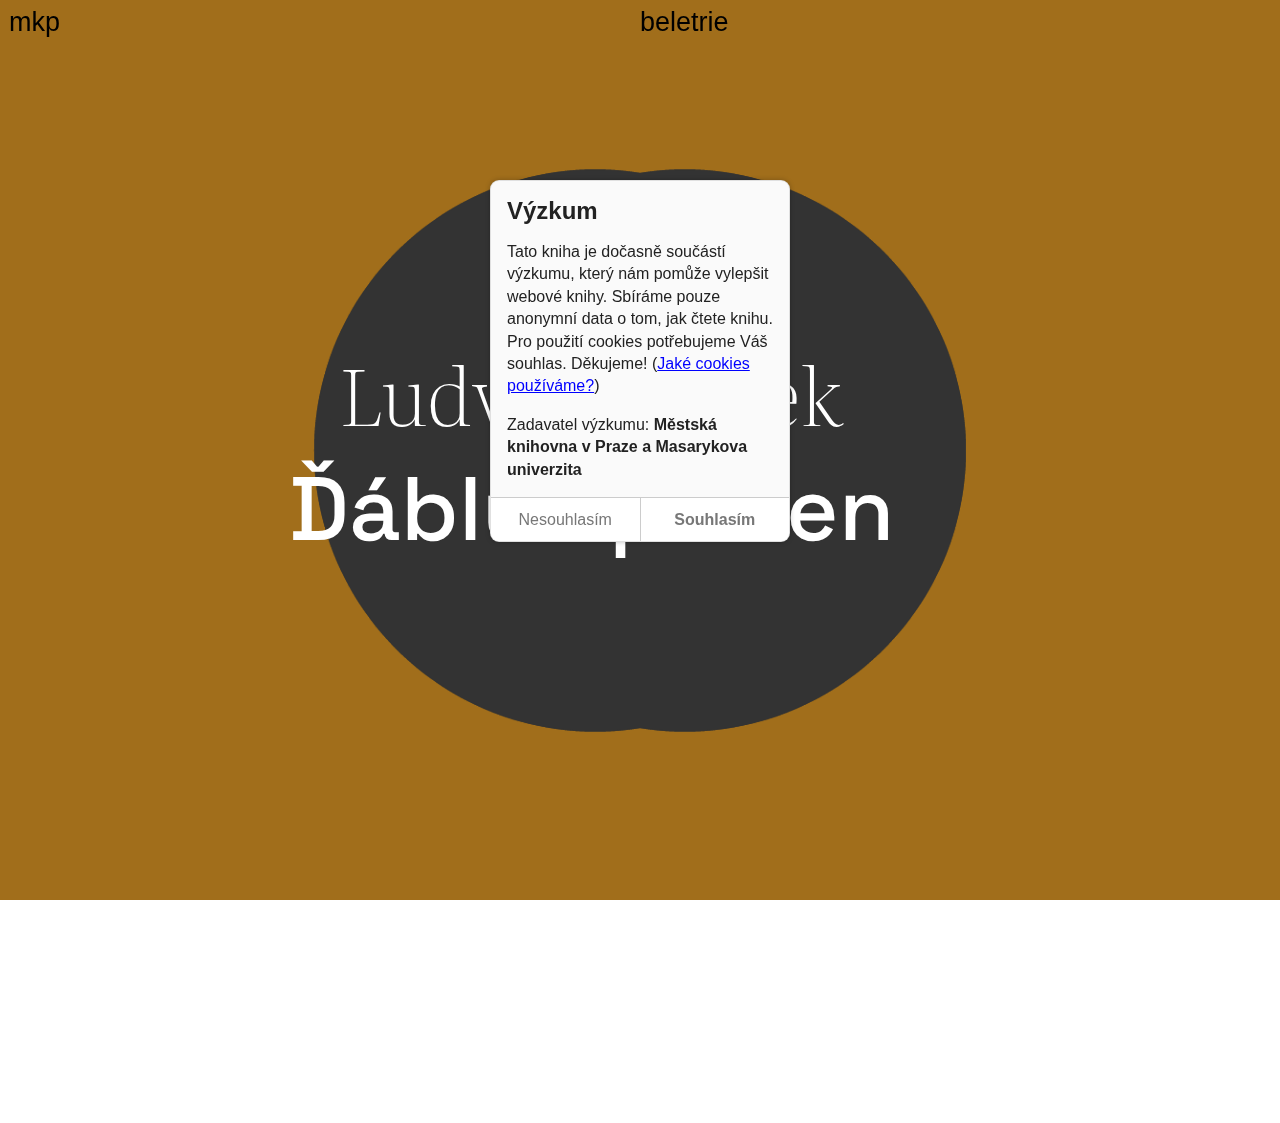
<file: index.html>
<!DOCTYPE html>
<html lang="cs">
  <head>
    <meta name="generator" content="Hugo 0.81.0">
    <meta charset="utf-8">
    <meta name="viewport" content="width=device-width, initial-scale=1.0, shrink-to-fit=no">
    <meta name="apple-mobile-web-app-title" content="">
    <meta name="apple-mobile-web-app-capable" content="yes">
    <title>Ďáblův prsten</title>
    <link rel="stylesheet" href="./style/style.min.css" media="screen" integrity="sha256-suCzP2DeAjpjfeO4Ne4lRICbrGRKid9aAmWDin20Cww=">
    <meta name="nb-research" content="Tato kniha je dočasně součástí výzkumu, který nám pomůže vylepšit webové knihy. Sbíráme pouze anonymní data o tom, jak čtete knihu. Pro použití cookies potřebujeme Váš souhlas. Děkujeme! (<a href='https://www.mlp.cz/cz/o-knihovne/cisla-dokumenty-povinne-informace/povinne-dostupne-informace/cookies/'>Jaké cookies používáme?</a>)">
    <meta name="nb-research-orgs" content="Městská knihovna v Praze a Masarykova univerzita">
    <meta name="nb-research-ga" content="UA-187132260-1">
    <link rel="icon" type="image/x-icon" href="./assets/favicon.ico">
    <link rel="icon" type="image/png" sizes="16x16" href="./assets/favicon-16x16.png">
    <link rel="icon" type="image/png" sizes="32x32" href="./assets/favicon-32x32.png">
    <link rel="icon" type="image/png" sizes="48x48" href="./assets/favicon-48x48.png">
    <link rel="manifest" href="./assets/manifest.webmanifest">
    <meta name="mobile-web-app-capable" content="yes">
    <meta name="theme-color" content="#A86818">
    <meta name="application-name" content="Ludvík Souček: Ďáblův prsten">
    <link rel="apple-touch-icon" sizes="57x57" href="./assets/apple-touch-icon-57x57.png">
    <link rel="apple-touch-icon" sizes="60x60" href="./assets/apple-touch-icon-60x60.png">
    <link rel="apple-touch-icon" sizes="72x72" href="./assets/apple-touch-icon-72x72.png">
    <link rel="apple-touch-icon" sizes="76x76" href="./assets/apple-touch-icon-76x76.png">
    <link rel="apple-touch-icon" sizes="114x114" href="./assets/apple-touch-icon-114x114.png">
    <link rel="apple-touch-icon" sizes="120x120" href="./assets/apple-touch-icon-120x120.png">
    <link rel="apple-touch-icon" sizes="144x144" href="./assets/apple-touch-icon-144x144.png">
    <link rel="apple-touch-icon" sizes="152x152" href="./assets/apple-touch-icon-152x152.png">
    <link rel="apple-touch-icon" sizes="167x167" href="./assets/apple-touch-icon-167x167.png">
    <link rel="apple-touch-icon" sizes="180x180" href="./assets/apple-touch-icon-180x180.png">
    <link rel="apple-touch-icon" sizes="1024x1024" href="./assets/apple-touch-icon-1024x1024.png">
    <meta name="apple-mobile-web-app-capable" content="yes">
    <meta name="apple-mobile-web-app-status-bar-style" content="black-translucent">
    <meta name="apple-mobile-web-app-title" content="Ďáblův prsten">
    <meta property="og:title" content="Ďáblův prsten">
    <meta property="og:type" content="book">
    <meta property="og:book:author" content="Ludvík Souček">
    <meta property="twitter:title" content="Ludvík Souček: Ďáblův prsten">
    <meta property="og:image" content="./assets/cover-1200x620.png">
    <meta property="twitter:image" content="./assets/cover-1200x1200.png">
    <link rel="index" href="./index.html">
    <link rel="license" href="./license.html">
    <link rel="publication" href="./manifest.json" id="manifest">
    <link rel="about" href="about.html">
    <link rel="prev" href="./index.html">
    <link rel="next" href="./promo.html">
    <link rel="self" href="index.html">
    <meta name="nb-identifier" content="soucek-dabluv-prsten-88d2669">
    <meta name="nb-role" content="cover">
  </head>
  <body class="content-prose nb-role-cover nb-custom-style" data-nb-words="6" data-nb-chars="37">
    <nav role="doc-toc">
      <ul class="plain section">
        <li><a href="dabluv_prsten_005.html">Ďáblův prsten</a></li>
      </ul>
    </nav>
    <div id="ui-content">
    </div>
    <main><a id="chapter-start"></a>
      <div id="title-wrapper">
        <div id="title">
          <h2 class="author chunk" data-nb-ref-number="1" data-nb-words="2" data-nb-chars="13"><span class="idea" data-nb-ref-number="1" id="idea1" data-nb-words="2" data-nb-chars="13">Ludvík Souček</span></h2>
          <h1 class="title chunk" data-nb-ref-number="2" data-nb-words="2" data-nb-chars="13"><span class="idea" data-nb-ref-number="2" id="idea2" data-nb-words="2" data-nb-chars="13">Ďáblův prsten</span></h1>
        </div>
        <div class="wrapper">
          <div class="animation">
            <div class="circles anim-one"></div>
            <div class="circles anim-two"></div>
          </div>
        </div>
        <h3 class="publisher chunk" data-nb-ref-number="3" data-nb-words="1" data-nb-chars="3"><span class="idea" data-nb-ref-number="3" id="idea3" data-nb-words="1" data-nb-chars="3">mkp</span></h3>
        <h3 class="edition chunk" data-nb-ref-number="4" data-nb-words="1" data-nb-chars="8"><span class="idea" data-nb-ref-number="4" id="idea4" data-nb-words="1" data-nb-chars="8">beletrie</span></h3>
      </div>
      <a id="chapter-end"></a>
      <nav class="end-nav">
        <ul>
          <li><a href="./index.html#" rel="index">Titulní strana</a></li>
          <li><a href="./promo.html#chunk1" rel="next">Následující kapitola →</a></li>
        </ul>
      </nav>
    </main>
    <script type="text/javascript" src="./scripts/bundle.js" integrity="sha256-vfjOb68TYKwydbA6VoqNahs+Oae7h/iRCJb/5YZHc8w="></script>
  </body>
</html>
</file>
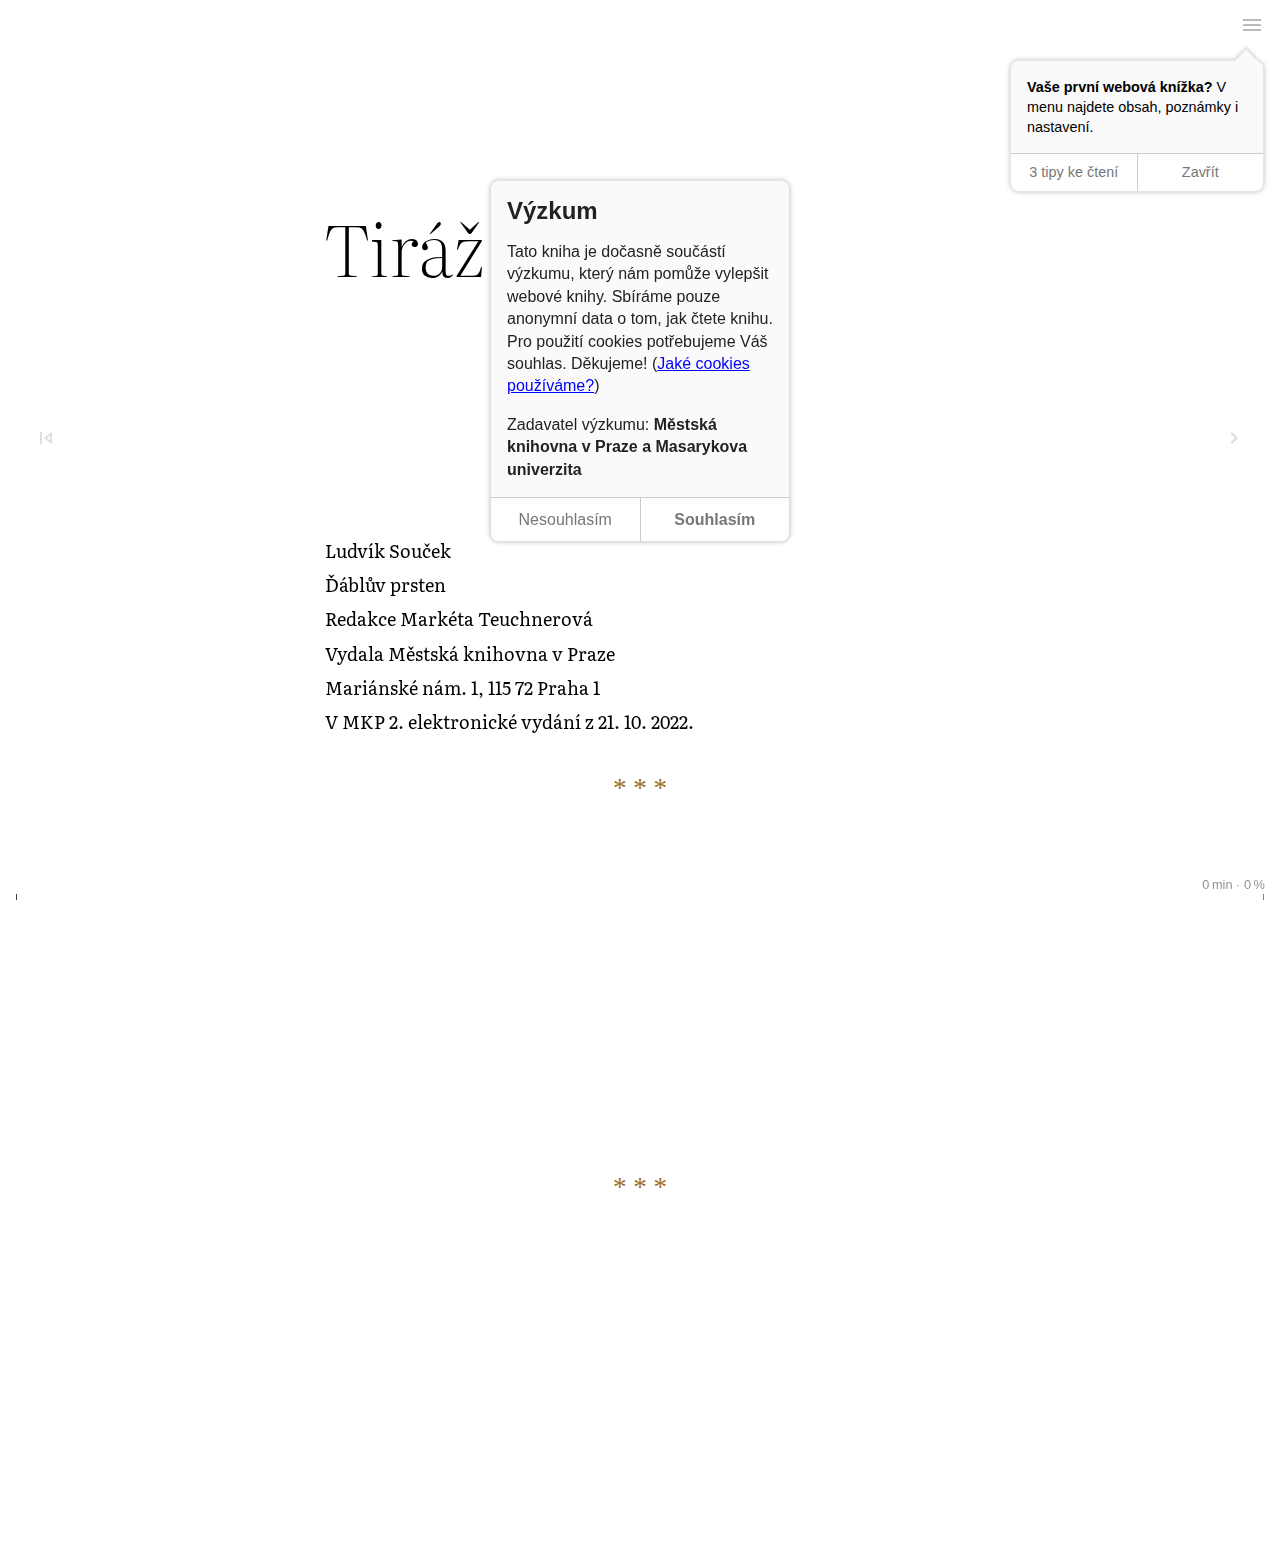
<file: about.html>
<!DOCTYPE html>
<html lang="cs">
  <head>
    <meta charset="utf-8">
    <meta name="viewport" content="width=device-width, initial-scale=1.0, shrink-to-fit=no">
    <meta name="apple-mobile-web-app-title" content="Tiráž">
    <meta name="apple-mobile-web-app-capable" content="yes">
    <title>Tiráž</title>
    <link rel="stylesheet" href="./style/style.min.css" media="screen" integrity="sha256-suCzP2DeAjpjfeO4Ne4lRICbrGRKid9aAmWDin20Cww=">
    <meta name="nb-research" content="Tato kniha je dočasně součástí výzkumu, který nám pomůže vylepšit webové knihy. Sbíráme pouze anonymní data o tom, jak čtete knihu. Pro použití cookies potřebujeme Váš souhlas. Děkujeme! (<a href='https://www.mlp.cz/cz/o-knihovne/cisla-dokumenty-povinne-informace/povinne-dostupne-informace/cookies/'>Jaké cookies používáme?</a>)">
    <meta name="nb-research-orgs" content="Městská knihovna v Praze a Masarykova univerzita">
    <meta name="nb-research-ga" content="UA-187132260-1">
    <link rel="icon" type="image/x-icon" href="./assets/favicon.ico">
    <link rel="icon" type="image/png" sizes="16x16" href="./assets/favicon-16x16.png">
    <link rel="icon" type="image/png" sizes="32x32" href="./assets/favicon-32x32.png">
    <link rel="icon" type="image/png" sizes="48x48" href="./assets/favicon-48x48.png">
    <link rel="manifest" href="./assets/manifest.webmanifest">
    <meta name="mobile-web-app-capable" content="yes">
    <meta name="theme-color" content="#A86818">
    <meta name="application-name" content="Ludvík Souček: Ďáblův prsten">
    <link rel="apple-touch-icon" sizes="57x57" href="./assets/apple-touch-icon-57x57.png">
    <link rel="apple-touch-icon" sizes="60x60" href="./assets/apple-touch-icon-60x60.png">
    <link rel="apple-touch-icon" sizes="72x72" href="./assets/apple-touch-icon-72x72.png">
    <link rel="apple-touch-icon" sizes="76x76" href="./assets/apple-touch-icon-76x76.png">
    <link rel="apple-touch-icon" sizes="114x114" href="./assets/apple-touch-icon-114x114.png">
    <link rel="apple-touch-icon" sizes="120x120" href="./assets/apple-touch-icon-120x120.png">
    <link rel="apple-touch-icon" sizes="144x144" href="./assets/apple-touch-icon-144x144.png">
    <link rel="apple-touch-icon" sizes="152x152" href="./assets/apple-touch-icon-152x152.png">
    <link rel="apple-touch-icon" sizes="167x167" href="./assets/apple-touch-icon-167x167.png">
    <link rel="apple-touch-icon" sizes="180x180" href="./assets/apple-touch-icon-180x180.png">
    <link rel="apple-touch-icon" sizes="1024x1024" href="./assets/apple-touch-icon-1024x1024.png">
    <meta name="apple-mobile-web-app-capable" content="yes">
    <meta name="apple-mobile-web-app-status-bar-style" content="black-translucent">
    <meta name="apple-mobile-web-app-title" content="Ďáblův prsten">
    <meta property="og:title" content="Ďáblův prsten">
    <meta property="og:type" content="book">
    <meta property="og:book:author" content="Ludvík Souček">
    <meta property="twitter:title" content="Ludvík Souček: Ďáblův prsten">
    <meta property="og:image" content="./assets/cover-1200x620.png">
    <meta property="twitter:image" content="./assets/cover-1200x1200.png">
    <link rel="index" href="./index.html">
    <link rel="license" href="./license.html">
    <link rel="publication" href="./manifest.json" id="manifest">
    <link rel="about" href="about.html">
    <link rel="prev" href="./dabluv_prsten_005.html">
    <link rel="next" href="./index.html">
    <link rel="self" href="about.html">
    <meta name="nb-identifier" content="soucek-dabluv-prsten-88d2669">
    <meta name="nb-role" content="about">
  </head>
  <body class="nb-role-about nb-custom-style" data-nb-words="131" data-nb-chars="858">
    <nav role="doc-toc">
      <ul class="plain section">
        <li><a href="dabluv_prsten_005.html">Ďáblův prsten</a></li>
      </ul>
    </nav>
    <div id="ui-content">
    </div>
    <div class="content">
      <main>
        <nav class="begin-nav">
          <ul>
            <li><a href="./index.html#" rel="index">Titulní strana</a></li>
            <li><a href="./dabluv_prsten_005.html#chapter-end" rel="prev">← Předchozí kapitola</a></li>
          </ul>
        </nav><a id="chapter-start"></a>
        <h1 class="chunk" data-nb-ref-number="1" data-nb-words="1" data-nb-chars="5"><span class="idea" data-nb-ref-number="1" id="idea1" data-nb-words="1" data-nb-chars="5">Tiráž</span></h1>
        <p class="chunk" data-nb-ref-number="2" data-nb-words="30" data-nb-chars="161"><strong><span class="idea" data-nb-ref-number="2" id="idea2" data-nb-words="3" data-nb-chars="14">Ludvík Souček <br></span>
<span class="idea" data-nb-ref-number="3" id="idea3" data-nb-words="2" data-nb-chars="13">Ďáblův prsten</span></strong>
          <span class="idea" data-nb-ref-number="4" id="idea4" data-nb-words="1" data-nb-chars="0"><br></span>
          <span class="idea" data-nb-ref-number="5" id="idea5" data-nb-words="3" data-nb-chars="27">Redakce Markéta Teuchnerová<br></span>
          <span class="idea" data-nb-ref-number="6" id="idea6" data-nb-words="5" data-nb-chars="31">Vydala Městská knihovna v&nbsp;Praze<br></span>
          <span class="idea" data-nb-ref-number="7" id="idea7" data-nb-words="7" data-nb-chars="32">Mariánské nám.&nbsp;1, 115&nbsp;72 Praha&nbsp;1<br></span>
          <span class="idea" data-nb-ref-number="8" id="idea8" data-nb-words="9" data-nb-chars="44">V&nbsp;MKP 2. elektronické vydání z&nbsp;21. 10. 2022.</span>
        </p>
        <hr>
        <p class="chunk" data-nb-ref-number="3" data-nb-words="85" data-nb-chars="579"><span class="idea" data-nb-ref-number="9" id="idea9" data-nb-words="31" data-nb-chars="197">Znění tohoto textu vychází z&nbsp;díla <a href="https://search.mlp.cz/cz/titul/pevnost-bilych-mravencu/173730/#book-content">Pevnost bílých mravenců</a> tak, jak bylo vydáno nakladatelstvím Profil v&nbsp;Ostravě v&nbsp;roce 1972. Pro potřeby vydání Městské knihovny v&nbsp;Praze byl text redakčně zpracován.</span>
          <span class="idea" data-nb-ref-number="10" id="idea10" data-nb-words="1" data-nb-chars="1"><strong>§</strong></span>
          <span class="idea" data-nb-ref-number="11" id="idea11" data-nb-words="25" data-nb-chars="172">Text díla (Ludvík Souček: Ďáblův prsten), publikovaného <a href="https://www.mlp.cz/cz/">Městskou&nbsp;knihovnou&nbsp;v&nbsp;Praze</a>, je&nbsp;vázán autorskými právy a&nbsp;jeho použití je&nbsp;definováno <a href="https://www.mkcr.cz/predpisy-zakonu-709.html">Autorským&nbsp;zákonem</a> č.&nbsp;121/2000&nbsp;Sb.</span>
          <span class="idea" data-nb-ref-number="12" id="idea12" data-nb-words="1" data-nb-chars="0"><a href="https://creativecommons.org/licenses/by-nc-sa/3.0/cz/"><img src="./resources/image001_fmt.png" alt="image001.jpg"></a></span>
          <span class="idea" data-nb-ref-number="13" id="idea13" data-nb-words="26" data-nb-chars="209">Vydání (obálka, upoutávka, citační stránka a&nbsp;grafická úprava), jehož autorem je&nbsp;Městská knihovna v&nbsp;Praze, podléhá licenci <a href="https://creativecommons.org/licenses/by-nc-sa/3.0/cz/">Creative Commons Uveďte autora-Nevyužívejte dílo komerčně-Zachovejte licenci 3.0 Česko</a>.</span>
          <span class="idea" data-nb-ref-number="14" id="idea14" data-nb-words="1" data-nb-chars="0"><img src="./resources/image002_fmt.png" alt="image002.jpg"></span>
        </p>
        <hr>
        <p class="chunk" data-nb-ref-number="4" data-nb-words="15" data-nb-chars="113"><span class="idea" data-nb-ref-number="15" id="idea15" data-nb-words="15" data-nb-chars="113">Vydání webové knihy podpořila <a href="https://www.tacr.cz/">Technologická agentura ČR</a> v&nbsp;projektu <a href="https://starfos.tacr.cz/cs/project/TL04000391">Redesign knihovních služeb 2020: webové knihy</a>.</span></p>
        <a id="chapter-end"></a>
        <nav class="end-nav">
          <ul>
            <li><a href="./index.html#" rel="index">Titulní strana</a></li>
            <li><a href="./index.html#chunk1" rel="next">Následující kapitola →</a></li>
          </ul>
        </nav>
      </main>
    </div>
    <script type="text/javascript" src="./scripts/bundle.js" integrity="sha256-vfjOb68TYKwydbA6VoqNahs+Oae7h/iRCJb/5YZHc8w="></script>
  </body>
</html>
</file>
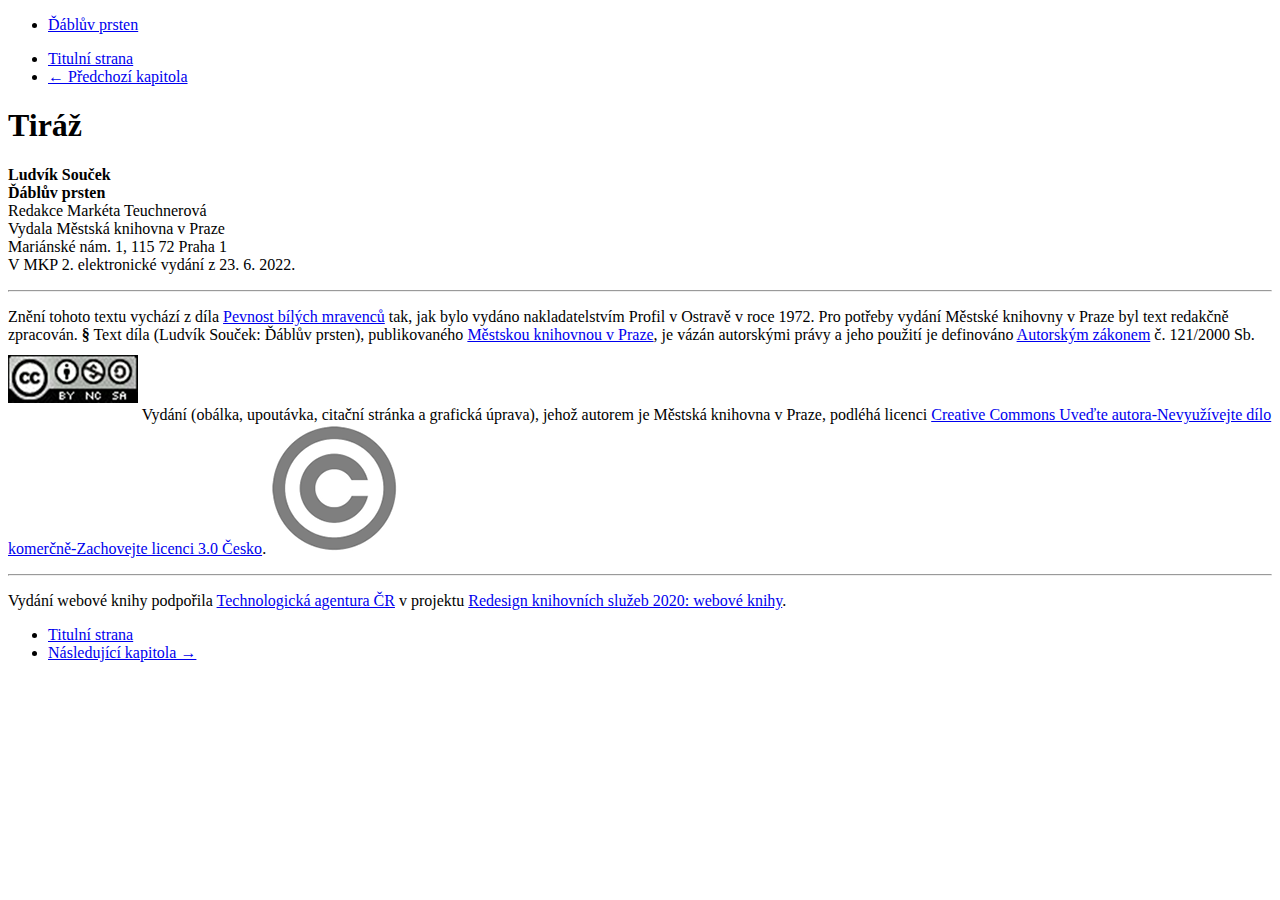
<file: colophon.html>
<!DOCTYPE html>
<html lang="cs">
  <head>
    <meta charset="utf-8">
    <meta name="viewport" content="width=device-width, initial-scale=1.0, shrink-to-fit=no">
    <meta name="apple-mobile-web-app-title" content="Tiráž">
    <meta name="apple-mobile-web-app-capable" content="yes">
    <title>Tiráž</title>
    <link rel="stylesheet" href="./style/style.min.css" media="screen" integrity="sha256-AqRi5WZDJKrL/wsJzC4Oi6o77qkJtfT6t3Uy7q+WPzY=">
    <meta name="nb-research" content="Tato kniha je dočasně součástí výzkumu, který nám pomůže vylepšit webové knihy. Sbíráme pouze anonymní data o tom, jak čtete knihu. Pro použití cookies potřebujeme Váš souhlas. Děkujeme! (<a href='https://www.mlp.cz/cz/o-knihovne/cisla-dokumenty-povinne-informace/povinne-dostupne-informace/cookies/'>Jaké cookies používáme?</a>)">
    <meta name="nb-research-orgs" content="Městská knihovna v Praze a Masarykova univerzita">
    <meta name="nb-research-ga" content="UA-187132260-1">
    <link rel="icon" type="image/x-icon" href="/assets/favicon.ico">
    <link rel="icon" type="image/png" sizes="16x16" href="/assets/favicon-16x16.png">
    <link rel="icon" type="image/png" sizes="32x32" href="/assets/favicon-32x32.png">
    <link rel="icon" type="image/png" sizes="48x48" href="/assets/favicon-48x48.png">
    <link rel="manifest" href="/assets/manifest.webmanifest">
    <meta name="mobile-web-app-capable" content="yes">
    <meta name="theme-color" content="#A86818">
    <meta name="application-name" content="Ludvík Souček: Ďáblův prsten">
    <link rel="apple-touch-icon" sizes="57x57" href="/assets/apple-touch-icon-57x57.png">
    <link rel="apple-touch-icon" sizes="60x60" href="/assets/apple-touch-icon-60x60.png">
    <link rel="apple-touch-icon" sizes="72x72" href="/assets/apple-touch-icon-72x72.png">
    <link rel="apple-touch-icon" sizes="76x76" href="/assets/apple-touch-icon-76x76.png">
    <link rel="apple-touch-icon" sizes="114x114" href="/assets/apple-touch-icon-114x114.png">
    <link rel="apple-touch-icon" sizes="120x120" href="/assets/apple-touch-icon-120x120.png">
    <link rel="apple-touch-icon" sizes="144x144" href="/assets/apple-touch-icon-144x144.png">
    <link rel="apple-touch-icon" sizes="152x152" href="/assets/apple-touch-icon-152x152.png">
    <link rel="apple-touch-icon" sizes="167x167" href="/assets/apple-touch-icon-167x167.png">
    <link rel="apple-touch-icon" sizes="180x180" href="/assets/apple-touch-icon-180x180.png">
    <link rel="apple-touch-icon" sizes="1024x1024" href="/assets/apple-touch-icon-1024x1024.png">
    <meta name="apple-mobile-web-app-capable" content="yes">
    <meta name="apple-mobile-web-app-status-bar-style" content="black-translucent">
    <meta name="apple-mobile-web-app-title" content="Ďáblův prsten">
    <meta property="og:title" content="Ďáblův prsten">
    <meta property="og:type" content="book">
    <meta property="og:book:author" content="Ludvík Souček">
    <meta property="twitter:title" content="Ludvík Souček: Ďáblův prsten">
    <meta property="og:image" content="/assets/cover-1200x620.png">
    <meta property="twitter:image" content="/assets/cover-1200x1200.png">
    <link rel="index" href="./index.html">
    <link rel="license" href="./license.html">
    <link rel="publication" href="./manifest.json" id="manifest">
    <link rel="colophon" href="colophon.html">
    <link rel="prev" href="./dabluv_prsten_005.html">
    <link rel="next" href="./index.html">
    <link rel="self" href="colophon.html">
    <meta name="nb-identifier" content="soucek-dabluv-prsten-d5bf822">
    <meta name="nb-role" content="colophon">
  </head>
  <body class="nb-role-colophon nb-custom-style" data-nb-words="131" data-nb-chars="857">
    <nav role="doc-toc">
      <ul class="plain section">
        <li><a href="dabluv_prsten_005.html">Ďáblův prsten</a></li>
      </ul>
    </nav>
    <div id="ui-content">
    </div>
    <div class="content">
      <main>
        <nav class="begin-nav">
          <ul>
            <li><a href="./index.html#" rel="index">Titulní strana</a></li>
            <li><a href="./dabluv_prsten_005.html#chapter-end" rel="prev">← Předchozí kapitola</a></li>
          </ul>
        </nav><a id="chapter-start"></a>
        <h1 class="chunk" data-nb-ref-number="1" data-nb-words="1" data-nb-chars="5"><span class="idea" data-nb-ref-number="1" id="idea1" data-nb-words="1" data-nb-chars="5">Tiráž</span></h1>
        <p class="chunk" data-nb-ref-number="2" data-nb-words="30" data-nb-chars="160"><strong><span class="idea" data-nb-ref-number="2" id="idea2" data-nb-words="3" data-nb-chars="14">Ludvík Souček <br></span>
<span class="idea" data-nb-ref-number="3" id="idea3" data-nb-words="2" data-nb-chars="13">Ďáblův prsten</span></strong>
          <span class="idea" data-nb-ref-number="4" id="idea4" data-nb-words="1" data-nb-chars="0"><br></span>
          <span class="idea" data-nb-ref-number="5" id="idea5" data-nb-words="3" data-nb-chars="27">Redakce Markéta Teuchnerová<br></span>
          <span class="idea" data-nb-ref-number="6" id="idea6" data-nb-words="5" data-nb-chars="31">Vydala Městská knihovna v&nbsp;Praze<br></span>
          <span class="idea" data-nb-ref-number="7" id="idea7" data-nb-words="7" data-nb-chars="32">Mariánské nám.&nbsp;1, 115&nbsp;72 Praha&nbsp;1<br></span>
          <span class="idea" data-nb-ref-number="8" id="idea8" data-nb-words="9" data-nb-chars="43">V&nbsp;MKP 2. elektronické vydání z&nbsp;23. 6. 2022.</span>
        </p>
        <hr>
        <p class="chunk" data-nb-ref-number="3" data-nb-words="85" data-nb-chars="579"><span class="idea" data-nb-ref-number="9" id="idea9" data-nb-words="31" data-nb-chars="197">Znění tohoto textu vychází z&nbsp;díla <a href="https://search.mlp.cz/cz/titul/pevnost-bilych-mravencu/173730/#book-content">Pevnost bílých mravenců</a> tak, jak bylo vydáno nakladatelstvím Profil v&nbsp;Ostravě v&nbsp;roce 1972. Pro potřeby vydání Městské knihovny v&nbsp;Praze byl text redakčně zpracován.</span>
          <span class="idea" data-nb-ref-number="10" id="idea10" data-nb-words="1" data-nb-chars="1"><strong>§</strong></span>
          <span class="idea" data-nb-ref-number="11" id="idea11" data-nb-words="25" data-nb-chars="172">Text díla (Ludvík Souček: Ďáblův prsten), publikovaného <a href="https://www.mlp.cz/cz/">Městskou&nbsp;knihovnou&nbsp;v&nbsp;Praze</a>, je&nbsp;vázán autorskými právy a&nbsp;jeho použití je&nbsp;definováno <a href="https://www.mkcr.cz/predpisy-zakonu-709.html">Autorským&nbsp;zákonem</a> č.&nbsp;121/2000&nbsp;Sb.</span>
          <span class="idea" data-nb-ref-number="12" id="idea12" data-nb-words="1" data-nb-chars="0"><a href="https://creativecommons.org/licenses/by-nc-sa/3.0/cz/"><img src="./resources/image001_fmt.png" alt="image001.jpg"></a></span>
          <span class="idea" data-nb-ref-number="13" id="idea13" data-nb-words="26" data-nb-chars="209">Vydání (obálka, upoutávka, citační stránka a&nbsp;grafická úprava), jehož autorem je&nbsp;Městská knihovna v&nbsp;Praze, podléhá licenci <a href="https://creativecommons.org/licenses/by-nc-sa/3.0/cz/">Creative Commons Uveďte autora-Nevyužívejte dílo komerčně-Zachovejte licenci 3.0 Česko</a>.</span>
          <span class="idea" data-nb-ref-number="14" id="idea14" data-nb-words="1" data-nb-chars="0"><img src="./resources/image002_fmt.png" alt="image002.jpg"></span>
        </p>
        <hr>
        <p class="chunk" data-nb-ref-number="4" data-nb-words="15" data-nb-chars="113"><span class="idea" data-nb-ref-number="15" id="idea15" data-nb-words="15" data-nb-chars="113">Vydání webové knihy podpořila <a href="https://www.tacr.cz/">Technologická agentura ČR</a> v&nbsp;projektu <a href="https://starfos.tacr.cz/cs/project/TL04000391">Redesign knihovních služeb 2020: webové knihy</a>.</span></p>
        <a id="chapter-end"></a>
        <nav class="end-nav">
          <ul>
            <li><a href="./index.html#" rel="index">Titulní strana</a></li>
            <li><a href="./index.html#chunk1" rel="next">Následující kapitola →</a></li>
          </ul>
        </nav>
      </main>
    </div>
    <script type="text/javascript" src="./scripts/bundle.js" integrity="sha256-RMBVqNwEzDcW++9jVyEQGMfdJYxexV/VkBR4VdP8m8I="></script>
  </body>
</html>
</file>
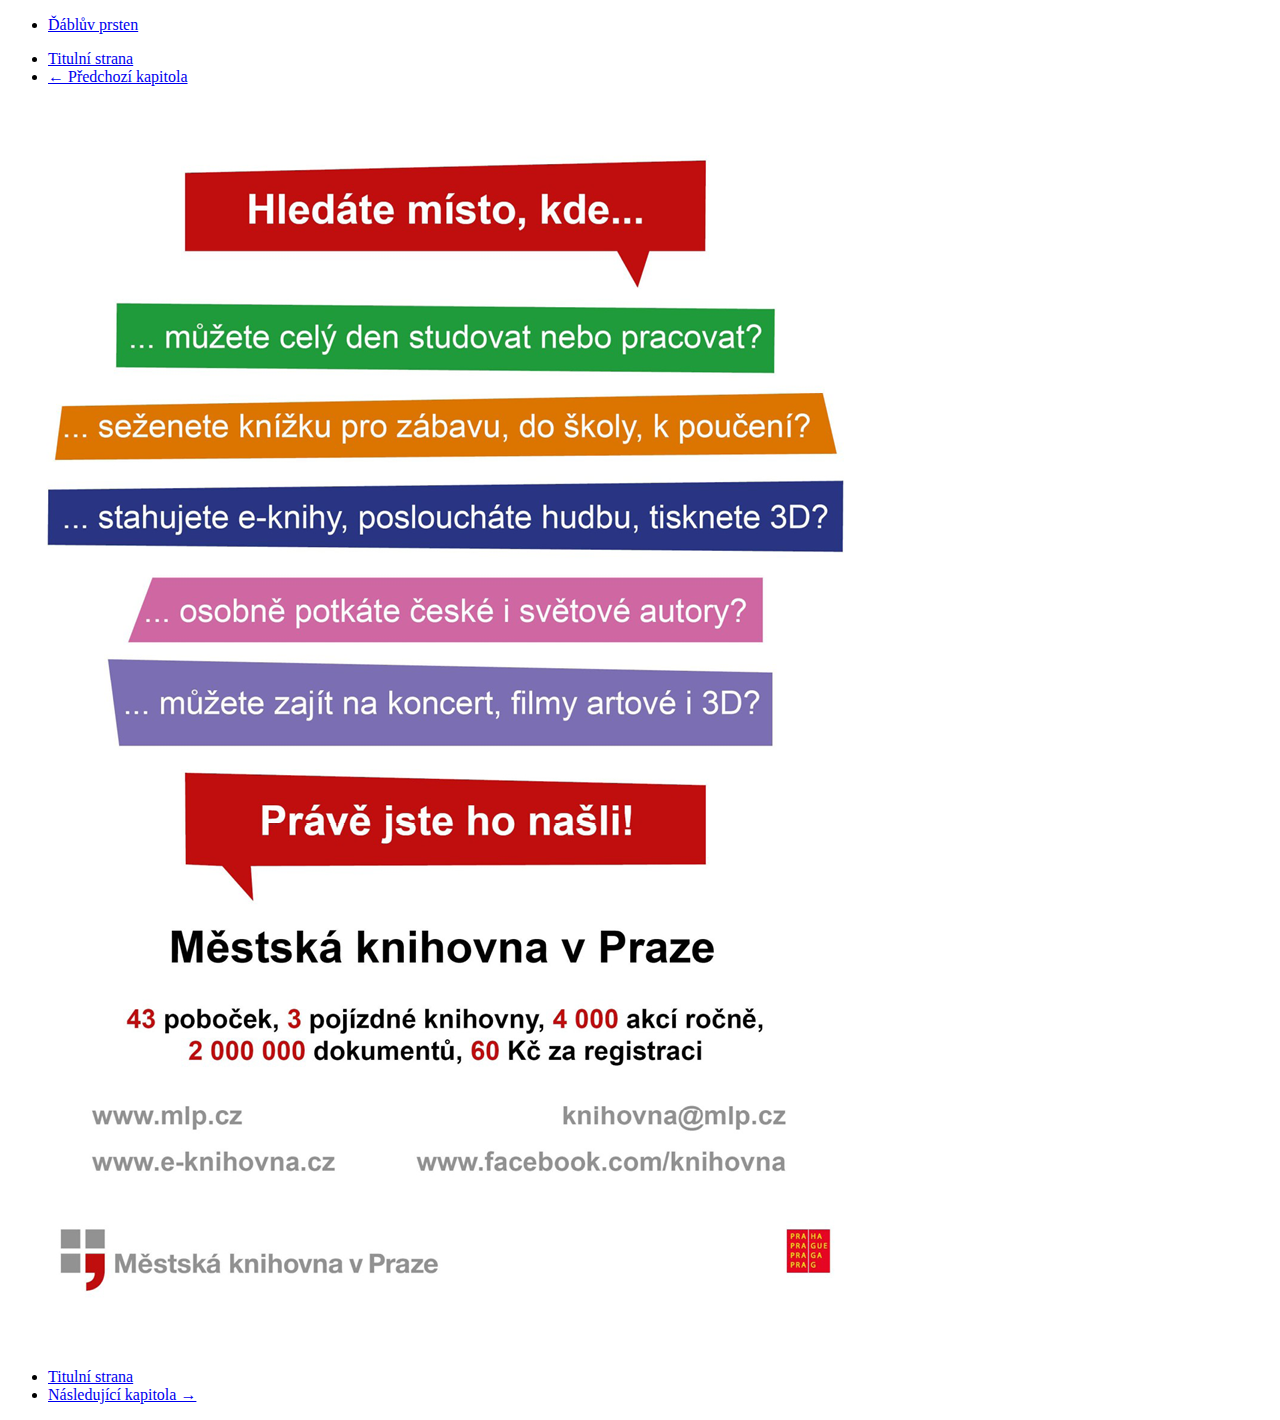
<file: dabluv_prsten_002.html>
<!DOCTYPE html>
<html lang="cs">
  <head>
    <meta charset="utf-8">
    <link rel="icon" href="./favicon.png">
    <meta name="viewport" content="width=device-width, initial-scale=1.0, shrink-to-fit=no">
    <meta name="apple-mobile-web-app-title" content="">
    <meta name="apple-mobile-web-app-capable" content="yes">
    <title>Ďáblův prsten</title>
    <link rel="stylesheet" href="./style/style.min.css" media="screen" integrity="sha256-zqwh2ZAv03c4MNRG04qGapqDfOESw/lqZB7l4xi1RyY=">
    <style>
      :root {
        --accent-color: hsl(37, 71%, 37%);
      }
    </style>
    <link rel="index" href="./index.html">
    <link rel="license" href="./license.html">
    <link rel="publication" href="./manifest.json" id="manifest">
    <link rel="colophon" href="colophon.html">
    <link rel="prev" href="./index.html">
    <link rel="next" href="./dabluv_prsten_005.html">
    <link rel="self" href="dabluv_prsten_002.html">
    <meta name="nb-identifier" content="soucek-dabluv-prsten-032cac7">
    <meta name="nb-role" content="chapter">
  </head>
  <body data-nb-words="0" data-nb-chars="0" class="nb-role-chapter nb-custom-style">
    <nav role="doc-toc">
      <ul class="plain">
        <li><a href="dabluv_prsten_005.html">Ďáblův prsten</a></li>
      </ul>
    </nav>
    <div id="ui-content">
    </div>
    <div class="content">
      <main>
        <nav class="begin-nav">
          <ul>
            <li><a href="./index.html#" rel="index">Titulní strana</a></li>
            <li><a href="./index.html#chapter-end" rel="prev">← Předchozí kapitola</a></li>
          </ul>
        </nav><a id="chapter-start"></a>
        <h1 class="chunk" data-nb-ref-number="1" data-nb-words="0" data-nb-chars="0"></h1>
        <img src="./resources/upoutavka_eknihy_fmt.png" alt="upoutavka_eknihy.jpg">
        <a id="chapter-end"></a>
        <nav class="end-nav">
          <ul>
            <li><a href="./index.html#" rel="index">Titulní strana</a></li>
            <li><a href="./dabluv_prsten_005.html#chunk1" rel="next">Následující kapitola →</a></li>
          </ul>
        </nav>
      </main>
    </div>
    <script type="text/javascript" src="./scripts/bundle.js" integrity="sha256-6Ij0tosSybWYv2P+o4NZvbwDVKI1xUFhRaHNX6THTuo="></script>
  </body>
</html>
</file>
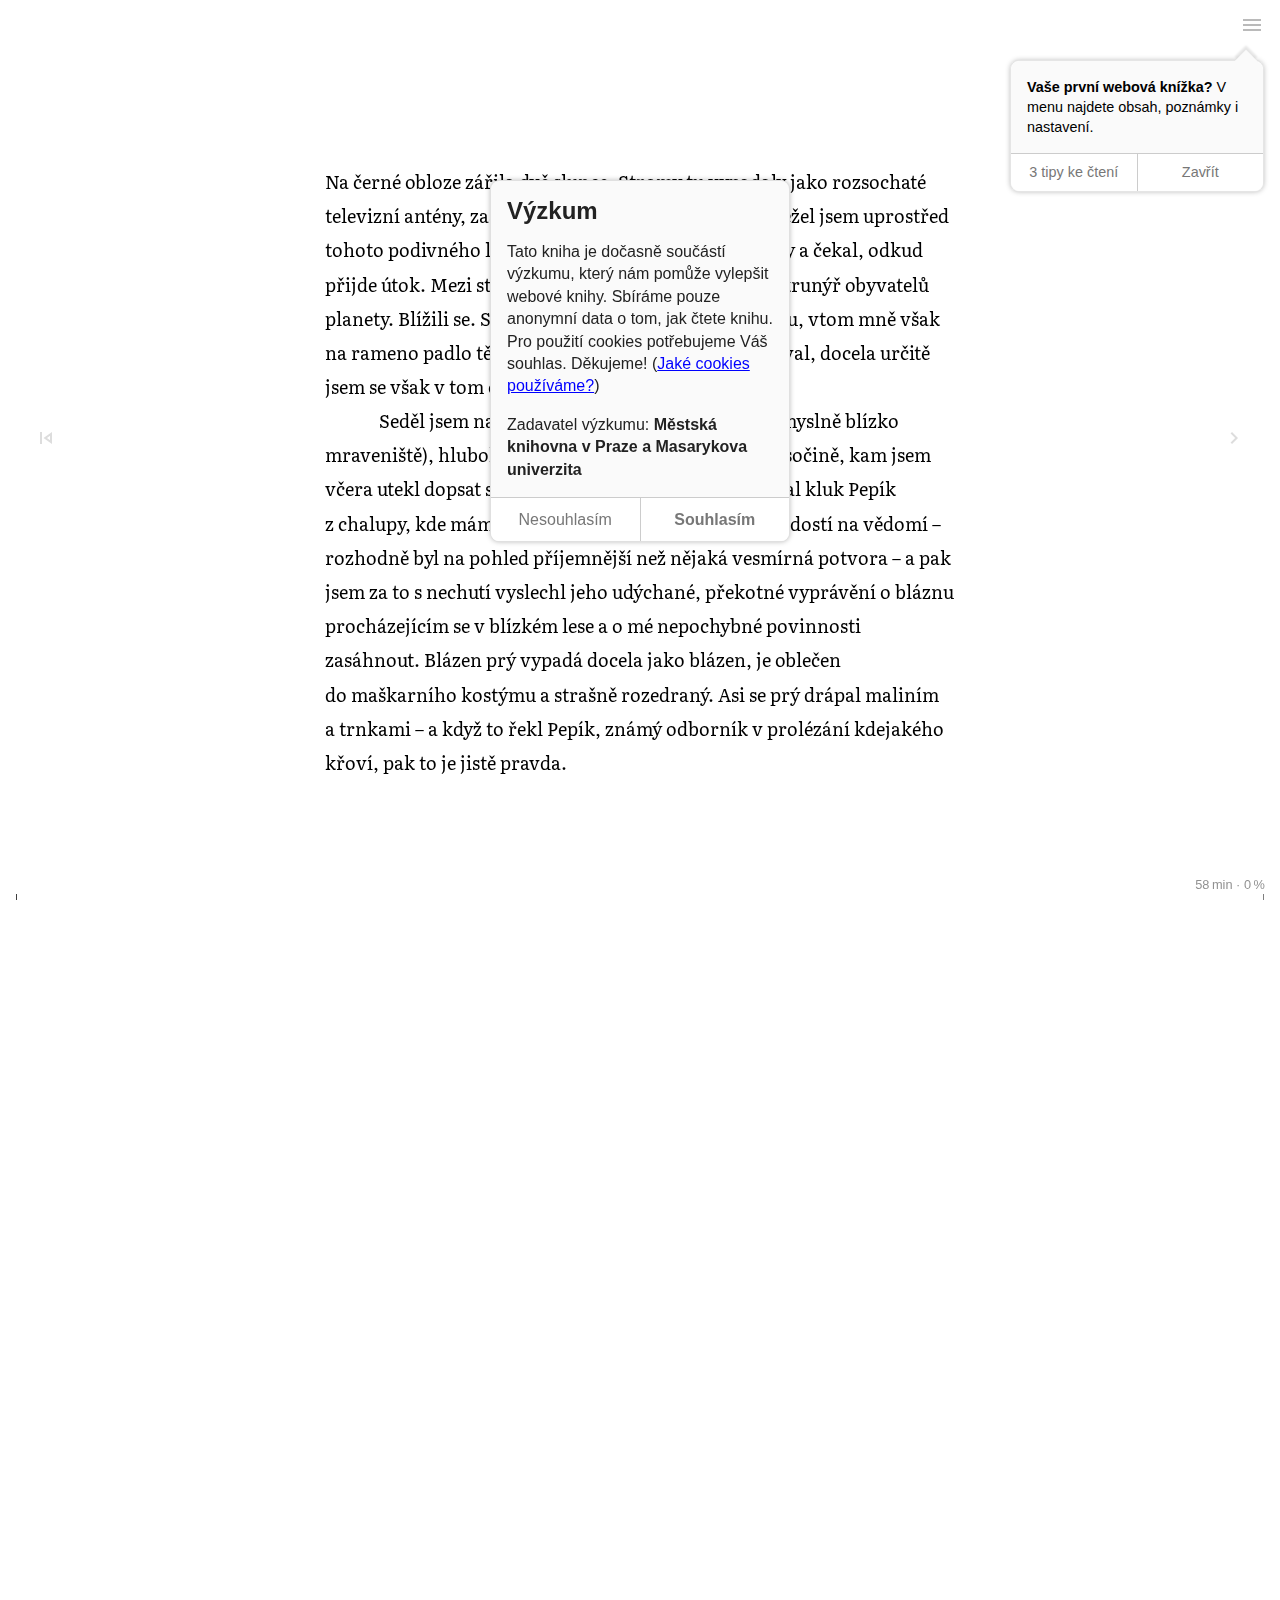
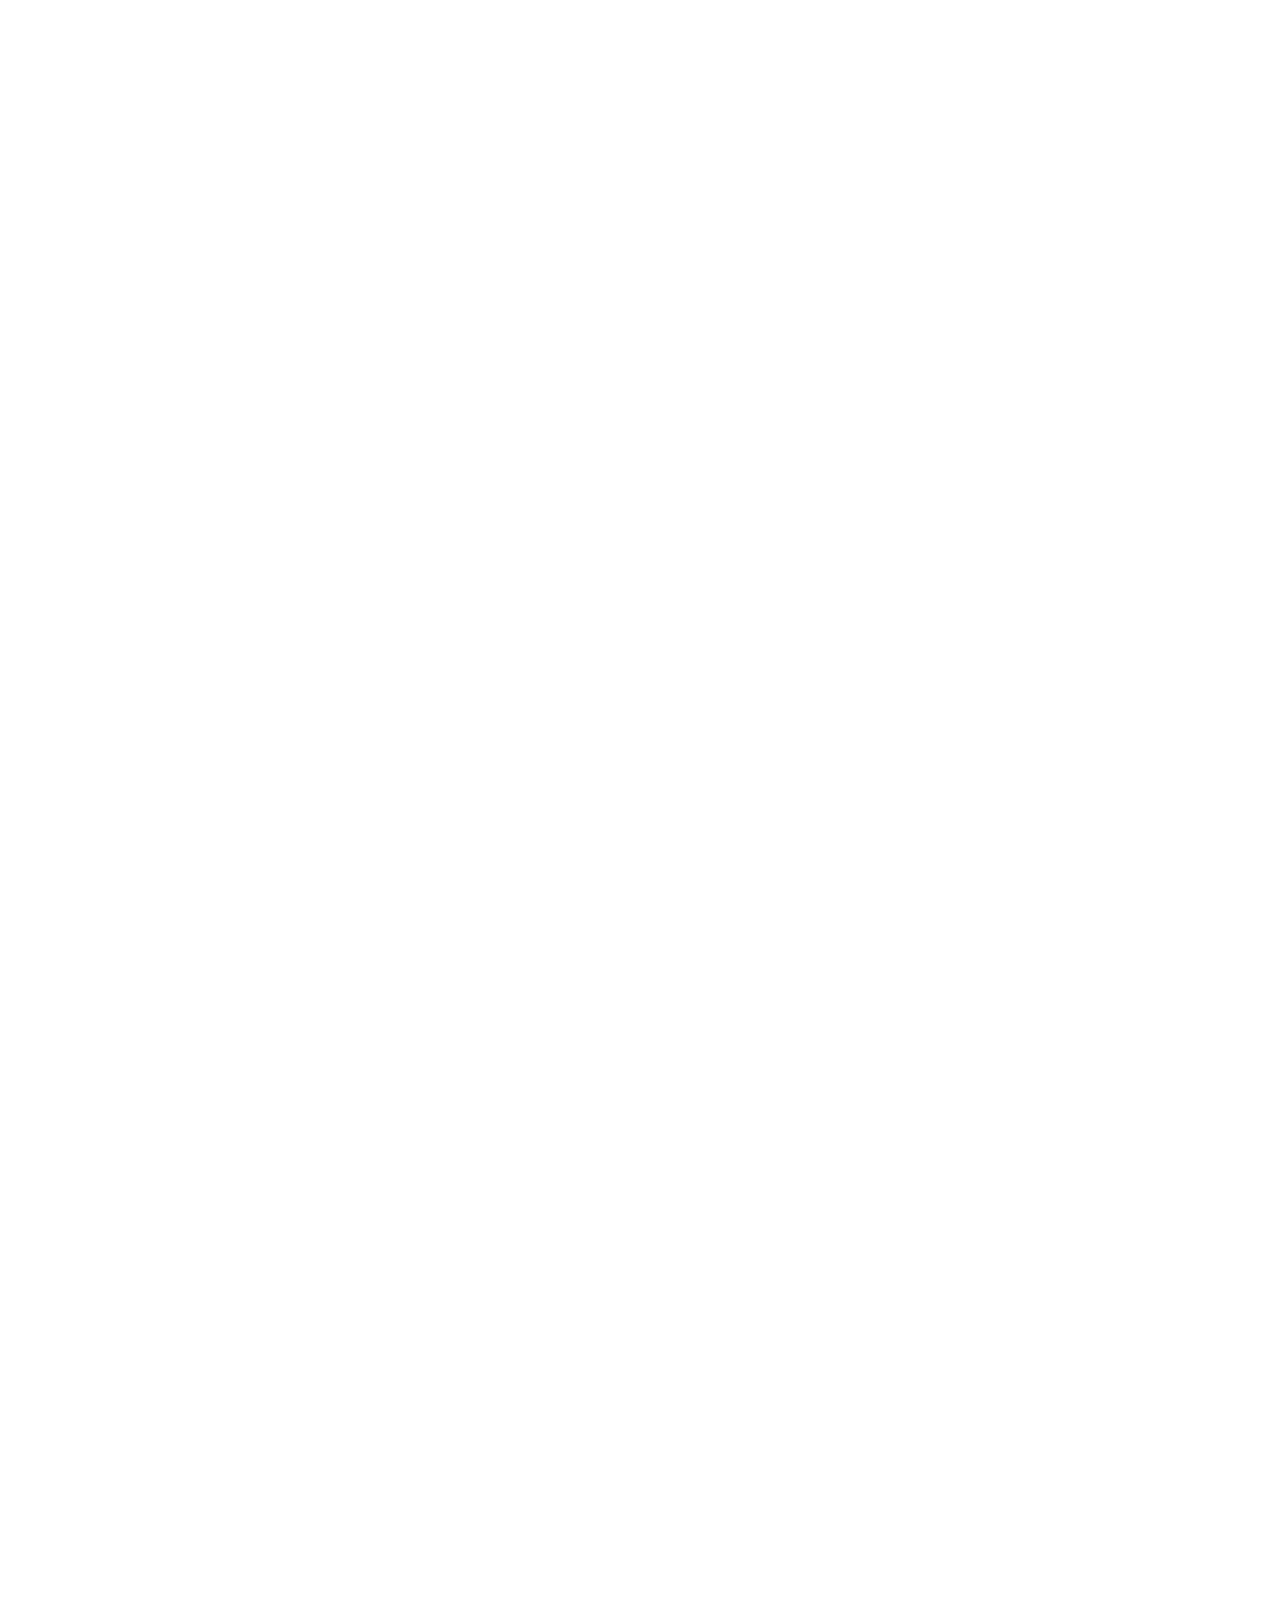
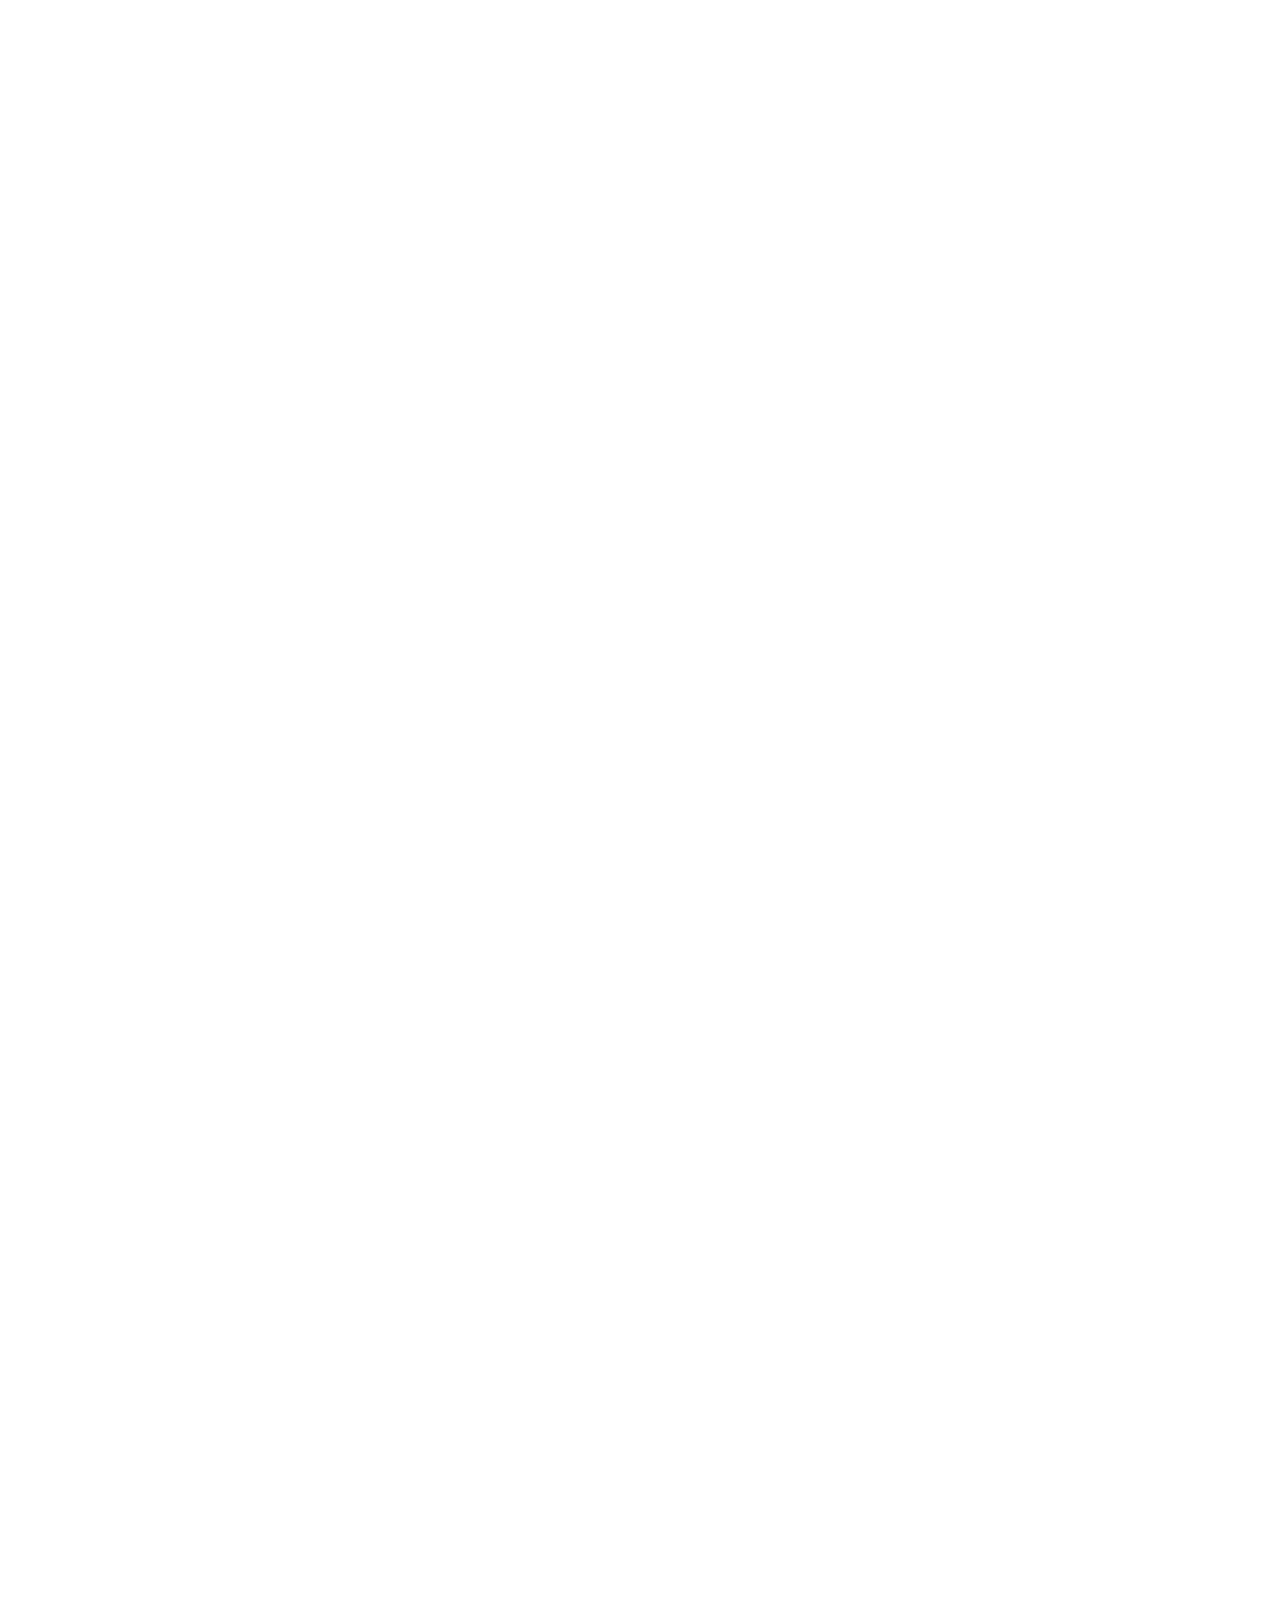
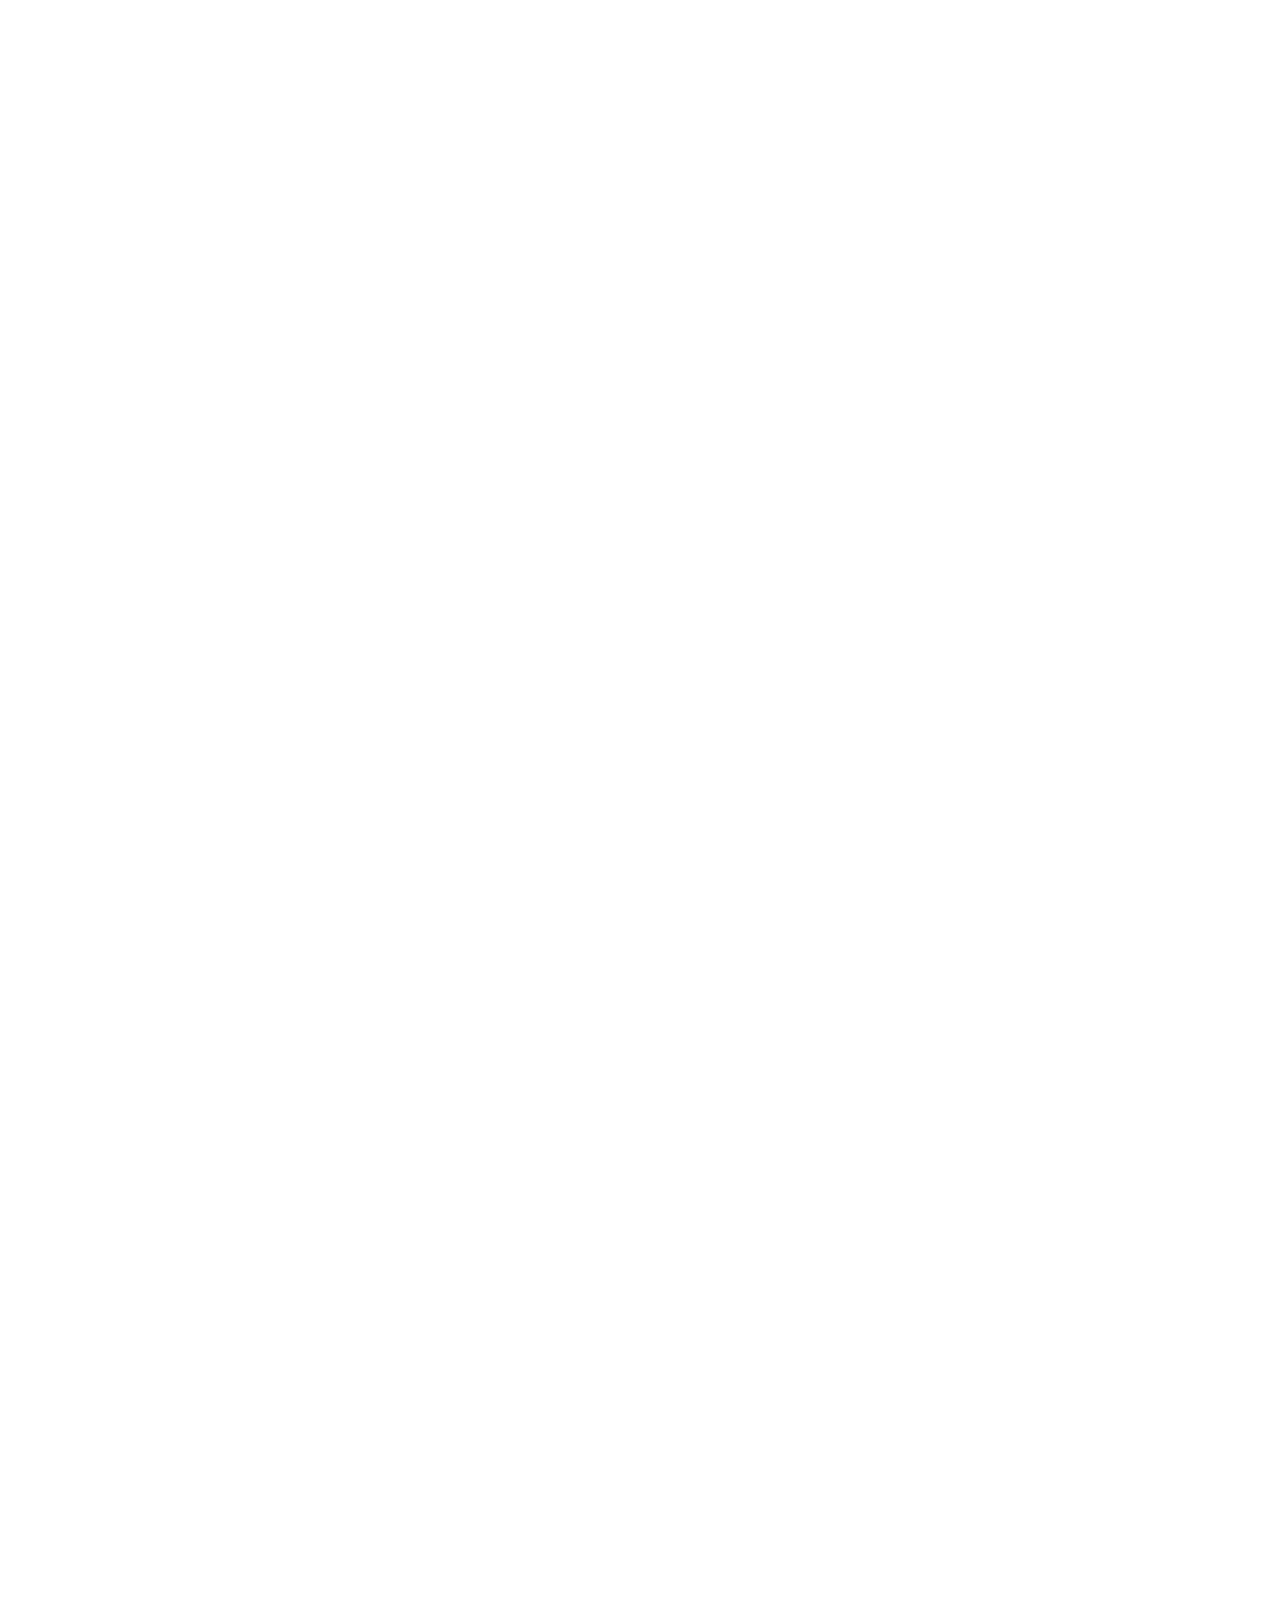
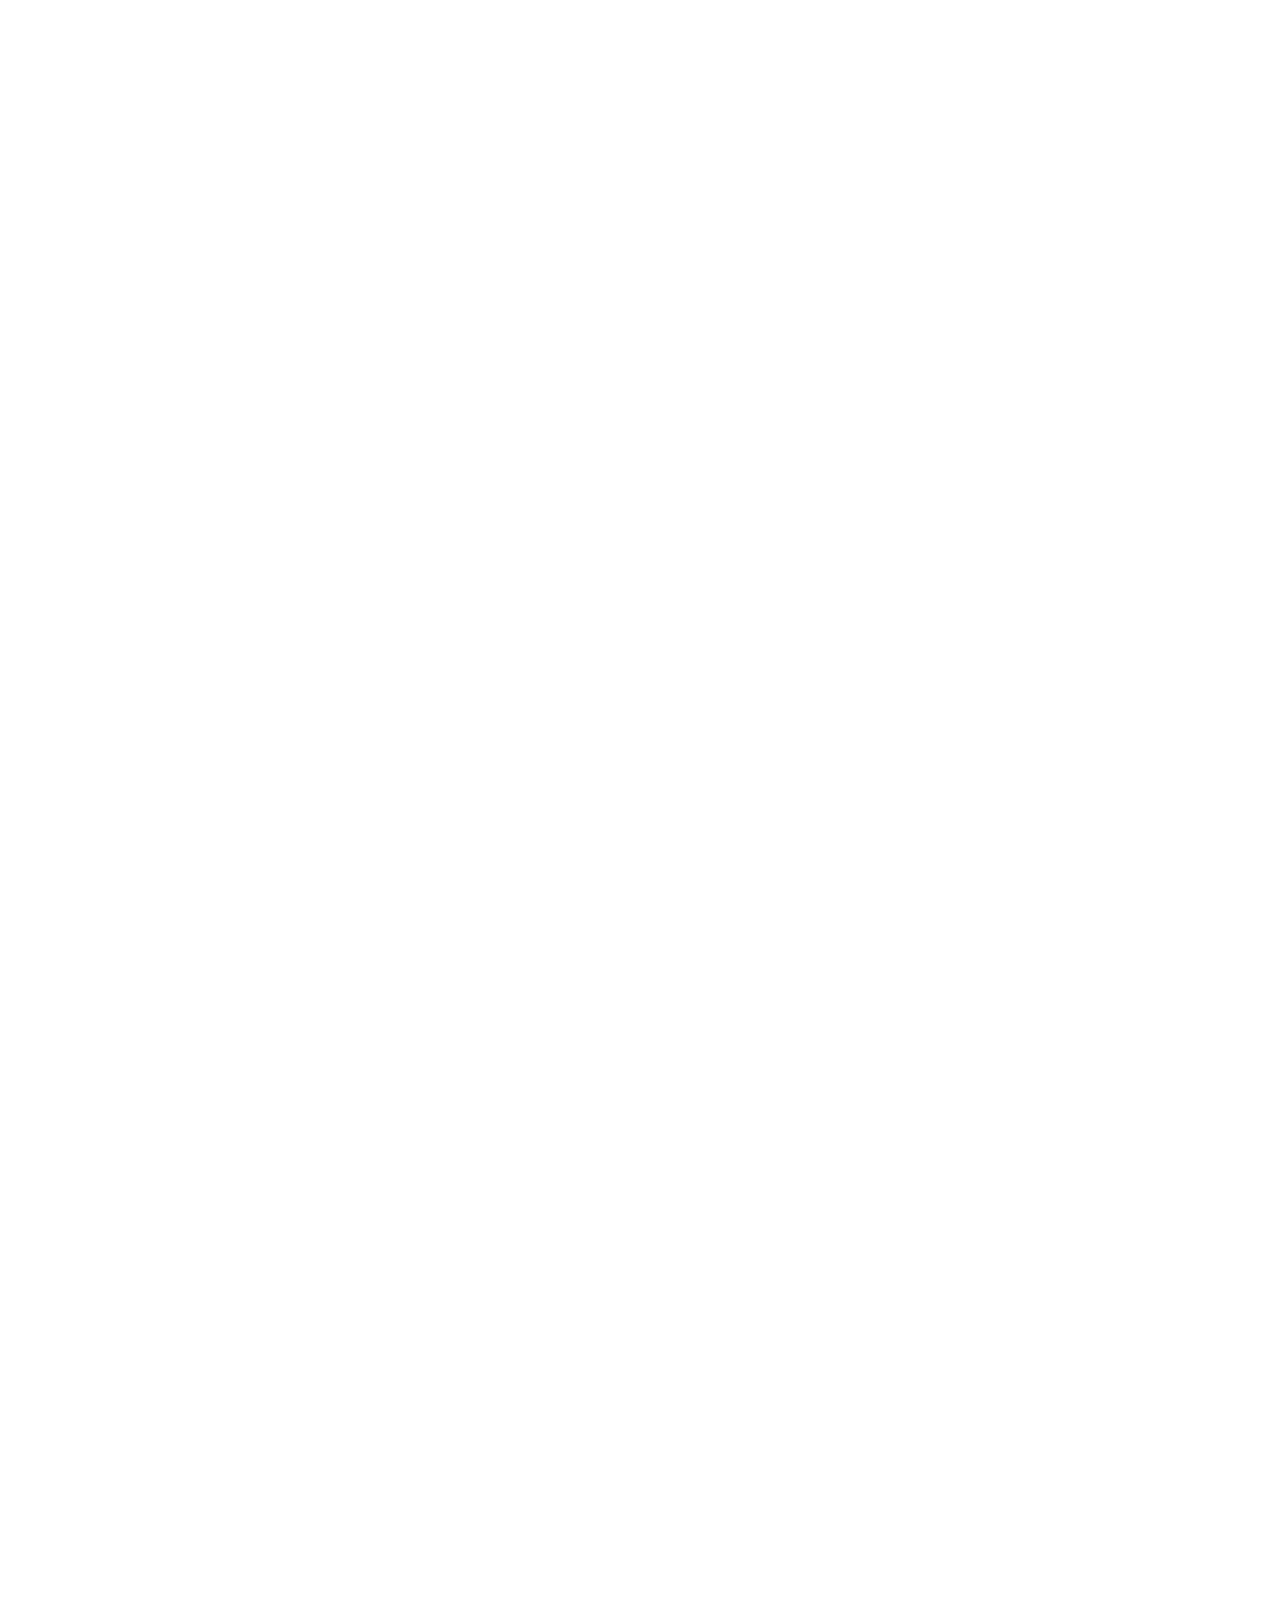
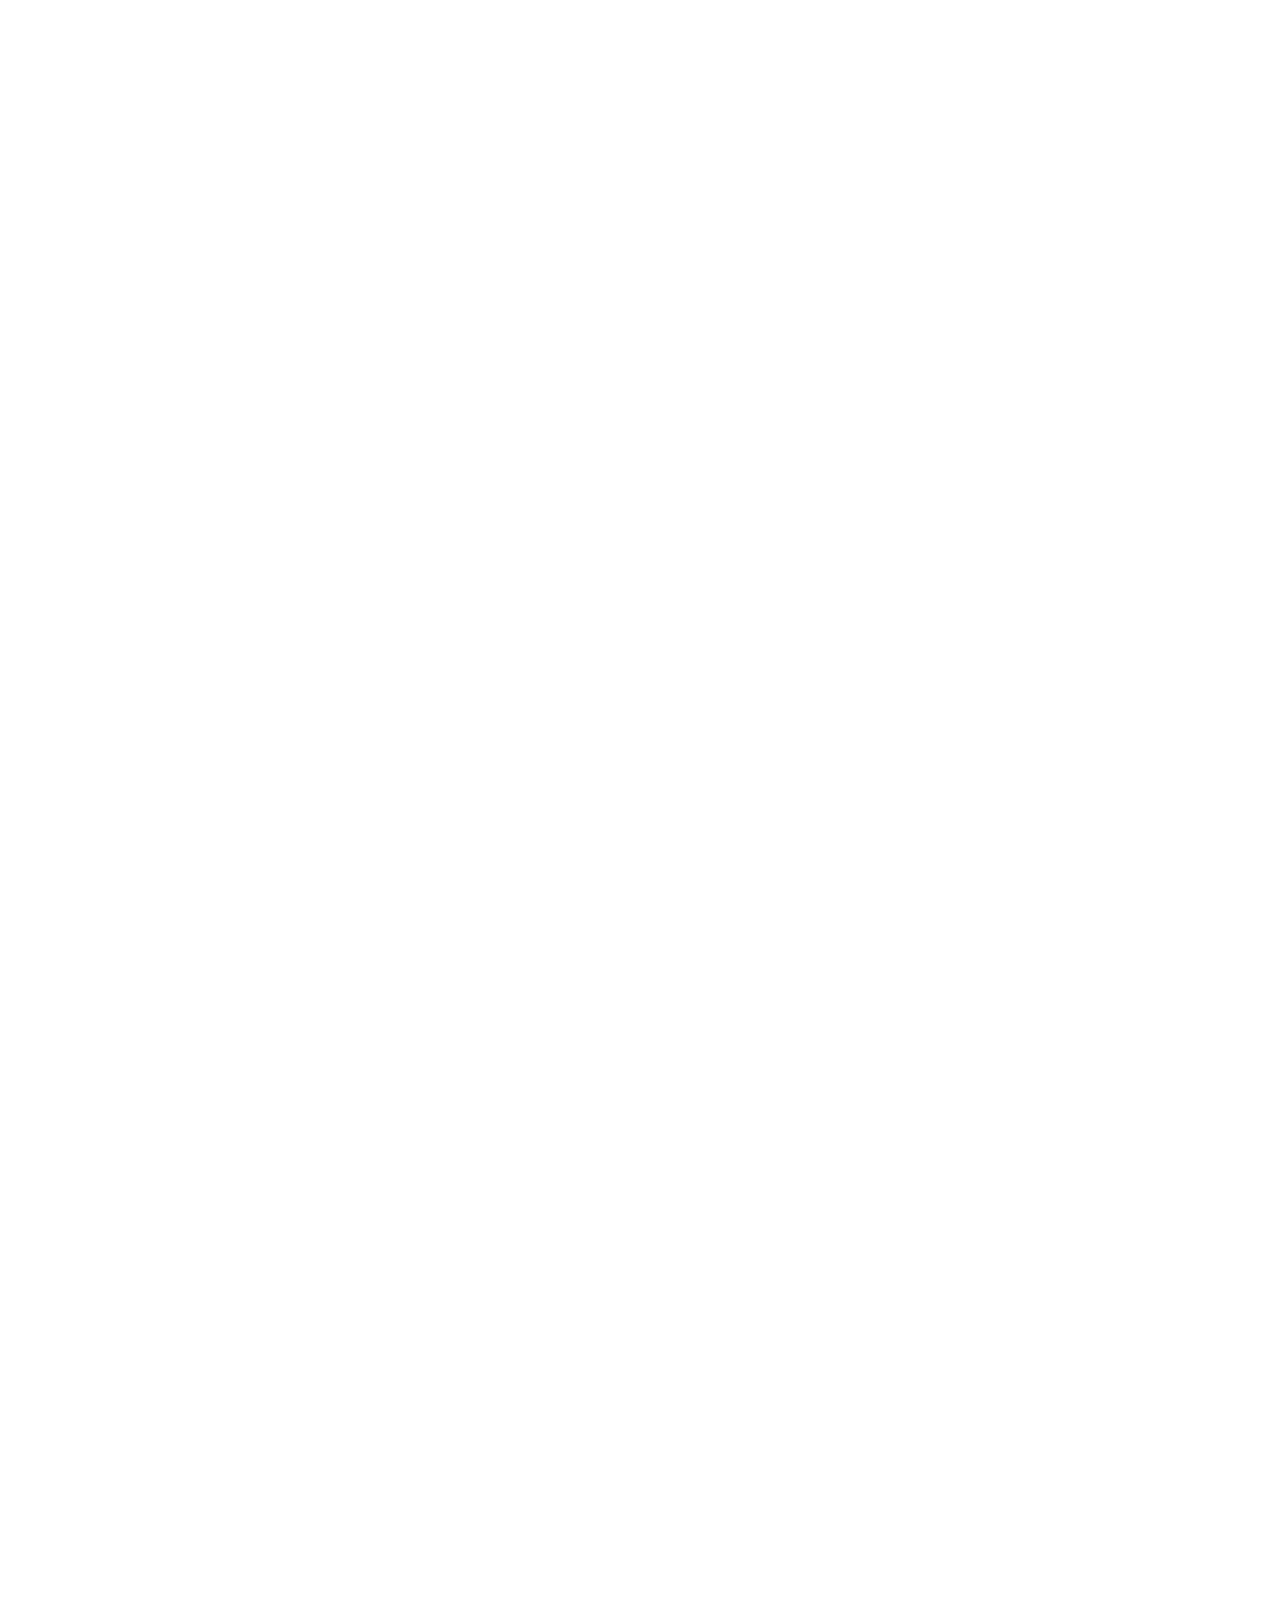
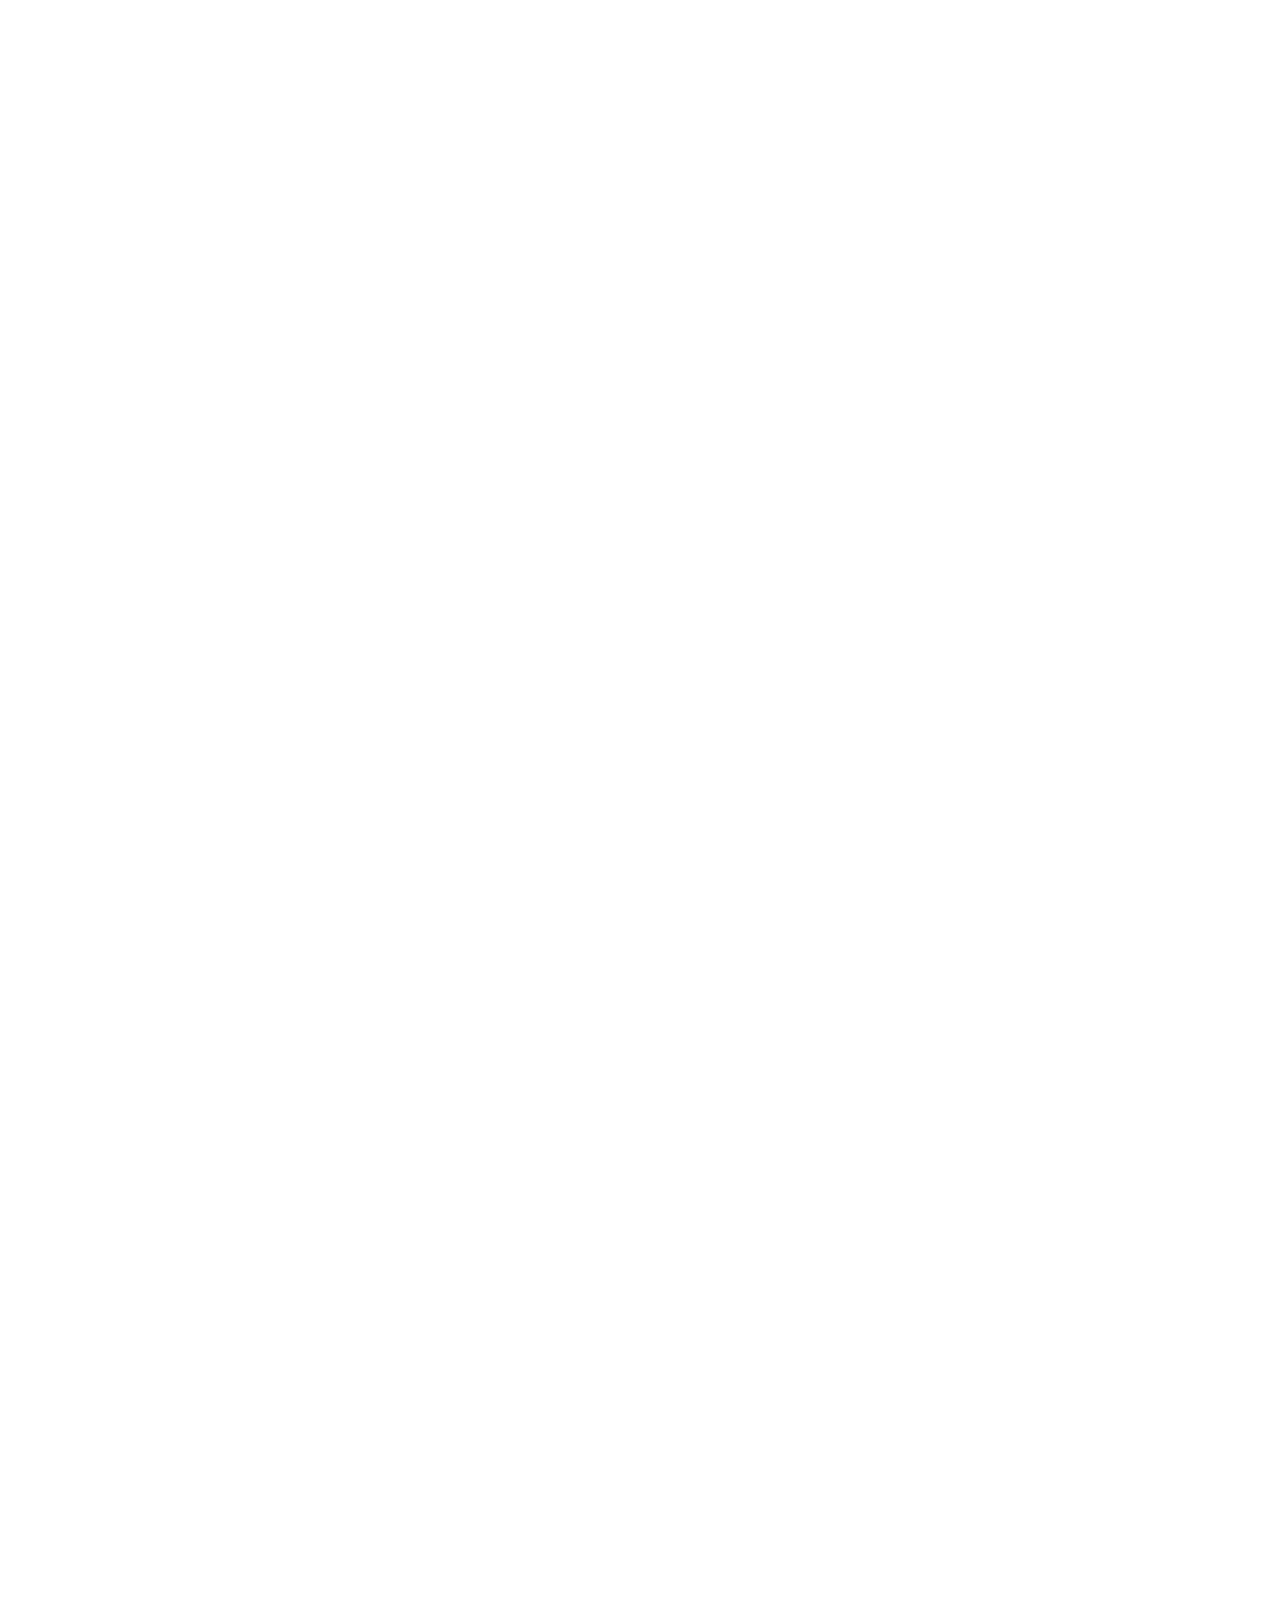
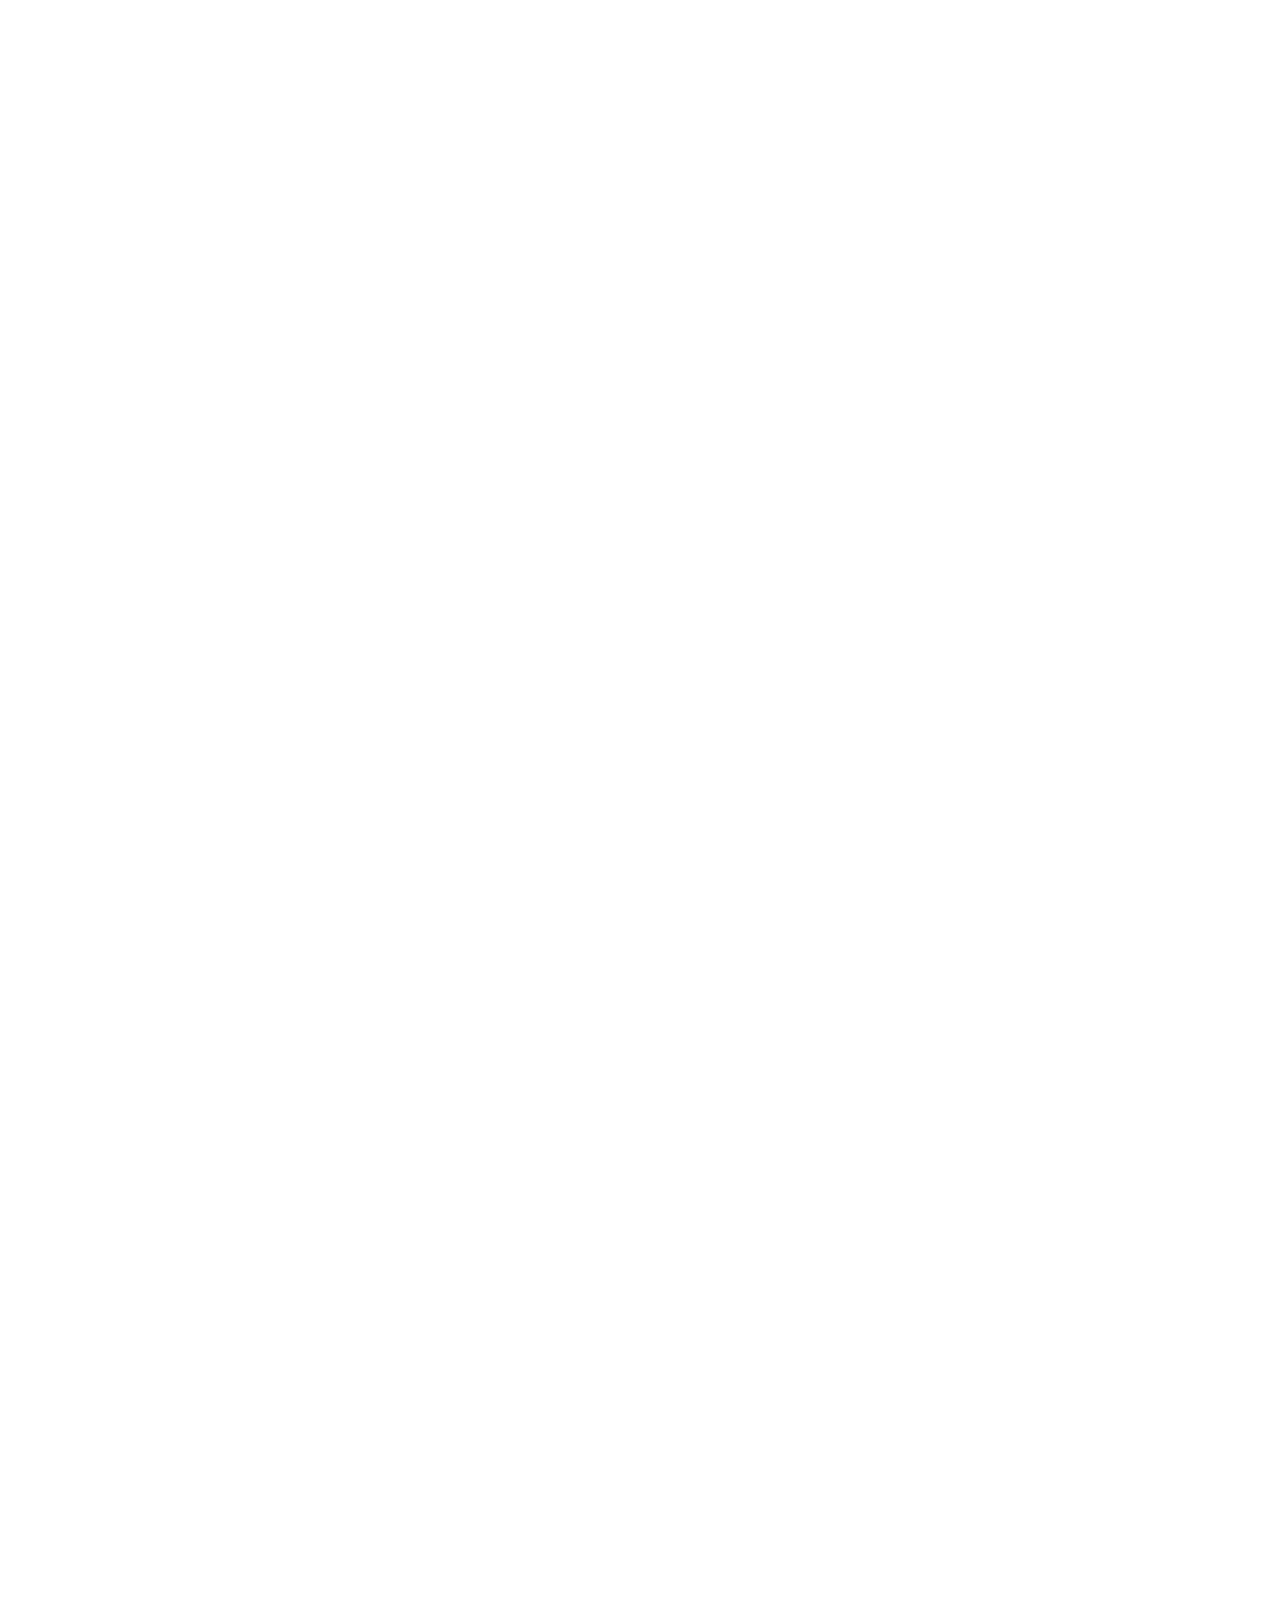
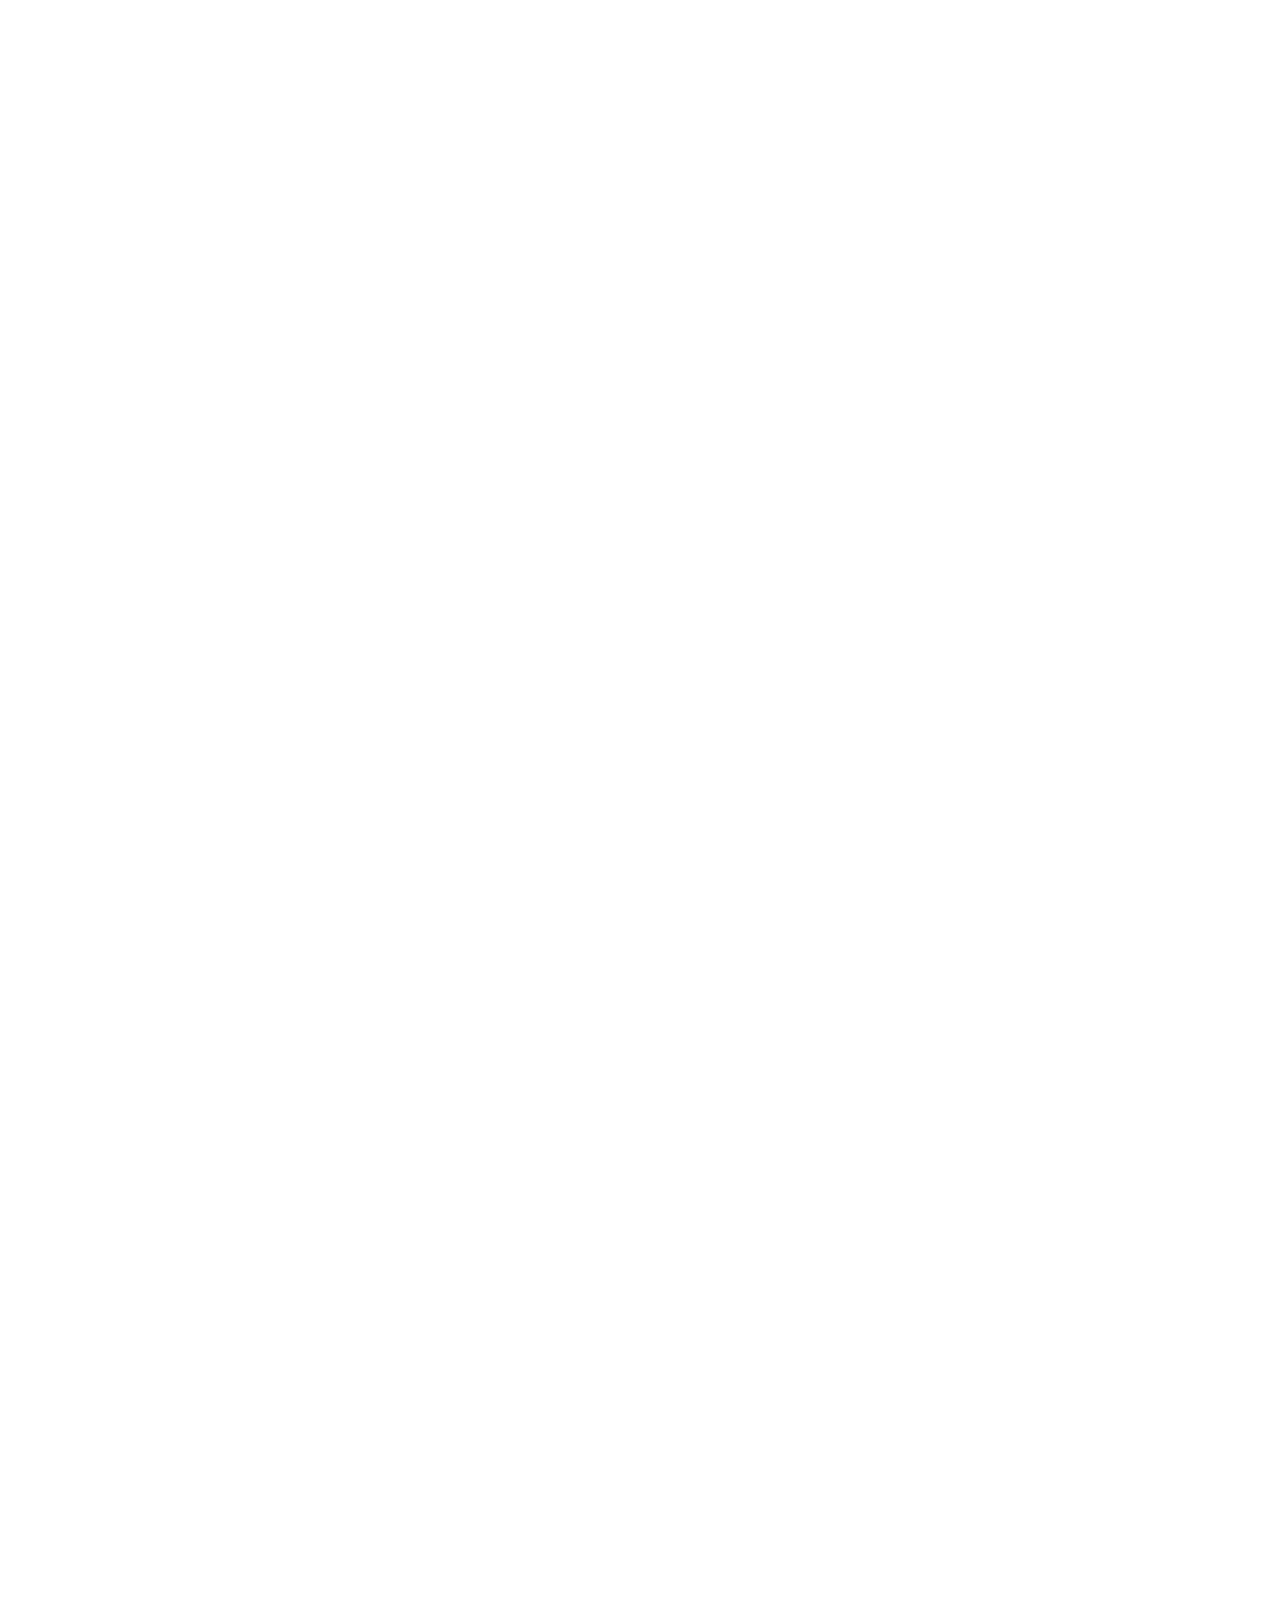
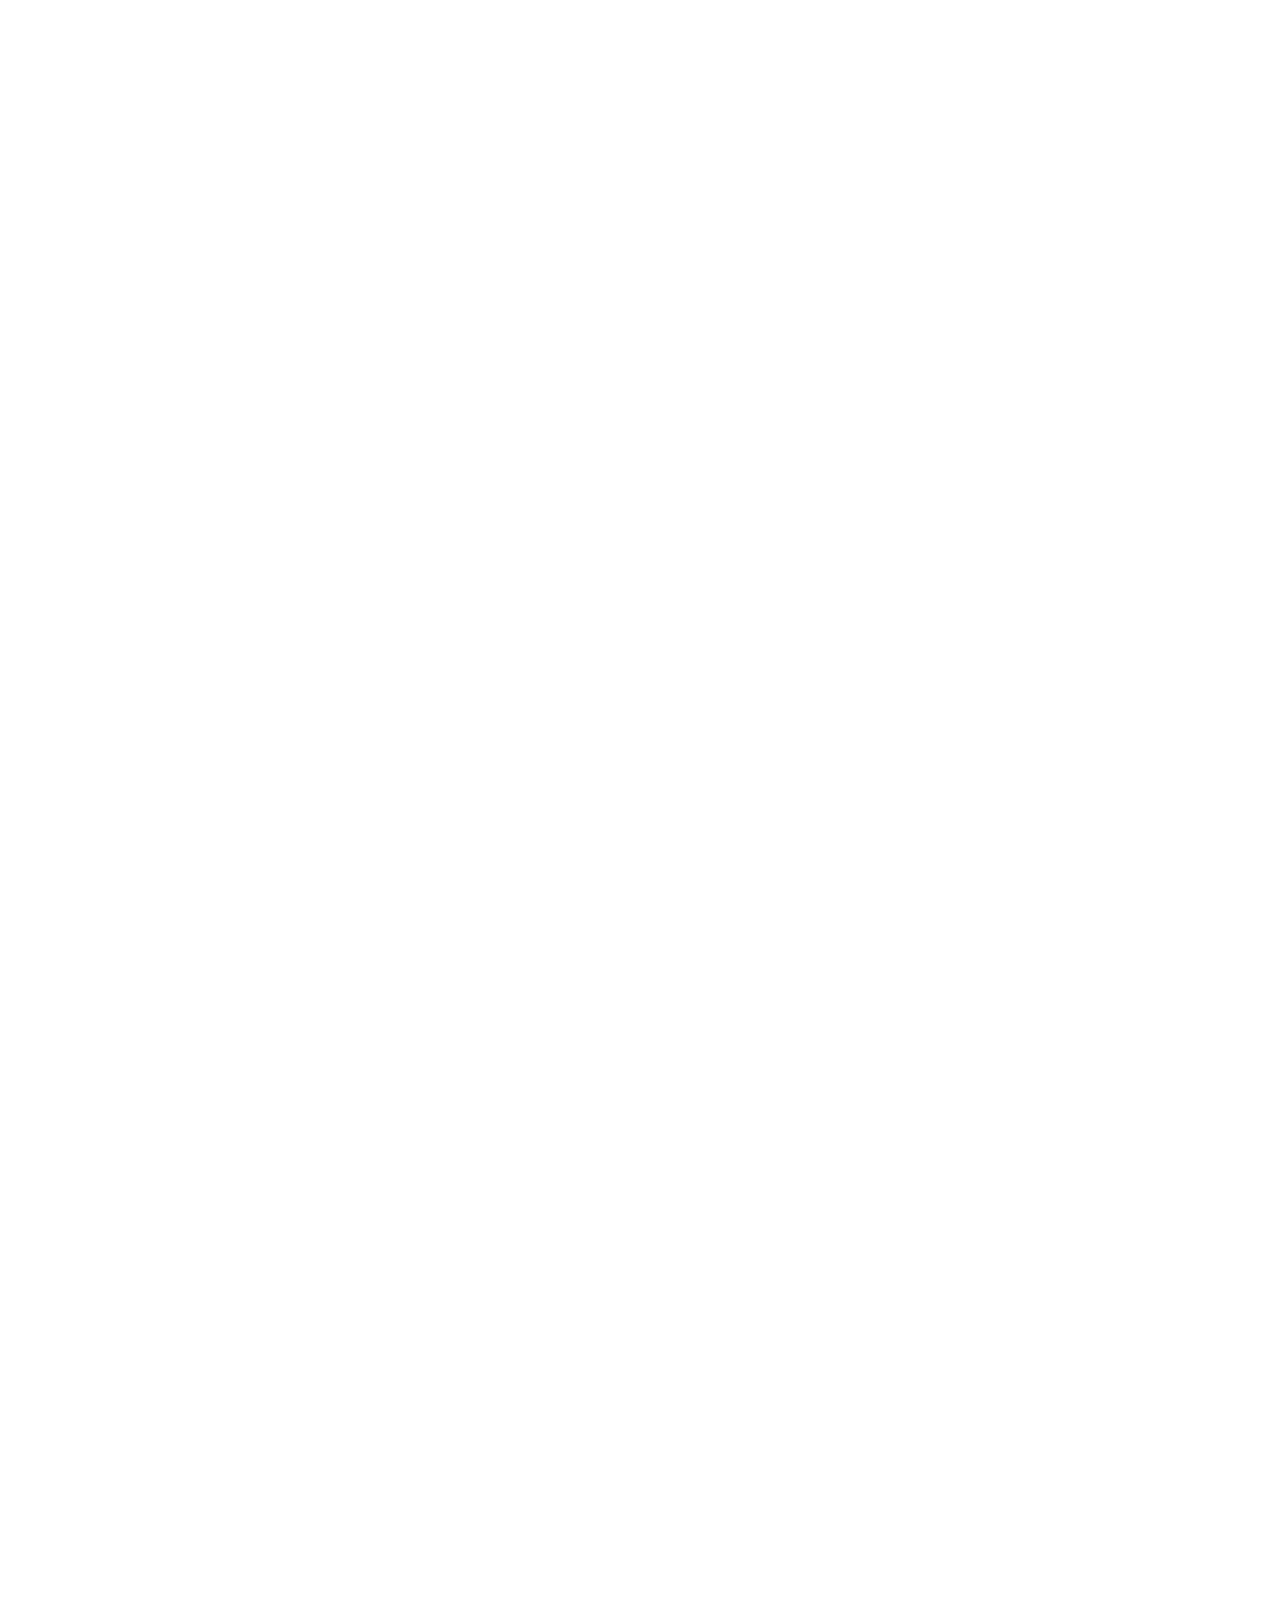
<file: dabluv_prsten_005.html>
<!DOCTYPE html>
<html lang="cs">
  <head>
    <meta charset="utf-8">
    <meta name="viewport" content="width=device-width, initial-scale=1.0, shrink-to-fit=no">
    <meta name="apple-mobile-web-app-title" content="">
    <meta name="apple-mobile-web-app-capable" content="yes">
    <title>Ďáblův prsten</title>
    <link rel="stylesheet" href="./style/style.min.css" media="screen" integrity="sha256-suCzP2DeAjpjfeO4Ne4lRICbrGRKid9aAmWDin20Cww=">
    <meta name="nb-research" content="Tato kniha je dočasně součástí výzkumu, který nám pomůže vylepšit webové knihy. Sbíráme pouze anonymní data o tom, jak čtete knihu. Pro použití cookies potřebujeme Váš souhlas. Děkujeme! (<a href='https://www.mlp.cz/cz/o-knihovne/cisla-dokumenty-povinne-informace/povinne-dostupne-informace/cookies/'>Jaké cookies používáme?</a>)">
    <meta name="nb-research-orgs" content="Městská knihovna v Praze a Masarykova univerzita">
    <meta name="nb-research-ga" content="UA-187132260-1">
    <link rel="icon" type="image/x-icon" href="./assets/favicon.ico">
    <link rel="icon" type="image/png" sizes="16x16" href="./assets/favicon-16x16.png">
    <link rel="icon" type="image/png" sizes="32x32" href="./assets/favicon-32x32.png">
    <link rel="icon" type="image/png" sizes="48x48" href="./assets/favicon-48x48.png">
    <link rel="manifest" href="./assets/manifest.webmanifest">
    <meta name="mobile-web-app-capable" content="yes">
    <meta name="theme-color" content="#A86818">
    <meta name="application-name" content="Ludvík Souček: Ďáblův prsten">
    <link rel="apple-touch-icon" sizes="57x57" href="./assets/apple-touch-icon-57x57.png">
    <link rel="apple-touch-icon" sizes="60x60" href="./assets/apple-touch-icon-60x60.png">
    <link rel="apple-touch-icon" sizes="72x72" href="./assets/apple-touch-icon-72x72.png">
    <link rel="apple-touch-icon" sizes="76x76" href="./assets/apple-touch-icon-76x76.png">
    <link rel="apple-touch-icon" sizes="114x114" href="./assets/apple-touch-icon-114x114.png">
    <link rel="apple-touch-icon" sizes="120x120" href="./assets/apple-touch-icon-120x120.png">
    <link rel="apple-touch-icon" sizes="144x144" href="./assets/apple-touch-icon-144x144.png">
    <link rel="apple-touch-icon" sizes="152x152" href="./assets/apple-touch-icon-152x152.png">
    <link rel="apple-touch-icon" sizes="167x167" href="./assets/apple-touch-icon-167x167.png">
    <link rel="apple-touch-icon" sizes="180x180" href="./assets/apple-touch-icon-180x180.png">
    <link rel="apple-touch-icon" sizes="1024x1024" href="./assets/apple-touch-icon-1024x1024.png">
    <meta name="apple-mobile-web-app-capable" content="yes">
    <meta name="apple-mobile-web-app-status-bar-style" content="black-translucent">
    <meta name="apple-mobile-web-app-title" content="Ďáblův prsten">
    <meta property="og:title" content="Ďáblův prsten">
    <meta property="og:type" content="book">
    <meta property="og:book:author" content="Ludvík Souček">
    <meta property="twitter:title" content="Ludvík Souček: Ďáblův prsten">
    <meta property="og:image" content="./assets/cover-1200x620.png">
    <meta property="twitter:image" content="./assets/cover-1200x1200.png">
    <link rel="index" href="./index.html">
    <link rel="license" href="./license.html">
    <link rel="publication" href="./manifest.json" id="manifest">
    <link rel="about" href="about.html">
    <link rel="prev" href="./promo.html">
    <link rel="next" href="./about.html">
    <meta name="nb-order" content="1">
    <link rel="self" href="dabluv_prsten_005.html">
    <meta name="nb-identifier" content="soucek-dabluv-prsten-88d2669">
    <meta name="nb-role" content="chapter">
  </head>
  <body class="content-prose nb-role-chapter nb-custom-style" data-nb-words="14055" data-nb-chars="87562">
    <nav role="doc-toc">
      <ul class="plain section">
        <li><a href="dabluv_prsten_005.html">Ďáblův prsten</a></li>
      </ul>
    </nav>
    <div id="ui-content">
    </div>
    <div class="content">
      <main>
        <nav class="begin-nav">
          <ul>
            <li><a href="./index.html#" rel="index">Titulní strana</a></li>
            <li><a href="./promo.html#chapter-end" rel="prev">← Předchozí kapitola</a></li>
          </ul>
        </nav><a id="chapter-start"></a>
        <h1 class="hidden-title chunk" data-nb-ref-number="1" data-nb-words="0" data-nb-chars="0"></h1>
        <section>
          <p class="chunk" data-nb-ref-number="2" data-nb-words="71" data-nb-chars="460"><span class="idea" data-nb-ref-number="1" id="idea1" data-nb-words="71" data-nb-chars="460">Na&nbsp;černé obloze zářila dvě slunce. Stromy tu&nbsp;vypadaly jako rozsochaté televizní antény, zasazené do&nbsp;nekonečného močálu. Ležel jsem uprostřed tohoto podivného lesa za&nbsp;směrovou tryskou své rakety a&nbsp;čekal, odkud přijde útok. Mezi stromy občas blýskl kovově hladký krunýř obyvatelů planety. Blížili se. Sevřel jsem pevněji pažbu radio­metu, vtom mně však na&nbsp;rameno padlo těžké chapadlo. Myslím, že&nbsp;jsem zařval, docela určitě jsem se&nbsp;však v&nbsp;tom okamžiku&nbsp;– probudil.</span></p>
          <p class="chunk" data-nb-ref-number="3" data-nb-words="118" data-nb-chars="700"><span class="idea" data-nb-ref-number="2" id="idea2" data-nb-words="118" data-nb-chars="700">Seděl jsem na&nbsp;kameni (jak jsem brzo zjistil, nesmyslně blízko mraveniště), hluboko pode mnou byla vesnička na&nbsp;Vysočině, kam jsem včera utekl dopsat svůj článek, a&nbsp;ramenem mi&nbsp;lomcoval kluk Pepík z&nbsp;chalupy, kde mám pronajatý pokoj. Vzal jsem ho&nbsp;s&nbsp;radostí na&nbsp;vědomí&nbsp;– rozhodně byl na&nbsp;pohled příjemnější než nějaká vesmírná potvora&nbsp;– a&nbsp;pak jsem za&nbsp;to&nbsp;s&nbsp;nechutí vyslechl jeho udýchané, překotné vyprávění o&nbsp;bláznu procházejícím se&nbsp;v&nbsp;blízkém lese a&nbsp;o&nbsp;mé nepochybné povinnosti zasáhnout. Blázen prý vypadá docela jako blázen, je&nbsp;oblečen do&nbsp;maškarního kostýmu a&nbsp;strašně rozedraný. Asi se&nbsp;prý drápal maliním a&nbsp;trnkami&nbsp;– a&nbsp;když to&nbsp;řekl Pepík, známý odborník v&nbsp;prolézání kdejakého křoví, pak to&nbsp;je&nbsp;jistě pravda.</span></p>
          <p class="chunk" data-nb-ref-number="4" data-nb-words="28" data-nb-chars="183"><span class="idea" data-nb-ref-number="3" id="idea3" data-nb-words="28" data-nb-chars="183">Složil jsem s&nbsp;povzdechem poznámky, vytřepal z&nbsp;kalhot mravence a&nbsp;vydal se&nbsp;za&nbsp;Pepíkem, vlastně přesněji řečeno před Pepíkem. Navzdory své osvědčené statečnosti se&nbsp;raději plížil za&nbsp;mnou.</span></p>
          <p class="chunk" data-nb-ref-number="5" data-nb-words="199" data-nb-chars="1237"><span class="idea" data-nb-ref-number="4" id="idea4" data-nb-words="199" data-nb-chars="1237">Došli jsme s&nbsp;křížkem po&nbsp;funuse. Už&nbsp;od&nbsp;vozové cesty podél okraje lesa jsme zaslechli rozčilené hlasy, mezi nimiž zdaleka vynikaly rozvážný a&nbsp;vysmolený bas traktoristy Jokla a&nbsp;soprán jeho manželky. Mlázím dokonce prokmitala i&nbsp;zelená uniforma okrskáře VB&nbsp;poručíka Šebka. Když Pepík zjistil, že&nbsp;už&nbsp;nebude případnému nebezpečí čelit sám, dodal si&nbsp;odvahy a&nbsp;předběhl mne. Za&nbsp;chvíli jsem už&nbsp;ve&nbsp;skupince stál i&nbsp;já a&nbsp;koukal stejně udiveně jako Jokl, Joklová, Šebek i&nbsp;Pepík. Na&nbsp;pařezu totiž seděl neobyčejně zarostlý a&nbsp;neobyčejně vlasatý mladý muž, jehož vzezření dost slušně odpovídalo Pepíkovu koktavému popisu. Byl náležitě rozedraný, do&nbsp;krve poškrábaný a&nbsp;jeho úbor skutečně vděčil za&nbsp;svůj vznik nejspíše krejčovně nějakého divadla. Měl dlouhý, po&nbsp;kotníky sahající ošumělý kabát se&nbsp;širokým límcem, vysoké boty z&nbsp;měkké kůže, roztrhané tak, že&nbsp;mu&nbsp;sotva na&nbsp;nohou visely, a&nbsp;nad botami cosi, co&nbsp;kdysi bývalo přiléhavými kalhotami. Neznámý mlčel&nbsp;– nemohl totiž při nejlepší vůli mluvit. V&nbsp;jedné ruce držel modrou bandasku tetky Joklové, v&nbsp;druhé ruce zbytek krajíce chleba s&nbsp;máslem, pocházející asi z&nbsp;téhož pramene, a&nbsp;pusu měl plnou, div nepraskla. Hladově polykal velká sousta a&nbsp;zaléval je&nbsp;kafem, jako by&nbsp;nikdy nic chutnějšího v&nbsp;životě nejedl a&nbsp;nepil.</span></p>
          <p class="chunk" data-nb-ref-number="6" data-nb-words="79" data-nb-chars="469"><span class="idea" data-nb-ref-number="5" id="idea5" data-nb-words="79" data-nb-chars="469">Poručík Šebek z&nbsp;toho byl zřejmě trochu jelen. Vytáhl z&nbsp;kapsy úřední notes, pak ho&nbsp;zase schoval, důležitě si&nbsp;odkašlal, vzal mne za&nbsp;rukáv a&nbsp;odvedl několik kroků stranou k&nbsp;velké bříze. Přitom stále opatrně pokukoval po&nbsp;ošuntělém chlapíkovi, patrně v&nbsp;obavě, že&nbsp;se&nbsp;vymrští a&nbsp;zmizí o&nbsp;dům dále. Musím ovšem po&nbsp;pravdě říci, že&nbsp;dotyčný mladík naprosto nejevil podobné úmysly. Zdálo se&nbsp;mi, že&nbsp;spíše nenápadně pokukuje po&nbsp;tetě Joklové, jestli nemá po&nbsp;ruce nějaké další poživatiny.</span></p>
          <p class="chunk" data-nb-ref-number="7" data-nb-words="22" data-nb-chars="138"><span class="idea" data-nb-ref-number="6" id="idea6" data-nb-words="22" data-nb-chars="138">Šebek se&nbsp;ke&nbsp;mně naklonil a&nbsp;šeptal mi&nbsp;do&nbsp;ucha: „Poslyšte, soudruhu doktore, nepozoroval jste nic podezřelého? Myslím v&nbsp;okolí nebo podobně.“</span></p>
          <p class="chunk" data-nb-ref-number="8" data-nb-words="3" data-nb-chars="20"><span class="idea" data-nb-ref-number="7" id="idea7" data-nb-words="3" data-nb-chars="20">Zavrtěl jsem hlavou.</span></p>
          <p class="chunk" data-nb-ref-number="9" data-nb-words="15" data-nb-chars="93"><span class="idea" data-nb-ref-number="8" id="idea8" data-nb-words="15" data-nb-chars="93">„Vůbec nic? Jako třeba nějaké letadlo nebo podobně… Vy&nbsp;hvězdáři přece pořád koukáte po&nbsp;nebi!“</span></p>
          <p class="chunk" data-nb-ref-number="10" data-nb-words="30" data-nb-chars="182"><span class="idea" data-nb-ref-number="9" id="idea9" data-nb-words="30" data-nb-chars="182">Nesnažil jsem se&nbsp;dobráka Šebka přesvědčovat, že&nbsp;taková představa o&nbsp;práci hvězdářů je&nbsp;přitažená za&nbsp;vlasy a&nbsp;že jsem ostatně přijel právě proto, abych si&nbsp;od&nbsp;„koukání po&nbsp;nebi“ odpočinul.</span></p>
          <p class="chunk" data-nb-ref-number="11" data-nb-words="48" data-nb-chars="268"><span class="idea" data-nb-ref-number="10" id="idea10" data-nb-words="48" data-nb-chars="268">„Poslyšte, soudruhu poručíku,“ naklonil jsem se&nbsp;k&nbsp;němu zase já, „ten chudák bude určitě případ spíše pro doktora Vrbku než pro vás. Kdoví, kde se&nbsp;tu&nbsp;vzal, a&nbsp;kdoví, jak dlouho bloudí lesem. Pojďte, zavedeme ho&nbsp;dolů, Vrbka pošle do&nbsp;Poličky pro sanitku a&nbsp;máme to&nbsp;z&nbsp;krku.“</span></p>
          <p class="chunk" data-nb-ref-number="12" data-nb-words="5" data-nb-chars="33"><span class="idea" data-nb-ref-number="11" id="idea11" data-nb-words="5" data-nb-chars="33">Šebek upřímně a&nbsp;zhluboka vzdechl.</span></p>
          <p class="chunk" data-nb-ref-number="13" data-nb-words="53" data-nb-chars="314"><span class="idea" data-nb-ref-number="12" id="idea12" data-nb-words="53" data-nb-chars="314">„Byl bych moc rád, kdybyste měl pravdu, soudruhu doktore! Tedy kdyby jako ten mládenec byl… tento…“ významně si&nbsp;poklepal prstem na&nbsp;čelo, „a odněkud zmizel, ale o&nbsp;tom přece dostáváme zprávu, i&nbsp;když se&nbsp;to&nbsp;přihodí třeba na&nbsp;druhé straně Čech. V&nbsp;posledních dnech nic takového nedošlo. To&nbsp;bych si&nbsp;přece musel pamatovat!“</span></p>
          <p class="chunk" data-nb-ref-number="14" data-nb-words="41" data-nb-chars="246"><span class="idea" data-nb-ref-number="13" id="idea13" data-nb-words="41" data-nb-chars="246">Zase vytáhl notes, stažený po&nbsp;způsobu všech venkovských okrskářů řádnou gumičkou od&nbsp;zavařeniny, zalistoval v&nbsp;něm a&nbsp;bručel: „… vlou­pání do&nbsp;chaty… nojó… dva mladíci v&nbsp;kožených bundách… to&nbsp;také není on… vagón číslo… ne, na&nbsp;mou duši, nic tady není.“</span></p>
          <p class="chunk" data-nb-ref-number="15" data-nb-words="34" data-nb-chars="213"><span class="idea" data-nb-ref-number="14" id="idea14" data-nb-words="34" data-nb-chars="213">„Řekněme tedy,“ navrhoval jsem, „že je&nbsp;to&nbsp;nějaký herec, ochotník. Trochu se&nbsp;pomátl a&nbsp;ocitl se&nbsp;kdovíjak v&nbsp;našem lese. Třeba ho&nbsp;sem kamarádi zavezli a&nbsp;vysadili. Jako byste neznal, soudruhu poručíku, takové žertíky!“</span></p>
          <p class="chunk" data-nb-ref-number="16" data-nb-words="35" data-nb-chars="231"><span class="idea" data-nb-ref-number="15" id="idea15" data-nb-words="35" data-nb-chars="231">Šebek pokrčil rameny, důstojně přistoupil k&nbsp;mladíkovi, který zatím dojedl všechny dosažitelné zásoby rodu Joklů a&nbsp;dopil poslední slzičku kafe. „Vaše jméno?“ otázal se&nbsp;úředním hlasem. Mladík se&nbsp;k&nbsp;němu otočil a&nbsp;zatvářil se&nbsp;nechápavě.</span></p>
          <p class="chunk" data-nb-ref-number="17" data-nb-words="25" data-nb-chars="147"><span class="idea" data-nb-ref-number="16" id="idea16" data-nb-words="25" data-nb-chars="147">„No tak rychle, rychle, nemám čas!“ domlouval mu&nbsp;Šebek s&nbsp;profesionální přísností. „Jméno, bydliště a&nbsp;takové ty&nbsp;věci. A&nbsp;hlavně jak jste se&nbsp;tu&nbsp;vzal!“</span></p>
          <p class="chunk" data-nb-ref-number="18" data-nb-words="43" data-nb-chars="292"><span class="idea" data-nb-ref-number="17" id="idea17" data-nb-words="43" data-nb-chars="292">Mladík v&nbsp;prapodivném kabátě a&nbsp;děravých faldovačkách si, jak se&nbsp;zdálo, teprve teď povšiml Šebkova stejnokroje. Vyskočil z&nbsp;pařezu tak prudce, až&nbsp;Joklová leknutím vyjekla a&nbsp;Pepík zajel jako ještěrka za&nbsp;rozložitou postavu okrskáře. Pak rychlostí kulometu s&nbsp;vysokou kadencí zadrmolil několik slov.</span></p>
          <p class="chunk" data-nb-ref-number="19" data-nb-words="18" data-nb-chars="113"><span class="idea" data-nb-ref-number="18" id="idea18" data-nb-words="18" data-nb-chars="113">Šebek trochu pootevřel pusu a&nbsp;pak zcela neúředně, zato však tím přirozeněji pronesl udivené: „Cóóó? Co&nbsp;to&nbsp;říkal?“</span></p>
          <p class="chunk" data-nb-ref-number="20" data-nb-words="22" data-nb-chars="143"><span class="idea" data-nb-ref-number="19" id="idea19" data-nb-words="22" data-nb-chars="143">„To bude&nbsp;– to&nbsp;bude asi nějakej&nbsp;– nějakej Tatařín!“ prohlásil zachmuřeně traktorista Jokl, až&nbsp;dosud sledující vývoj událostí téměř bez poznámek.</span></p>
          <p class="chunk" data-nb-ref-number="21" data-nb-words="9" data-nb-chars="71"><span class="idea" data-nb-ref-number="20" id="idea20" data-nb-words="9" data-nb-chars="71">Mladík opakoval poněkud pomaleji svoje drmolení, určené zřejmě Šebkovi.</span></p>
          <p class="chunk" data-nb-ref-number="22" data-nb-words="19" data-nb-chars="120"><span class="idea" data-nb-ref-number="21" id="idea21" data-nb-words="19" data-nb-chars="120">„Koukej, mládenče, nedělej si&nbsp;legraci, jo?“ zabručel nejistě Šebek a&nbsp;obrátil se&nbsp;ke&nbsp;mně. „Rozumíte mu, doktore, co&nbsp;říká?“</span></p>
          <p class="chunk" data-nb-ref-number="23" data-nb-words="8" data-nb-chars="61"><span class="idea" data-nb-ref-number="22" id="idea22" data-nb-words="8" data-nb-chars="61">„Rozumím,“ přiznal jsem po&nbsp;pravdě, „mluví totiž francouzsky.“</span></p>
          <p class="chunk" data-nb-ref-number="24" data-nb-words="14" data-nb-chars="86"><span class="idea" data-nb-ref-number="23" id="idea23" data-nb-words="14" data-nb-chars="86">„A&nbsp;co povídá?“ ozvalo se&nbsp;čtyřhlasně z&nbsp;úst Šebka, manželů Jok­lových i&nbsp;skrytého Pepíka.</span></p>
          <p class="chunk" data-nb-ref-number="25" data-nb-words="24" data-nb-chars="126"><span class="idea" data-nb-ref-number="24" id="idea24" data-nb-words="24" data-nb-chars="126">„Říká, soudruhu poručíku, že&nbsp;je&nbsp;mu&nbsp;jedno, co&nbsp;s&nbsp;ním uděláte. Že&nbsp;se&nbsp;nebojí smrti. Že&nbsp;je&nbsp;vojákem Revoluce a&nbsp;aby prý žila Komuna.“</span></p>
          <p class="chunk" data-nb-ref-number="26" data-nb-words="3" data-nb-chars="22"><span class="idea" data-nb-ref-number="25" id="idea25" data-nb-words="3" data-nb-chars="22">Nastalo velké utišení.</span></p>
          <p class="chunk" data-nb-ref-number="27" data-nb-words="7" data-nb-chars="45"><span class="idea" data-nb-ref-number="26" id="idea26" data-nb-words="7" data-nb-chars="45">„<em>Cože?</em>“ zeptal se&nbsp;po&nbsp;chvíli nedůvěřivě Šebek.</span></p>
          <p class="chunk" data-nb-ref-number="28" data-nb-words="6" data-nb-chars="35"><span class="idea" data-nb-ref-number="27" id="idea27" data-nb-words="6" data-nb-chars="35">Opakoval jsem doslova a&nbsp;do písmene.</span></p>
          <p class="chunk" data-nb-ref-number="29" data-nb-words="31" data-nb-chars="193"><span class="idea" data-nb-ref-number="28" id="idea28" data-nb-words="31" data-nb-chars="193">Šebek zavrtěl hlavou, ale pak si&nbsp;asi řekl, že&nbsp;strohý úřední postup bude i&nbsp;v&nbsp;tak mimořádném případě nejjistější. Znovu vytáhl notes se&nbsp;zavařovací gumičkou a&nbsp;požádal mě&nbsp;o&nbsp;tlumočnickou spolupráci.</span></p>
          <p class="chunk" data-nb-ref-number="30" data-nb-words="12" data-nb-chars="68"><span class="idea" data-nb-ref-number="29" id="idea29" data-nb-words="12" data-nb-chars="68">„Jak se&nbsp;jmenujete a&nbsp;odkud jste, mladý muži?“ zeptal jsem se&nbsp;mladíka.</span></p>
          <p class="chunk" data-nb-ref-number="31" data-nb-words="10" data-nb-chars="63"><span class="idea" data-nb-ref-number="30" id="idea30" data-nb-words="10" data-nb-chars="63">Div mi&nbsp;nepadl kolem krku, tak ho&nbsp;zřejmě potěšila francouzština.</span></p>
          <p class="chunk" data-nb-ref-number="32" data-nb-words="19" data-nb-chars="154"><span class="idea" data-nb-ref-number="31" id="idea31" data-nb-words="19" data-nb-chars="154">„François Maret, voják Komuny, desátník balónového oddílu velitele Félixe Tournachona!“ odpověděl vztyčen v&nbsp;téměř dokonalém pozoru. Přeložil jsem poctivě.</span></p>
          <p class="chunk" data-nb-ref-number="33" data-nb-words="13" data-nb-chars="76"><span class="idea" data-nb-ref-number="32" id="idea32" data-nb-words="13" data-nb-chars="76">„Kde bydlí?“ zasténal Šebek, na&nbsp;nějž už&nbsp;toho zřejmě začínalo být trochu moc.</span></p>
          <p class="chunk" data-nb-ref-number="34" data-nb-words="5" data-nb-chars="24"><span class="idea" data-nb-ref-number="33" id="idea33" data-nb-words="5" data-nb-chars="24">„Paříž, Rue de&nbsp;la&nbsp;Paix.“</span></p>
          <p class="chunk" data-nb-ref-number="35" data-nb-words="9" data-nb-chars="63"><span class="idea" data-nb-ref-number="34" id="idea34" data-nb-words="9" data-nb-chars="63">„Rýdelapé…“ slabikoval Šebek a&nbsp;poctivě zapisoval si&nbsp;do&nbsp;notýsku.</span></p>
          <p class="chunk" data-nb-ref-number="36" data-nb-words="20" data-nb-chars="129"><span class="idea" data-nb-ref-number="35" id="idea35" data-nb-words="20" data-nb-chars="129">„Zeptejte se&nbsp;ho, krucifix“ (soudruhu Šebkovi poněkud selhaly nervy) „jak se&nbsp;tady, ke&nbsp;všem čertům, z&nbsp;té zatracené rýdelapé ocitl.“</span></p>
          <p class="chunk" data-nb-ref-number="37" data-nb-words="20" data-nb-chars="127"><span class="idea" data-nb-ref-number="36" id="idea36" data-nb-words="20" data-nb-chars="127">„Balónem,“ prohlásil, jako by&nbsp;se&nbsp;nechumelilo, François Maret. „Balónem a&nbsp;potom&nbsp;– potom už&nbsp;vlastně nevím. Vzbudil jsem se&nbsp;tady.“</span></p>
          <p class="chunk" data-nb-ref-number="38" data-nb-words="37" data-nb-chars="240"><span class="idea" data-nb-ref-number="37" id="idea37" data-nb-words="37" data-nb-chars="240">„Tak dost!“ zavřel rozhořčený poručík notes s&nbsp;takovým bouchnutím, až&nbsp;v&nbsp;blízkém laťáku zděšeně zaskřehotala sojka. „Už je&nbsp;těch špumprnáklů tak akorát. Jde se&nbsp;do&nbsp;vesnice. Joklová, půjčte mu&nbsp;nějaký starší kabát. Takhle přece nemůže mezi lidi!“</span></p>
          <p class="chunk" data-nb-ref-number="39" data-nb-words="23" data-nb-chars="143"><span class="idea" data-nb-ref-number="38" id="idea38" data-nb-words="23" data-nb-chars="143">Zatímco Joklová pospíchala k&nbsp;chalupě stojící kousek pod lesem, obrátil se&nbsp;milý François na&nbsp;mne s&nbsp;nedočkavou a&nbsp;pro něho zřejmě osudovou otázkou.</span></p>
          <p class="chunk" data-nb-ref-number="40" data-nb-words="3" data-nb-chars="24"><span class="idea" data-nb-ref-number="39" id="idea39" data-nb-words="3" data-nb-chars="24">„Nezastřelíte mě, pane?“</span></p>
          <p class="chunk" data-nb-ref-number="41" data-nb-words="15" data-nb-chars="99"><span class="idea" data-nb-ref-number="40" id="idea40" data-nb-words="15" data-nb-chars="99">„Proč bychom vás měli, proboha, střílet?“ odpověděl jsem otázkou na&nbsp;otázku já. „Provedl jste něco?“</span></p>
          <p class="chunk" data-nb-ref-number="42" data-nb-words="20" data-nb-chars="110"><span class="idea" data-nb-ref-number="41" id="idea41" data-nb-words="20" data-nb-chars="110">„Ne, to&nbsp;ne, ale myslel jsem, že&nbsp;patříte k&nbsp;Versailleským. Co&nbsp;se&nbsp;stalo, monsieur, s&nbsp;Paříží? A&nbsp;kde vlastně jsem?“</span></p>
          <p class="chunk" data-nb-ref-number="43" data-nb-words="2" data-nb-chars="12"><span class="idea" data-nb-ref-number="42" id="idea42" data-nb-words="2" data-nb-chars="12">„V&nbsp;Čechách.“</span></p>
          <p class="chunk" data-nb-ref-number="44" data-nb-words="4" data-nb-chars="23"><span class="idea" data-nb-ref-number="43" id="idea43" data-nb-words="4" data-nb-chars="23">„Čechy? To… to&nbsp;neznám.“</span></p>
          <p class="chunk" data-nb-ref-number="45" data-nb-words="39" data-nb-chars="224"><span class="idea" data-nb-ref-number="44" id="idea44" data-nb-words="39" data-nb-chars="224">Vtom se&nbsp;už&nbsp;vrátila Joklová s&nbsp;kabátem. Starý Jokl se&nbsp;v&nbsp;něm asi ženil, takže sice nevypadal mnohem moderněji než Françoisův maškarní hábit, barvou však byl přece jen méně křiklavý. Náš malý průvod se&nbsp;konečně mohl vydat do&nbsp;vsi.</span></p>
          <p class="chunk" data-nb-ref-number="46" data-nb-words="10" data-nb-chars="60"><span class="idea" data-nb-ref-number="45" id="idea45" data-nb-words="10" data-nb-chars="60">A&nbsp;tak jsem se&nbsp;seznámil s&nbsp;Françoisem Maretem, vojákem Komuny.</span></p>
          <p class="chunk" data-nb-ref-number="47" data-nb-words="155" data-nb-chars="975"><span class="idea" data-nb-ref-number="46" id="idea46" data-nb-words="155" data-nb-chars="975">François zůstával němým jen do&nbsp;té&nbsp;doby, dokud měl plnou pusu chleba a&nbsp;kávy. Už&nbsp;po&nbsp;cestě do&nbsp;vesnice rozvázal a&nbsp;bombardoval mne a&nbsp;mým prostřednictvím i&nbsp;Šebka nejrozmanitějšími dotazy, které jsem mu&nbsp;většinou při nejlepší vůli nemohl zodpovědět. Pokud jsem vůbec rozuměl, zajímal ho&nbsp;zejména osud komunardů, pařížského lidu bojujícího v&nbsp;roce 1871 proti Prušákům i&nbsp;proti vojskům reakcionáře Thierse. Chtěl vědět, co&nbsp;se&nbsp;stalo s&nbsp;„králem fotografů a&nbsp;vzduchoplavců“. Ke&nbsp;všemu zřejmě nevěřil, že&nbsp;se&nbsp;ocitl někde na&nbsp;východ od&nbsp;Rýna. Konečně jsme milého Françoise usadili na&nbsp;lavici služebny VB. Poručík Šebek se&nbsp;snažil získat telefonické spojení s&nbsp;někým, kdo by&nbsp;mohl sejmout alespoň část břemene odpovědnosti z&nbsp;jeho širokých ramen. Nevěděl jsem, koho poslouchat dříve, zda neúnavné otázky mladíka anebo Šebkovo přesvědčování kohosi na&nbsp;druhém konci drátu, že&nbsp;to&nbsp;myslí docela vážně, že&nbsp;si&nbsp;vůbec nedělá legraci a&nbsp;že docela nic nepil. Nakonec zuřivě práskl telefonem a&nbsp;přišel k&nbsp;nám celý zrudlý.</span></p>
          <p class="chunk" data-nb-ref-number="48" data-nb-words="11" data-nb-chars="62"><span class="idea" data-nb-ref-number="47" id="idea47" data-nb-words="11" data-nb-chars="62">„Prý je&nbsp;to&nbsp;případ pro doktora Vrbku. Co&nbsp;tomu říkáte, doktore?“</span></p>
          <p class="chunk" data-nb-ref-number="49" data-nb-words="10" data-nb-chars="64"><span class="idea" data-nb-ref-number="48" id="idea48" data-nb-words="10" data-nb-chars="64">„Nic. Zkusil bych na&nbsp;vašem místě opravdu doktora Vrbku zavolat.“</span></p>
          <p class="chunk" data-nb-ref-number="50" data-nb-words="24" data-nb-chars="160"><span class="idea" data-nb-ref-number="49" id="idea49" data-nb-words="24" data-nb-chars="160">„Vidíte, nápad!“ prohlásil trochu radostněji Šebek. „Dojdu pro něj. Touhle dobou hrává s&nbsp;lékárníkem taroky. Nebudete se&nbsp;zlobit, když vás tu&nbsp;pro jistotu zamknu?“</span></p>
          <p class="chunk" data-nb-ref-number="51" data-nb-words="21" data-nb-chars="136"><span class="idea" data-nb-ref-number="50" id="idea50" data-nb-words="21" data-nb-chars="136">S&nbsp;neočekávanou svižností vyjel ze&nbsp;dveří, zarachotil klíčem a&nbsp;já zůstal s&nbsp;Françoisem Maretem, navlečeným ještě pořád do&nbsp;dvou kabátů, sám.</span></p>
          <p class="chunk" data-nb-ref-number="52" data-nb-words="52" data-nb-chars="302"><span class="idea" data-nb-ref-number="51" id="idea51" data-nb-words="52" data-nb-chars="302">„Víte co, mon ami,“ navrhl jsem „myslím, že&nbsp;by&nbsp;bylo nejlépe vyložit všechno postupně. Něco je&nbsp;s&nbsp;vámi zřejmě v&nbsp;nepořádku. Ocitl jste se&nbsp;tu&nbsp;jako kouzlem, bez dokladů, pochopte, že&nbsp;se&nbsp;úřady musejí dozvědět, jak k&nbsp;tomu došlo. Rád vám pomohu a&nbsp;vysvětlím všechno, co&nbsp;bude zapotřebí, ale napřed povídejte vy.“</span></p>
          <p class="chunk" data-nb-ref-number="53" data-nb-words="24" data-nb-chars="151"><span class="idea" data-nb-ref-number="52" id="idea52" data-nb-words="24" data-nb-chars="151">„Merci bien, ale nevím… neumím vyprávět. Začalo to&nbsp;docela obyčejně, rozumíte? Chodil jsem po&nbsp;ulici a&nbsp;dozvěděl jsem se, že&nbsp;naše vláda vypověděla válku.“</span></p>
          <p class="chunk" data-nb-ref-number="54" data-nb-words="8" data-nb-chars="43"><span class="idea" data-nb-ref-number="53" id="idea53" data-nb-words="8" data-nb-chars="43">„Kdy to&nbsp;bylo a&nbsp;komu jste vypověděli válku?“</span></p>
          <p class="chunk" data-nb-ref-number="55" data-nb-words="31" data-nb-chars="208"><span class="idea" data-nb-ref-number="54" id="idea54" data-nb-words="31" data-nb-chars="208">„Nedělejte si&nbsp;ze&nbsp;mne legraci, monsieur! Přece vloni, devatenáctého července roku 1870, vypověděla francouzská vláda válku Prusku. Cožpak jste o&nbsp;tom tady&nbsp;– promiňte, zapomněl jsem, jak se&nbsp;zdejší kraj jmenuje…“</span></p>
          <p class="chunk" data-nb-ref-number="56" data-nb-words="1" data-nb-chars="8"><span class="idea" data-nb-ref-number="55" id="idea55" data-nb-words="1" data-nb-chars="8">„Čechy.“</span></p>
          <p class="chunk" data-nb-ref-number="57" data-nb-words="8" data-nb-chars="46"><span class="idea" data-nb-ref-number="56" id="idea56" data-nb-words="8" data-nb-chars="46">„Ano, Čechy. Cožpak jste o&nbsp;tom ani neslyšeli?“</span></p>
          <p class="chunk" data-nb-ref-number="58" data-nb-words="5" data-nb-chars="44"><span class="idea" data-nb-ref-number="57" id="idea57" data-nb-words="5" data-nb-chars="44">Přikývl jsem. „Slyšeli, pokračujte, prosím.“</span></p>
          <p class="chunk" data-nb-ref-number="59" data-nb-words="40" data-nb-chars="248"><span class="idea" data-nb-ref-number="58" id="idea58" data-nb-words="40" data-nb-chars="248">„Brzy se&nbsp;začaly Paříží trousit pověsti. Nikdo nevěděl, co&nbsp;se&nbsp;na&nbsp;bojišti děje. Šeptalo se, že&nbsp;nás generál Mac Mahon zradil. Že&nbsp;otevřel cestu pruské armádě pod záminkou pomoci obleženému Bazinovi. Nevíte, prosím vás, co&nbsp;je&nbsp;s&nbsp;armádou generála Bazina?“</span></p>
          <p class="chunk" data-nb-ref-number="60" data-nb-words="20" data-nb-chars="114"><span class="idea" data-nb-ref-number="59" id="idea59" data-nb-words="20" data-nb-chars="114">„Všechno se&nbsp;dozvíte,“ položil jsem mu&nbsp;ruku na&nbsp;rameno. Byl hrozně vyhublý a&nbsp;trochu se&nbsp;chvěl&nbsp;– „Teď vypravujte dál.“</span></p>
          <p class="chunk" data-nb-ref-number="61" data-nb-words="83" data-nb-chars="487"><span class="idea" data-nb-ref-number="60" id="idea60" data-nb-words="83" data-nb-chars="487">„Ano. A&nbsp;pak před redakcí listu ‚Gaulois‘ vyvěsil můj otec, který tam byl zaměstnán, velké tabule, že&nbsp;už&nbsp;před třiceti šesti hodinami podepsal náš císař, Napoleon III., kapitulaci. Že&nbsp;je&nbsp;naše armáda poražena a&nbsp;že se&nbsp;pruská vojska valí k&nbsp;Paříži. Otec měl oči plné slz a&nbsp;vůbec ani neviděl, kam plakáty věší. Kolem plakali také jiní dospělí lidé. Někteří z&nbsp;nich vykřikovali a&nbsp;hrozili pěstmi proti vládním budovám. Pamatuji se, že&nbsp;odněkud z&nbsp;okna vylétla busta císaře a&nbsp;rozbila se&nbsp;na&nbsp;dláždění…“</span></p>
          <p class="chunk" data-nb-ref-number="62" data-nb-words="5" data-nb-chars="31"><span class="idea" data-nb-ref-number="61" id="idea61" data-nb-words="5" data-nb-chars="31">„Vím. Paříž se&nbsp;tehdy nevzdala.“</span></p>
          <p class="chunk" data-nb-ref-number="63" data-nb-words="10" data-nb-chars="66"><span class="idea" data-nb-ref-number="62" id="idea62" data-nb-words="10" data-nb-chars="66">„Ne, nevzdala. Vyhlásili jsme Republiku a&nbsp;bojovali jsme. Bylo to…“</span></p>
          <p class="chunk" data-nb-ref-number="64" data-nb-words="51" data-nb-chars="307"><span class="idea" data-nb-ref-number="63" id="idea63" data-nb-words="51" data-nb-chars="307">Vtom zarachotil klíč v&nbsp;zámku. Vstoupil Šebek s&nbsp;doktorem Vrbkou, obvodním lékařem a&nbsp;známým odborníkem v&nbsp;tarokách. Šebek si&nbsp;s&nbsp;úlevou oddechl, když viděl, že&nbsp;s&nbsp;Françoisem poklidně povídáme a&nbsp;že za&nbsp;jeho nepřítomnosti nedošlo k&nbsp;žádnému maléru. Vrbka mi&nbsp;podal ruku a&nbsp;pak vypudil Šebka i&nbsp;mne do&nbsp;vedlejší místnosti.</span></p>
          <p class="chunk" data-nb-ref-number="65" data-nb-words="28" data-nb-chars="193"><span class="idea" data-nb-ref-number="64" id="idea64" data-nb-words="28" data-nb-chars="193">„Nějak to&nbsp;dám se&nbsp;svou školní francouzštinou dohromady!“ prohlásil sebevědomě a&nbsp;neočekávaně klepl Françoise lékařským kladívkem do&nbsp;kolena. Ten vyjekl leknutím a&nbsp;já jsem raději odtáhl Šebka pryč.</span></p>
          <p class="chunk" data-nb-ref-number="66" data-nb-words="51" data-nb-chars="332"><span class="idea" data-nb-ref-number="65" id="idea65" data-nb-words="51" data-nb-chars="332">Za&nbsp;dveřmi se&nbsp;ozývalo Vrbkovo doktorské brumlání a&nbsp;Françoisův mladý hlas. Plynuly minuty, utekla čtvrthodina, půlhodina. Šebek už&nbsp;byl jako na&nbsp;trní, desetkrát šel ke&nbsp;dveřím, vždycky si&nbsp;to&nbsp;zase rozmyslel, a&nbsp;když už&nbsp;bral za&nbsp;kliku po&nbsp;jedenácté, zřejmě s&nbsp;nezvratným úmyslem tentokráte vyšetřování přerušit, otevřel dveře sám doktor Vrbka.</span></p>
          <p class="chunk" data-nb-ref-number="67" data-nb-words="58" data-nb-chars="375"><span class="idea" data-nb-ref-number="66" id="idea66" data-nb-words="58" data-nb-chars="375">„Nemohu sice říci, samozřejmě, konečný závěr,“ prohlásil s&nbsp;bohorovným klidem, „ale pan François Maret se&nbsp;mi&nbsp;zdá být úplně normálním mladíkem. Jeho tělesný stav by&nbsp;ovšem rozhodně potřeboval zlepšit. Měl by&nbsp;se&nbsp;zkrátka vykrmit. Není však nejmenší důvod domnívat se, že&nbsp;by&nbsp;podezření, které mi&nbsp;naznačil pan poručík Šebek, byla oprávněná. Duševní stav pacienta je&nbsp;zcela v&nbsp;pořádku.“</span></p>
          <p class="chunk" data-nb-ref-number="68" data-nb-words="14" data-nb-chars="84"><span class="idea" data-nb-ref-number="67" id="idea67" data-nb-words="14" data-nb-chars="84">„Zeptal jste se, příteli,“ obrátil jsem se&nbsp;na&nbsp;doktora Vrbku, „na rok jeho narození?“</span></p>
          <p class="chunk" data-nb-ref-number="69" data-nb-words="20" data-nb-chars="124"><span class="idea" data-nb-ref-number="68" id="idea68" data-nb-words="20" data-nb-chars="124">„Ne, není třeba. Dovedu u&nbsp;těchhle mládenců odhadnout věk téměř na&nbsp;měsíc přesně. Vždyť jich při odvodech vidím pěknou řádku.“</span></p>
          <p class="chunk" data-nb-ref-number="70" data-nb-words="5" data-nb-chars="34"><span class="idea" data-nb-ref-number="69" id="idea69" data-nb-words="5" data-nb-chars="34">„Ale přesto…“ namítl jsem skromně.</span></p>
          <p class="chunk" data-nb-ref-number="71" data-nb-words="19" data-nb-chars="98"><span class="idea" data-nb-ref-number="70" id="idea70" data-nb-words="19" data-nb-chars="98">„Prosím, zkusme to. Tak tedy&nbsp;– počkejte, ano&nbsp;– ročník 1944. A&nbsp;teď se&nbsp;zeptáme, když na&nbsp;tom trváte.“</span></p>
          <p class="chunk" data-nb-ref-number="72" data-nb-words="7" data-nb-chars="48"><span class="idea" data-nb-ref-number="71" id="idea71" data-nb-words="7" data-nb-chars="48">François vyslechl otázku a&nbsp;bez váhání odpověděl:</span></p>
          <p class="chunk" data-nb-ref-number="73" data-nb-words="7" data-nb-chars="43"><span class="idea" data-nb-ref-number="72" id="idea72" data-nb-words="7" data-nb-chars="43">„Narodil jsem se&nbsp;v&nbsp;listopadu 1851, prosím!“</span></p>
          <p class="chunk" data-nb-ref-number="74" data-nb-words="8" data-nb-chars="55"><span class="idea" data-nb-ref-number="73" id="idea73" data-nb-words="8" data-nb-chars="55"><em>„Cože?“</em> strnul doktor Vrbka. „Řekněte to&nbsp;ještě jednou!“</span></p>
          <p class="chunk" data-nb-ref-number="75" data-nb-words="19" data-nb-chars="105"><span class="idea" data-nb-ref-number="74" id="idea74" data-nb-words="19" data-nb-chars="105">„Osmnáct set padesát jedna, v&nbsp;listopadu. Přesně na&nbsp;den si&nbsp;to&nbsp;otec nepamatuje. Je&nbsp;nás v&nbsp;rodině moc, víte?“</span></p>
          <p class="chunk" data-nb-ref-number="76" data-nb-words="20" data-nb-chars="136"><span class="idea" data-nb-ref-number="75" id="idea75" data-nb-words="20" data-nb-chars="136">„Váš odhad, vážený příteli, nesedí o&nbsp;pouhých sto let. Přibližně,“ poznamenal jsem jen tak mimochodem k&nbsp;Vrbkovi, který zrudl rozhořčením.</span></p>
          <p class="chunk" data-nb-ref-number="77" data-nb-words="41" data-nb-chars="244"><span class="idea" data-nb-ref-number="76" id="idea76" data-nb-words="41" data-nb-chars="244">„Prosím&nbsp;– zmýlit se&nbsp;může každý! To&nbsp;je&nbsp;samozřejmé. Ostatně nejsem psychiatr. Domnívám se, pane poručíku, že&nbsp;budu muset změnit svůj názor na&nbsp;tohoto… na&nbsp;tohoto mladého pána. Zřejmě jde buď o&nbsp;důsledně špatný vtip, nebo přece jen o&nbsp;duševní poruchu.“</span></p>
          <p class="chunk" data-nb-ref-number="78" data-nb-words="35" data-nb-chars="186"><span class="idea" data-nb-ref-number="77" id="idea77" data-nb-words="35" data-nb-chars="186">„Françoisi, nevěří vám, že&nbsp;jste se&nbsp;narodil roku 1851!“ obrátil jsem se&nbsp;k&nbsp;chlapci. Díval se&nbsp;z&nbsp;jednoho na&nbsp;druhého jako při ping-pongu a&nbsp;snažil se&nbsp;z&nbsp;výrazů tváří vyčíst, o&nbsp;čem je&nbsp;právě řeč.</span></p>
          <p class="chunk" data-nb-ref-number="79" data-nb-words="11" data-nb-chars="58"><span class="idea" data-nb-ref-number="78" id="idea78" data-nb-words="11" data-nb-chars="58">„Nevěříte? Ale to&nbsp;je&nbsp;přece… to&nbsp;je&nbsp;směšné! Proč bych lhal?“</span></p>
          <p class="chunk" data-nb-ref-number="80" data-nb-words="19" data-nb-chars="110"><span class="idea" data-nb-ref-number="79" id="idea79" data-nb-words="19" data-nb-chars="110">Na&nbsp;doktora Vrbku to&nbsp;zřejmě nepůsobilo. „Už mne to&nbsp;přestalo bavit, pánové. Na&nbsp;shledanou!“ a&nbsp;hrnul se&nbsp;ke&nbsp;dveřím.</span></p>
          <p class="chunk" data-nb-ref-number="81" data-nb-words="41" data-nb-chars="261"><span class="idea" data-nb-ref-number="80" id="idea80" data-nb-words="41" data-nb-chars="261">„Prosím vás, doktore, počkejte! Ještě chviličku!“ zadržel jsem ho. „Víte co? Jestli bude soudruh poručík Šebek souhlasit, mohli bychom Françoise dneska trochu nakrmit a&nbsp;uložit u&nbsp;vás. Máte přece na&nbsp;středisku pokojík pro nemocné, kteří musí přes noc pobýt u&nbsp;vás?“</span></p>
          <p class="chunk" data-nb-ref-number="82" data-nb-words="3" data-nb-chars="16"><span class="idea" data-nb-ref-number="81" id="idea81" data-nb-words="3" data-nb-chars="16">„Ano, mám, ale…“</span></p>
          <p class="chunk" data-nb-ref-number="83" data-nb-words="47" data-nb-chars="258"><span class="idea" data-nb-ref-number="82" id="idea82" data-nb-words="47" data-nb-chars="258">Současně protestoval Šebek: „To přece nejde. Co&nbsp;když do&nbsp;rána zmizí a&nbsp;já budu mít na&nbsp;krku disciplinárku jako Brno! To&nbsp;se&nbsp;musí vysvětlit, pánové&nbsp;– a&nbsp;já už&nbsp;nemám náladu se&nbsp;s&nbsp;tímhle případem dál zabývat. Ať&nbsp;si&nbsp;lámou hlavu soudruzi ve&nbsp;Svitavách nebo podobně, že?“</span></p>
          <p class="chunk" data-nb-ref-number="84" data-nb-words="37" data-nb-chars="223"><span class="idea" data-nb-ref-number="83" id="idea83" data-nb-words="37" data-nb-chars="223">„A&nbsp;vidíte, soudruhu poručíku,“ na&nbsp;to&nbsp;já, „zrovna teď jsem potřebnou náladu dostal. Zůstanu s&nbsp;tímhle pánem, ručím vám za&nbsp;něj hlavou. Zítra, v&nbsp;neděli, toho stejně asi moc nevyřídíme a&nbsp;pozítří ráno už&nbsp;budeme moudřejší. Platí?“</span></p>
          <p class="chunk" data-nb-ref-number="85" data-nb-words="36" data-nb-chars="207"><span class="idea" data-nb-ref-number="84" id="idea84" data-nb-words="36" data-nb-chars="207">Chvíli jsme se&nbsp;dohadovali, ale nakonec bylo po&nbsp;mém. Vyspali jsme se&nbsp;s&nbsp;Françoisem v&nbsp;malém bílém pokojíčku na&nbsp;středisku hned vedle ordinace, když jsme se&nbsp;předem najedli salámu a&nbsp;chleba a&nbsp;uvařili si&nbsp;hrnec kafe.</span></p>
          <p class="chunk" data-nb-ref-number="86" data-nb-words="15" data-nb-chars="93"><span class="idea" data-nb-ref-number="85" id="idea85" data-nb-words="15" data-nb-chars="93">François usnul, jako když ho&nbsp;do&nbsp;vody hodí. V&nbsp;noci několikráte vykřikl ze&nbsp;spánku. Francouzsky.</span></p>
          <p class="chunk" data-nb-ref-number="87" data-nb-words="66" data-nb-chars="435"><span class="idea" data-nb-ref-number="86" id="idea86" data-nb-words="66" data-nb-chars="435">Ráno se&nbsp;zděšeně probudil strašlivými zvuky, vyluzovanými dvěstěpadesátkou mladého Jokla. Vrhl se&nbsp;k&nbsp;oknu&nbsp;– zdroj zvuku však už&nbsp;nezahlédl. Zato se&nbsp;vzápětí v&nbsp;zatáčce silnice vynořil na&nbsp;služebním stroji poručík Šebek, balancující zcela proti předpisům v&nbsp;jedné ruce pořádnou nákupní tašku. François otevřel pusu, pak ji&nbsp;zavřel, a&nbsp;když Šebek otevřel dveře do&nbsp;našeho pokoje, zahrnul ho&nbsp;sice překotnými, ale zřejmě obdivnými a&nbsp;uctivými dotazy.</span></p>
          <p class="chunk" data-nb-ref-number="88" data-nb-words="24" data-nb-chars="136"><span class="idea" data-nb-ref-number="87" id="idea87" data-nb-words="24" data-nb-chars="136">„Ptá se&nbsp;na&nbsp;váš zázračný stroj&nbsp;–“ překládal jsem škodolibě, „nikdy prý tak mrňavou lokomotivu neviděl. A&nbsp;proč prý má&nbsp;jen dvě kola, říká.“</span></p>
          <p class="chunk" data-nb-ref-number="89" data-nb-words="14" data-nb-chars="96"><span class="idea" data-nb-ref-number="88" id="idea88" data-nb-words="14" data-nb-chars="96">Šebek rozkládal na&nbsp;stole pocukrovanou vánočku, termosku s&nbsp;kafem, a&nbsp;velký pytlík zlatých meruněk.</span></p>
          <p class="chunk" data-nb-ref-number="90" data-nb-words="17" data-nb-chars="112"><span class="idea" data-nb-ref-number="89" id="idea89" data-nb-words="17" data-nb-chars="112">„Já mu&nbsp;dám lokomotivu, klukovi ušatýmu!“ prohlásil se&nbsp;stopami nejistoty v&nbsp;hlase. „Ještě ho&nbsp;ten fantaz nepustil?“</span></p>
          <p class="chunk" data-nb-ref-number="91" data-nb-words="11" data-nb-chars="70"><span class="idea" data-nb-ref-number="90" id="idea90" data-nb-words="11" data-nb-chars="70">Pokrčil jsem rameny. „Uvidíte sám. Víte co, nechte ho&nbsp;chvíli povídat!“</span></p>
          <p class="chunk" data-nb-ref-number="92" data-nb-words="33" data-nb-chars="219"><span class="idea" data-nb-ref-number="91" id="idea91" data-nb-words="33" data-nb-chars="219">Nikdo nezaznamenal, co&nbsp;jsme se&nbsp;pak dozvěděli v&nbsp;malém bílém pokojíčku, do&nbsp;něhož svítilo slunce větvemi starého ořešáku. Musím se&nbsp;spoléhat na&nbsp;svou paměť, doplněnou poručíkem Šebkem, který tento rukopis přečetl a&nbsp;schválil.</span></p>
          <p class="chunk" data-nb-ref-number="93" data-nb-words="6" data-nb-chars="43"><span class="idea" data-nb-ref-number="92" id="idea92" data-nb-words="6" data-nb-chars="43">Nuže, toto je&nbsp;vypravování Françoise Mareta.</span></p>
          <p class="chunk" data-nb-ref-number="94" data-nb-words="132" data-nb-chars="850"><span class="idea" data-nb-ref-number="93" id="idea93" data-nb-words="132" data-nb-chars="850">„Byl jsem příliš mladý a&nbsp;trochu slabý&nbsp;– zkrátka nebyl jsem zpočátku přijat ani do&nbsp;Národní gardy, hájící se&nbsp;zbraní v&nbsp;ruce na&nbsp;barikádách, na&nbsp;hradbách a&nbsp;v&nbsp;zákopech Paříž proti Prusům. Vojenský velitel 11.&nbsp;arrondissementu, pan Mottu, který zná mého otce, mne konečně po&nbsp;dlouhém prošení přidělil k&nbsp;balónovému oddílu důstojníka Národní gardy, občana Tournachona. Je&nbsp;jedním z&nbsp;nejpopulárnějších mužů Paříže, jenže ho&nbsp;nikdo nezná vlastním jménem, jen přezdívkou&nbsp;– Nadar. Tak se&nbsp;podepisuje, toto jméno je&nbsp;nad fotografickým ateliérem, kde si&nbsp;vysloužil titul ‚král fotografů,‘ i&nbsp;na balónech, ve&nbsp;kterých vzlétá k&nbsp;nebi. K&nbsp;titulu krále fotografů totiž přidal brzy další&nbsp;– ‚král vzduchoplavců‘. Jeho proslavený balón ‚Obr‘, pravá obluda, plněná šesti tisíci krychlovými metry svítiplynu, s&nbsp;košem pro jedenáct cestujících, je&nbsp;přece jistě znám i&nbsp;u&nbsp;vás, pánové. Určitě!</span></p>
          <p class="chunk" data-nb-ref-number="95" data-nb-words="234" data-nb-chars="1523"><span class="idea" data-nb-ref-number="94" id="idea94" data-nb-words="234" data-nb-chars="1523">Velitel Nadar byl ke&nbsp;mně milý, velmi hodný. Zasvěcoval mne ochotně do&nbsp;všech tajů vzduchoplaveckého umění. Sedával jsem každý večer u&nbsp;jeho stolu v&nbsp;malé vinárně poblíže Severního nádraží, kde byly balóny vyráběny, plněny i&nbsp;vypouštěny. Vlaky už&nbsp;tak jako tak dávno nejezdily a&nbsp;velké nádražní haly byly jediným místem, kde bylo možné obrovské přístroje umístit. Nadar s&nbsp;bříškem opásaným šavlí se&nbsp;posilňoval před noční prací: odesláním balónu nad hlavami pruských obléhatelů do&nbsp;volné, svobodné Francie, kde ještě bojovaly naše armády. Zprvu jsme vypouštěli balóny ve&nbsp;dne, ale Prusové brzy postavili kolem Paříže dalekonosné protibalónové pušky s&nbsp;dlouhými hlavněmi, vypalovali dokonce i&nbsp;rakety, schopné celý přístroj zapálit. Generál Trochu, velitel Paříže, pak rozhodl, že&nbsp;balóny mají vzlétat vždy v&nbsp;noci, aby se&nbsp;předešlo jakémukoli nebezpečí. A&nbsp;tak jsem snášel téměř noc co&nbsp;noc do&nbsp;koše jeden či&nbsp;dva bochníky špatného, drobivého a&nbsp;páchnoucího chleba&nbsp;– i&nbsp;ten bylo možné, pánové, v&nbsp;hladovějící Paříži sehnat jen s&nbsp;největšími obtížemi&nbsp;– láhev vína, a&nbsp;nakonec to&nbsp;nejcennější: klec s&nbsp;poštovními holuby, kteří nám měli přinést nazpět v&nbsp;maličkém svitku pod křídlem stovky depeší a&nbsp;zpráv od&nbsp;našich drahých na&nbsp;svobodném území Francie. Snad i&nbsp;o&nbsp;tomto zázračném vynálezu fotografa Dagrona jste slyšeli, o&nbsp;jeho tisíckrát zmenšených snímcích na&nbsp;kolodiových blankách… Jeden jediný holub unesl dvacet tisíc dopisů i&nbsp;vládních depeší, které pak byly v&nbsp;kanceláři občana Ramponta, ředitele pošty, promítnuty na&nbsp;plátno, opsány a&nbsp;neprodleně doručeny.</span></p>
          <p class="chunk" data-nb-ref-number="96" data-nb-words="6" data-nb-chars="37"><span class="idea" data-nb-ref-number="95" id="idea95" data-nb-words="6" data-nb-chars="37">Nenudím vás, pánové? Dobrá. Tím lépe.</span></p>
          <p class="chunk" data-nb-ref-number="97" data-nb-words="40" data-nb-chars="243"><span class="idea" data-nb-ref-number="96" id="idea96" data-nb-words="40" data-nb-chars="243">V&nbsp;koši už&nbsp;čekal námořník, tvořící posádku balónu&nbsp;– docela nakonec obvykle přišel vládní kurýr se&nbsp;zapečetěným vakem depeší a&nbsp;s&nbsp;balíkem novin, tištěných na&nbsp;obzvláště slabém a&nbsp;lehkém papíru. Však se&nbsp;jich muselo do&nbsp;balónového koše vejít co&nbsp;nejvíc!</span></p>
          <p class="chunk" data-nb-ref-number="98" data-nb-words="88" data-nb-chars="587"><span class="idea" data-nb-ref-number="97" id="idea97" data-nb-words="88" data-nb-chars="587">Balón se&nbsp;zuřivě kymácel pod nárazy větru. Reflektory mrtvých a&nbsp;chladných lokomotiv, stojících na&nbsp;zrezivělých kolejích, vrhaly snopce světel na&nbsp;jeho žlutou dykytu. Spolu s&nbsp;ostatními příslušníky balónového oddílu jsme připjali koš na&nbsp;balónový kruh a&nbsp;postavili se&nbsp;k&nbsp;lanům. Konečně zvolal námořník: ‚Pusťte vše!‘ a&nbsp;my uvolnili provazy poutající obrovskou kouli k&nbsp;zemi. Balón se&nbsp;trhnutím vzepjal, zakymácel a&nbsp;tiše, bez jediného zvuku&nbsp;– nepočítáme-li volání vzduchoplavců a&nbsp;nás, vojáků balónového oddílu: ‚Ať žije Francie!‘&nbsp;– se&nbsp;vznesl nad skleněnou střechu nádraží, do&nbsp;tmy, do&nbsp;vzdušných vírů…</span></p>
          <p class="chunk" data-nb-ref-number="99" data-nb-words="39" data-nb-chars="269"><span class="idea" data-nb-ref-number="98" id="idea98" data-nb-words="39" data-nb-chars="269">Ach pánové&nbsp;– kolik jsem jich tak vyprovodil! ‚Gladiátora‘, ‚Vermouth‘, ‚Dceru vzduchu‘, ‚Vlast‘, ‚Svobodu‘, ‚Daguerra‘… Ani si&nbsp;je&nbsp;už&nbsp;všechny nepamatuji a&nbsp;tváře hrdinů, vystavujících se&nbsp;nebezpečí smrtelného pádu i&nbsp;pruských kulek mi&nbsp;splývají, ač&nbsp;uplynula tak krátká doba…</span></p>
          <p class="chunk" data-nb-ref-number="100" data-nb-words="108" data-nb-chars="667"><span class="idea" data-nb-ref-number="99" id="idea99" data-nb-words="108" data-nb-chars="667">Znám osudy jen několika vzdušných korábů, jejichž lano jsem držel v&nbsp;dlaních: ‚La Ville de&nbsp;Paris‘ přistál přímo v&nbsp;srdci Pruska, šťastnější ‚Louis Blanc‘, ‚Jules Favre‘ a&nbsp;‚Jean Bart‘ zaletěly do&nbsp;Belgie. ‚La Ville d’Orléans‘ dokonce po&nbsp;dobrodružné plavbě až&nbsp;do&nbsp;Norska. Posádka musela nad mořem odhodit nejen bednu s&nbsp;poštou, ale odříznout i&nbsp;balónový koš a&nbsp;uchýlit se&nbsp;do&nbsp;provazů, aby nebyla pohlcena rozbouřenými vlnami Atlantiku… Netušil jsem, že&nbsp;můj osud bude ještě horší, i&nbsp;když, díky vaší laskavosti, ne&nbsp;tak špatný jako osud posádky balónu ‚Richard Wallace‘, který byl naposledy spatřen nad pevností La&nbsp;Rochelle a&nbsp;pak… zmizel beze stopy nad mořem. Ale dost o&nbsp;balónech!</span></p>
          <p class="chunk" data-nb-ref-number="101" data-nb-words="63" data-nb-chars="388"><span class="idea" data-nb-ref-number="100" id="idea100" data-nb-words="63" data-nb-chars="388">Zdálo se&nbsp;nám, že&nbsp;Paříž nemůže podlehnout, že&nbsp;nemůže být poražena. Tvrdili jsme to&nbsp;jeden druhému&nbsp;– a&nbsp;jedli jsme krysy a&nbsp;chléb z&nbsp;rozemleté kůry stromů v&nbsp;Luxemburské zahradě. Vysmívali jsme se&nbsp;takové myšlence&nbsp;– a&nbsp;neměli jsme náboje, léky, obvazy. Chystali jsme se&nbsp;rozdrtit Prušáky náhlým výpadem&nbsp;– a&nbsp;zatím byla naše loirská armáda poražena, severní armáda zničena, generál Bourbaki zatlačen…</span></p>
          <p class="chunk" data-nb-ref-number="102" data-nb-words="40" data-nb-chars="252"><span class="idea" data-nb-ref-number="101" id="idea101" data-nb-words="40" data-nb-chars="252">Vloni, 27. prosince 1870, se&nbsp;časně ráno objevily proti pařížským obranným valům od&nbsp;Noisy až&nbsp;k&nbsp;Nogentu jícny pruských dalekonosných děl. Jiné baterie byly hlášeny ze&nbsp;severní části planiny Avron. Na&nbsp;Paříž počaly dopadat granáty a&nbsp;bomby. Budovy se&nbsp;řítily.</span></p>
          <p class="chunk" data-nb-ref-number="103" data-nb-words="10" data-nb-chars="58"><span class="idea" data-nb-ref-number="102" id="idea102" data-nb-words="10" data-nb-chars="58">Obránci neklesali na&nbsp;mysli&nbsp;– kdo poklesl, byla naše vláda.</span></p>
          <p class="chunk" data-nb-ref-number="104" data-nb-words="98" data-nb-chars="668"><span class="idea" data-nb-ref-number="103" id="idea103" data-nb-words="98" data-nb-chars="668">28. ledna letošního roku&nbsp;– to&nbsp;jsem byl již desátníkem&nbsp;– jsme vypustili poslední balón. Nebylo téměř dykyty, ani lan, poslední vzduchoplavecké přístroje z&nbsp;universitních sbírek i&nbsp;z&nbsp;krámků optiků už&nbsp;dávno zmizely, poškozená plynárna už&nbsp;nebyla schopna dodávat plyn pod dostatečným tlakem. Z&nbsp;obranných postavení kolem Paříže přicházely mátohy, potácející se, vyzáblé, ovázané špinavými, zakrvácenými hadry. Co&nbsp;nedokázali Prušáci, dokázala neschopnost velení a&nbsp;hrabivost darebáků, obohacujících se&nbsp;na&nbsp;neštěstí Paříže. Rothschild skoupil desetitisíce krys&nbsp;– krys, pánové!&nbsp;– a&nbsp;prodával je&nbsp;za&nbsp;nesmírné peníze, po&nbsp;páru, jako bažanty nebo sluky. Ne, už&nbsp;o&nbsp;tom nebudu vyprávět dál…</span></p>
          <p class="chunk" data-nb-ref-number="105" data-nb-words="16" data-nb-chars="105"><span class="idea" data-nb-ref-number="104" id="idea104" data-nb-words="16" data-nb-chars="105">Téhož dne, kdy vzlétl poslední, pětašedesátý balón, se&nbsp;Paříž po&nbsp;sto čtyřiceti pěti dnech obléhání vzdala.</span></p>
          <p class="chunk" data-nb-ref-number="106" data-nb-words="75" data-nb-chars="479"><span class="idea" data-nb-ref-number="105" id="idea105" data-nb-words="75" data-nb-chars="479">Velitel Nadar tehdy zdvihl šavli nad hlavu&nbsp;– a&nbsp;chtěl ji&nbsp;zlomit o&nbsp;koleno. Stáli jsme v&nbsp;opuštěné hale Severního nádraží uprostřed cárů dykyty, nedohotovených balónových košů a&nbsp;smotků lan. Žebrovím střechy, z&nbsp;něhož pruská dělostřelba vybila skleněné tabule, fičel mrazivý lednový vítr, štípal do&nbsp;tváří a&nbsp;proháněl mezi pražci útržky letáků s&nbsp;provoláním vlády o&nbsp;zbabělém rozhodnutí kapitulovat. Někde v&nbsp;dálce ještě hřměla děla&nbsp;– to&nbsp;admirál Saisset a&nbsp;jeho vojáci odmítli složit zbraně…</span></p>
          <p class="chunk" data-nb-ref-number="107" data-nb-words="19" data-nb-chars="97"><span class="idea" data-nb-ref-number="106" id="idea106" data-nb-words="19" data-nb-chars="97">Nadar tedy zvedl šavli nad hlavu&nbsp;– a&nbsp;pak opět sklonil ruce. Po&nbsp;tvářích mu&nbsp;tekly slzy jako hráchy.</span></p>
          <p class="chunk" data-nb-ref-number="108" data-nb-words="11" data-nb-chars="69"><span class="idea" data-nb-ref-number="107" id="idea107" data-nb-words="11" data-nb-chars="69">‚Ne, ještě není čas. Čekejme…‘ slyšel jsem ho&nbsp;zašeptat. Rozuměl jsem.</span></p>
          <p class="chunk" data-nb-ref-number="109" data-nb-words="76" data-nb-chars="483"><span class="idea" data-nb-ref-number="108" id="idea108" data-nb-words="76" data-nb-chars="483">V&nbsp;Paříži se&nbsp;něco dělo. Můj otec, který pracoval i&nbsp;po celou dobu obléhání jako typograf, přicházíval pozdě v&nbsp;noci domů a&nbsp;často k&nbsp;nám přiváděl neznámé muže, s&nbsp;nimiž dlouhé hodiny hovořil. Měli obličeje zakryté vysokými límci a&nbsp;mluvili nápadně tiše. Zatím Paříž, pozvolna okřívající a&nbsp;nasycující se&nbsp;náklady obilí a&nbsp;masa, které přicházely, jakmile byly opraveny zničené viadukty na&nbsp;Mont-Valérien a&nbsp;Care-aux-Boeufs, vřela. Nová vláda stranila boháčům, snažícím se&nbsp;ještě urvat, co&nbsp;se&nbsp;dalo.</span></p>
          <p class="chunk" data-nb-ref-number="110" data-nb-words="39" data-nb-chars="223"><span class="idea" data-nb-ref-number="109" id="idea109" data-nb-words="39" data-nb-chars="223">Chudí byli ještě více ožebračováni, z&nbsp;boháčů se&nbsp;stávali milionáři. Kdo si&nbsp;za&nbsp;obléhání vypůjčil od&nbsp;lichváře pár franků, aby nezemřel hlady, zjistil teď, že&nbsp;je&nbsp;zadlužen na&nbsp;celý život. Ne&nbsp;– tak jsme žít nechtěli a&nbsp;ani nemohli!</span></p>
          <p class="chunk" data-nb-ref-number="111" data-nb-words="52" data-nb-chars="328"><span class="idea" data-nb-ref-number="110" id="idea110" data-nb-words="52" data-nb-chars="328">Paříž se&nbsp;pozdvihla. Otec tehdy odešel jako každý den ráno z&nbsp;domova&nbsp;– za&nbsp;chvíli se&nbsp;však udýchán vrátil. ‚Garda se&nbsp;vzbouřila, Françoisi! Zvolila Ústřední výbor obrany v&nbsp;čele s&nbsp;generálem D’Aurellesem! Na&nbsp;Montmartru stojí děla. Všichni nastupují ke&nbsp;svým jednotkám. Matko, dej nám kus chleba. Kdoví, jak dlouho tohle všechno potrvá…‘</span></p>
          <p class="chunk" data-nb-ref-number="112" data-nb-words="38" data-nb-chars="243"><span class="idea" data-nb-ref-number="111" id="idea111" data-nb-words="38" data-nb-chars="243">Na&nbsp;Severním nádraží už&nbsp;čekali moji druhové. I&nbsp;velitel Nadar, opásaný šavlí, kterou naštěstí v&nbsp;den porážky nezlomil, byl tady. Jen balóny chyběly. Na&nbsp;nádraží stály zato desítky vlaků a&nbsp;strojvůdci sirénami oznamovali Paříži, že&nbsp;je&nbsp;opět revoluce.</span></p>
          <p class="chunk" data-nb-ref-number="113" data-nb-words="39" data-nb-chars="243"><span class="idea" data-nb-ref-number="112" id="idea112" data-nb-words="39" data-nb-chars="243">Všechno šlo pak ráz na&nbsp;ráz. Vláda proti nám poslala vojsko. Doufala, že&nbsp;děla a&nbsp;bodáky pravidelných pluků zkrotí lidovou Národní gardu. Zklamala se. Vojsko přešlo na&nbsp;naši stranu a&nbsp;zrádci museli uprchnout z&nbsp;Paříže do&nbsp;nedalekého zámku Versailles.</span></p>
          <p class="chunk" data-nb-ref-number="114" data-nb-words="13" data-nb-chars="84"><span class="idea" data-nb-ref-number="113" id="idea113" data-nb-words="13" data-nb-chars="84">V&nbsp;Paříži se&nbsp;ujala vlády řádně zvolená samospráva města, kterou jsme nazvali Komunou.</span></p>
          <p class="chunk" data-nb-ref-number="115" data-nb-words="19" data-nb-chars="118"><span class="idea" data-nb-ref-number="114" id="idea114" data-nb-words="19" data-nb-chars="118">Jásali jsme, opojeni nadšením. Poprvé v&nbsp;dějinách si&nbsp;lid vládl sám! Války skončily. Paříž se&nbsp;stane vzorem celému světu…</span></p>
          <p class="chunk" data-nb-ref-number="116" data-nb-words="38" data-nb-chars="233"><span class="idea" data-nb-ref-number="115" id="idea115" data-nb-words="38" data-nb-chars="233">Naše naděje byly marné. Již druhého dubna se&nbsp;naše přední hlídky setkaly s&nbsp;oddíly afrických Zuávů a&nbsp;četníků, které bývalá vláda poslala proti Paříži, aby utopily Komunu v&nbsp;krvi. Z&nbsp;pevnosti Mount Valerien počaly dopadat do&nbsp;ulic granáty.</span></p>
          <p class="chunk" data-nb-ref-number="117" data-nb-words="39" data-nb-chars="224"><span class="idea" data-nb-ref-number="116" id="idea116" data-nb-words="39" data-nb-chars="224">A&nbsp;pak&nbsp;– pánové, pak… Je&nbsp;to&nbsp;všechno pro mne ještě příliš nedávné, živé jako hrozný, krvavý sen. Dva měsíce, v&nbsp;nichž se&nbsp;Komuna bila rytířsky, ačkoli téměř holýma rukama, a&nbsp;Versailleští zběsile vraždili tisíce mužů, žen i&nbsp;dětí…</span></p>
          <p class="chunk" data-nb-ref-number="118" data-nb-words="23" data-nb-chars="144"><span class="idea" data-nb-ref-number="117" id="idea117" data-nb-words="23" data-nb-chars="144">Nikdy nezapomenu na&nbsp;ty&nbsp;dny, které dnes vidím jen jako útržky událostí. Podobají se&nbsp;pohledům, jimiž nahlížíme z&nbsp;jedoucího vlaku do&nbsp;blízkých oken.</span></p>
          <p class="chunk" data-nb-ref-number="119" data-nb-words="27" data-nb-chars="200"><span class="idea" data-nb-ref-number="118" id="idea118" data-nb-words="27" data-nb-chars="200">Generál Dombrowský, mávající posměšně čapkou nepřátelským střelcům, a&nbsp;pak mrtvý, odnášený komunardy za&nbsp;nejprudších bojů s&nbsp;vraždícími oddíly zrádce Mac Mahona náměstím Bastily na&nbsp;hřbitov Père Lachaise.</span></p>
          <p class="chunk" data-nb-ref-number="120" data-nb-words="25" data-nb-chars="169"><span class="idea" data-nb-ref-number="119" id="idea119" data-nb-words="25" data-nb-chars="169">Ženský batalión, jemuž velela občanka Louisa Michelová a&nbsp;krásná Ruska Dimitrijevová, držící v&nbsp;hrozném boji na&nbsp;náměstí Blanche barikádu i&nbsp;tehdy, když mužové už&nbsp;ustoupili.</span></p>
          <p class="chunk" data-nb-ref-number="121" data-nb-words="16" data-nb-chars="102"><span class="idea" data-nb-ref-number="120" id="idea120" data-nb-words="16" data-nb-chars="102">Náměstí Château d’Eau, zmítající se&nbsp;v&nbsp;bouři bomb a&nbsp;kulí, srážejících kamenné lvy a&nbsp;rozbíjejících domy.</span></p>
          <p class="chunk" data-nb-ref-number="122" data-nb-words="82" data-nb-chars="507"><span class="idea" data-nb-ref-number="121" id="idea121" data-nb-words="82" data-nb-chars="507">Osudný pátek 26. května! Déšť. Déšť padající na&nbsp;Paříž a&nbsp;plačící nad mrtvými. Boje dosáhly už&nbsp;předměstí St. Antoine. Byl jsem s&nbsp;několika muži svého oddílu na&nbsp;nároží Charentonské ulice. Domy kolem nás se&nbsp;hroutily jako divadelní kulisy. Znovu a&nbsp;znovu jsme se&nbsp;pod trámy drcenými dělostřelbou vzchopili k&nbsp;odporu. Vždy znovu jsme vztyčili rudý prapor a&nbsp;vždy znovu jej srazila smršť kulí Versailleských. Ze&nbsp;stovky obránců jich už&nbsp;šedesát, sedmdesát padlo. Loučili jsme se&nbsp;druh s&nbsp;druhem. Objímali jsme se&nbsp;naposledy.</span></p>
          <p class="chunk" data-nb-ref-number="123" data-nb-words="32" data-nb-chars="203"><span class="idea" data-nb-ref-number="122" id="idea122" data-nb-words="32" data-nb-chars="203">Ujal jsem se&nbsp;právě obsluhy posledního děla, které Komuně na&nbsp;tomto úseku fronty zbylo, když mi&nbsp;kdosi položil ruku na&nbsp;rameno. Občan Nadar! Měl hlavu ovázanou kusem plátna, byl vyhublý, zarostlý, rozedraný.</span></p>
          <p class="chunk" data-nb-ref-number="124" data-nb-words="11" data-nb-chars="72"><span class="idea" data-nb-ref-number="123" id="idea123" data-nb-words="11" data-nb-chars="72">‚Pojď, Françoisi,‘ křičel mi&nbsp;do&nbsp;uší ohlušených palbou, ‚rychle za&nbsp;mnou!‘</span></p>
          <p class="chunk" data-nb-ref-number="125" data-nb-words="3" data-nb-chars="20"><span class="idea" data-nb-ref-number="124" id="idea124" data-nb-words="3" data-nb-chars="20">‚Kam? Vidíte přece…‘</span></p>
          <p class="chunk" data-nb-ref-number="126" data-nb-words="21" data-nb-chars="118"><span class="idea" data-nb-ref-number="125" id="idea125" data-nb-words="21" data-nb-chars="118">‚Je to&nbsp;rozkaz, desátníku!‘ stiskl mi&nbsp;rameno. ‚Neboj se&nbsp;– i&nbsp;tam, zrovna jako tady, tě&nbsp;nejspíš čeká smrt vojáka Komuny!‘</span></p>
          <p class="chunk" data-nb-ref-number="127" data-nb-words="39" data-nb-chars="253"><span class="idea" data-nb-ref-number="126" id="idea126" data-nb-words="39" data-nb-chars="253">Na&nbsp;moje místo se&nbsp;mezitím postavil sotva patnáctiletý Marcel Thibault. Podali jsme si&nbsp;ruce a&nbsp;odcházel jsem. Na&nbsp;nároží jsem se&nbsp;ohlédl. Marcel nehybně ležel u&nbsp;převráceného děla, vyrvaného z&nbsp;podvozku. Na&nbsp;barikádě střílelo již jen několik posledních obránců.</span></p>
          <p class="chunk" data-nb-ref-number="128" data-nb-words="23" data-nb-chars="159"><span class="idea" data-nb-ref-number="127" id="idea127" data-nb-words="23" data-nb-chars="159">‚Rychle, rychle…‘ popoháněl mne velitel Tournachon, proplétaje se&nbsp;s&nbsp;vytasenou šavlí v&nbsp;ruce mezi převrženými kárami, kočáry a&nbsp;troskami domů. ‚Není času nazbyt!‘</span></p>
          <p class="chunk" data-nb-ref-number="129" data-nb-words="3" data-nb-chars="22"><span class="idea" data-nb-ref-number="128" id="idea128" data-nb-words="3" data-nb-chars="22">‚Kam jdeme, veliteli?‘</span></p>
          <p class="chunk" data-nb-ref-number="130" data-nb-words="3" data-nb-chars="21"><span class="idea" data-nb-ref-number="129" id="idea129" data-nb-words="3" data-nb-chars="21">‚Na Severní. Uvidíš!‘</span></p>
          <p class="chunk" data-nb-ref-number="131" data-nb-words="28" data-nb-chars="187"><span class="idea" data-nb-ref-number="130" id="idea130" data-nb-words="28" data-nb-chars="187">Konečně jsme došli. Nádraží bylo liduprázdné. Měšťáci byli ve&nbsp;sklepích, komunardi na&nbsp;barikádách. Všude kolem rachotila dělostřelba a&nbsp;rány z&nbsp;ručnic, jako když sype hrách na&nbsp;obrovitý plech.</span></p>
          <p class="chunk" data-nb-ref-number="132" data-nb-words="5" data-nb-chars="39"><span class="idea" data-nb-ref-number="131" id="idea131" data-nb-words="5" data-nb-chars="39">‚Proboha, balón…‘ vydechl jsem udiveně.</span></p>
          <p class="chunk" data-nb-ref-number="133" data-nb-words="91" data-nb-chars="593"><span class="idea" data-nb-ref-number="132" id="idea132" data-nb-words="91" data-nb-chars="593">V&nbsp;hale se&nbsp;vznášela koule ze&nbsp;žluté dykyty. Poznal jsem na&nbsp;první pohled nedokončený balón ‚Generál Trochu‘. Kapitán Godard ho&nbsp;kdysi prohlásil neschopným letu pro jistá podezřelá místa v&nbsp;obalu, jež mohla propouštět vzácný plyn. ‚Generál Trochu‘ byl pak zbaven koše i&nbsp;lanoví a&nbsp;přístroje byly přeneseny na&nbsp;jiné, zdařilejší balóny. Teď byl znovu vystrojen&nbsp;– ale jak! Koš byl sehnán kdoví odkud, nehotový, nouzově vypletený kusem provazu, na&nbsp;balónovém kruhu chyběly krásně lesklé mosazné spony, nahrazené pouhými uzly lan. Balón ostatně nebyl ani zcela naplněn. Plynárna zřejmě už&nbsp;nepracovala naplno.</span></p>
          <p class="chunk" data-nb-ref-number="134" data-nb-words="34" data-nb-chars="201"><span class="idea" data-nb-ref-number="133" id="idea133" data-nb-words="34" data-nb-chars="201">‚Tvůj balón. Poletíš, Françoisi!‘ řekl tiše Nadar, dívaje se&nbsp;zkoumavě střídavě na&nbsp;mne a&nbsp;na ‚Generála Trochu‘. ‚Je to&nbsp;poslední balón v&nbsp;Paříži. Já&nbsp;vím&nbsp;– není moc krásný, ale snad postačí. Musí postačit.‘</span></p>
          <p class="chunk" data-nb-ref-number="135" data-nb-words="5" data-nb-chars="35"><span class="idea" data-nb-ref-number="134" id="idea134" data-nb-words="5" data-nb-chars="35">‚Ale kam, veliteli? Poletíte také?‘</span></p>
          <p class="chunk" data-nb-ref-number="136" data-nb-words="95" data-nb-chars="554"><span class="idea" data-nb-ref-number="135" id="idea135" data-nb-words="95" data-nb-chars="554">‚Ne. Já&nbsp;ne. Mám jiný úkol. Kam? Podívej&nbsp;– zde je&nbsp;seznam. Snaž se&nbsp;dostat do&nbsp;Lyonu nebo do&nbsp;St. Etienne, Creusotu, Marseille, Toulouse nebo do&nbsp;Narbonu. Tam všude se&nbsp;podle našich zpráv zrodila Komuna. Snad tam ještě bojují naši bratři. Tvým úkolem je&nbsp;dopravit do&nbsp;některého z&nbsp;těchto měst&nbsp;– nejlépe do&nbsp;Marseille&nbsp;– občana, který poletí s&nbsp;tebou. Musíme na&nbsp;čas odejít, jak se&nbsp;zdá, do&nbsp;podzemí. Zahojit rány. Přečkat dobu běsnění Versailleských. A&nbsp;pak znovu vyrazit do&nbsp;boje&nbsp;– nejen Paříž, ale s&nbsp;Paříží celá Francie. Už&nbsp;dnes připravujeme zítřek, Françoisi, rozumíš?‘</span></p>
          <p class="chunk" data-nb-ref-number="137" data-nb-words="2" data-nb-chars="13"><span class="idea" data-nb-ref-number="136" id="idea136" data-nb-words="2" data-nb-chars="13">Přikývl jsem.</span></p>
          <p class="chunk" data-nb-ref-number="138" data-nb-words="39" data-nb-chars="272"><span class="idea" data-nb-ref-number="137" id="idea137" data-nb-words="39" data-nb-chars="272">Výstřely se&nbsp;blížily. Zdálo se, že&nbsp;rachotí všude kolem Severního nádraží. Nadar neklidně přecházel po&nbsp;pustém nástupišti a&nbsp;co chvíli vytahoval z&nbsp;kapsy hodinky. Čtyři námořníci, držící lana balónu, zčernalí v&nbsp;obličejích střelným prachem a&nbsp;všichni zranění, připravili pistole.</span></p>
          <p class="chunk" data-nb-ref-number="139" data-nb-words="6" data-nb-chars="39"><span class="idea" data-nb-ref-number="138" id="idea138" data-nb-words="6" data-nb-chars="39">Konečně se&nbsp;prázdnou halou ozvaly kroky.</span></p>
          <p class="chunk" data-nb-ref-number="140" data-nb-words="35" data-nb-chars="231"><span class="idea" data-nb-ref-number="139" id="idea139" data-nb-words="35" data-nb-chars="231">Nadar se&nbsp;rozběhl vstříc mužovi v&nbsp;černém obleku, s&nbsp;rudou šer­pou kolem pasu. Kráčel těžce, opíraje se&nbsp;o&nbsp;hůl. Byl beze zbraně. Charles Delescluze, spisovatel a&nbsp;novinář, duše odporu Paříže proti Versailleským, vojenský velitel Komuny!</span></p>
          <p class="chunk" data-nb-ref-number="141" data-nb-words="18" data-nb-chars="131"><span class="idea" data-nb-ref-number="140" id="idea140" data-nb-words="18" data-nb-chars="131">‚Rychle, občane Delescluze!‘ volal Nadar. ‚Nastupte! Desátník Maret vás dopraví do&nbsp;bezpečí! Naši soudruzi vás skryjí. Pospěšte si!‘</span></p>
          <p class="chunk" data-nb-ref-number="142" data-nb-words="44" data-nb-chars="250"><span class="idea" data-nb-ref-number="141" id="idea141" data-nb-words="44" data-nb-chars="250">Delescluze došel k&nbsp;balónu a&nbsp;usmál se&nbsp;do&nbsp;šedivých vousů. ‚Tak tohle je&nbsp;tedy vaše překvapení, Tournachone? Mám opustit umírající Komunu a&nbsp;zmizet? Ne, ne, můj milý! Jste hodný, vím, ale není to&nbsp;možné. Zůstanu. Je&nbsp;to&nbsp;jediné řešení a&nbsp;jiné si&nbsp;ani nepřeji.‘</span></p>
          <p class="chunk" data-nb-ref-number="143" data-nb-words="125" data-nb-chars="836"><span class="idea" data-nb-ref-number="142" id="idea142" data-nb-words="125" data-nb-chars="836">Nadar se&nbsp;chystal přemlouvat, vysvětlovat&nbsp;– vtom se&nbsp;však rozlehlo nádražím několik výstřelů. Mezi lokomotivami a&nbsp;vagóny na&nbsp;druhém konci haly se&nbsp;kmitly modré uniformy a&nbsp;rudé čapky. Zuávové&nbsp;– Versailleští! Okamžitě zahlédli balón a&nbsp;řítili se&nbsp;k&nbsp;nám s&nbsp;napřaženými bodáky. Námořníci pustili lana, vytrhli pistole a&nbsp;chráníce vlastními těly Delescluze, ustupovali. Stál jsem těsně u&nbsp;balónového koše, jenž sebou, zbaven lan, trhl a&nbsp;počal stoupat. Podvědomě jsem se&nbsp;pověsil na&nbsp;jeho okraj, abych zadržel balón, který měl zachránit prvního bojovníka Paříže. Půda mi&nbsp;pojednou zmizela pod nohama. Viděl jsem, jak se&nbsp;ke&nbsp;mně řítí střecha nádražní haly, pod sebou jsem zahlédl postavy Zuávů, překotně nabíjejících ručnice. Delescluze, velitel Nadar i&nbsp;námořníci zmizeli. Podařilo se&nbsp;jim uniknout, protože nečekaný vzlet balónu upoutal pozornost nepřátel.</span></p>
          <p class="chunk" data-nb-ref-number="144" data-nb-words="54" data-nb-chars="335"><span class="idea" data-nb-ref-number="143" id="idea143" data-nb-words="54" data-nb-chars="335">Visel jsem na&nbsp;okraji koše s&nbsp;nohama klátícíma se&nbsp;nad hlubinou. Jediným trhnutím jsem se&nbsp;přehoupl přes opletený kruh, lemující okraj koše, a&nbsp;dopadl na&nbsp;dno. Zaslechl jsem několik výstřelů. Střecha nádražní haly už&nbsp;zmizela&nbsp;– kolem mne byl prázdný prostor, protkaný nitkami deště. Zakryl jsem si&nbsp;oči dlaněmi. Myslím, že&nbsp;jsem ztratil vědomí.</span></p>
          <p class="chunk" data-nb-ref-number="145" data-nb-words="35" data-nb-chars="216"><span class="idea" data-nb-ref-number="144" id="idea144" data-nb-words="35" data-nb-chars="216">Když jsem se&nbsp;probral a&nbsp;uvědomil si, kde jsem, zmocnil se&nbsp;mne palčivý pocit hanby. Já, desátník François Maret, jsem zbaběle utekl osudu svých bratří, svých soudruhů komunardů. Musím zpátky&nbsp;– vždyť Paříž ještě bojuje!</span></p>
          <p class="chunk" data-nb-ref-number="146" data-nb-words="29" data-nb-chars="182"><span class="idea" data-nb-ref-number="145" id="idea145" data-nb-words="29" data-nb-chars="182">Pohlédl jsem přes okraj koše. Balón se&nbsp;vznášel velmi, velmi vysoko. Vesničky pode mnou vypadaly jako docela drobné dětské hračky. Daleko na&nbsp;severu stoupal k&nbsp;nebi sloup černého kouře.</span></p>
          <p class="chunk" data-nb-ref-number="147" data-nb-words="3" data-nb-chars="17"><span class="idea" data-nb-ref-number="146" id="idea146" data-nb-words="3" data-nb-chars="17">To&nbsp;hořela Paříž.“</span></p>
          <p class="chunk" data-nb-ref-number="148" data-nb-words="15" data-nb-chars="88"><span class="idea" data-nb-ref-number="147" id="idea147" data-nb-words="15" data-nb-chars="88">François těžce oddychoval. Setřel si&nbsp;pot z&nbsp;čela a&nbsp;napil se&nbsp;vychladlé kávy matky Joklové.</span></p>
          <p class="chunk" data-nb-ref-number="149" data-nb-words="21" data-nb-chars="126"><span class="idea" data-nb-ref-number="148" id="idea148" data-nb-words="21" data-nb-chars="126">„To je&nbsp;absolutně fantastické!“ ozvalo se&nbsp;za&nbsp;námi. Na&nbsp;židli u&nbsp;dveří seděl doktor Vrbka. Vůbec jsme si&nbsp;nepovšimli jeho příchodu.</span></p>
          <p class="chunk" data-nb-ref-number="150" data-nb-words="27" data-nb-chars="183"><span class="idea" data-nb-ref-number="149" id="idea149" data-nb-words="27" data-nb-chars="183">„Absolutně fantastické&nbsp;–“ opakoval, „– ten chlapec přece nemohl prožít Pařížskou komunu, pánové! Snad vypráví obsah nějakého románu. Ale jen co&nbsp;je&nbsp;pravda: výborně! Ani jsem nedýchal.“</span></p>
          <p class="chunk" data-nb-ref-number="151" data-nb-words="24" data-nb-chars="134"><span class="idea" data-nb-ref-number="150" id="idea150" data-nb-words="24" data-nb-chars="134">Šebek zakroutil hlavou. „Nechte ho&nbsp;odpočinout. Jestli mi&nbsp;bude vyprávět, že&nbsp;k&nbsp;nám letěl z&nbsp;Paříže sto let, tak ho&nbsp;na&nbsp;mou duši zakousnu!“</span></p>
          <p class="chunk" data-nb-ref-number="152" data-nb-words="28" data-nb-chars="156"><span class="idea" data-nb-ref-number="151" id="idea151" data-nb-words="28" data-nb-chars="156">François se&nbsp;díval z&nbsp;jednoho na&nbsp;druhého a&nbsp;snažil se&nbsp;uhodnout, o&nbsp;čem je&nbsp;řeč. Raději jsem mu&nbsp;to&nbsp;nepřeložil. Být zakousnut poručíkem VB&nbsp;musí být hrozný zážitek.</span></p>
          <p class="chunk" data-nb-ref-number="153" data-nb-words="15" data-nb-chars="99"><span class="idea" data-nb-ref-number="152" id="idea152" data-nb-words="15" data-nb-chars="99">„Pardon, monsieur,“ obrátil se&nbsp;ke&nbsp;mně konečně, „nevíte… nevíte, co&nbsp;se&nbsp;stalo s&nbsp;občanem Delescluzem?“</span></p>
          <p class="chunk" data-nb-ref-number="154" data-nb-words="36" data-nb-chars="233"><span class="idea" data-nb-ref-number="153" id="idea153" data-nb-words="36" data-nb-chars="233">„Vím. Odešel k&nbsp;barikádě, tuším na&nbsp;bulváru Voltaire. Vystoupil na&nbsp;ni&nbsp;a&nbsp;vydal se&nbsp;přímo proti puškám Versailleských. Na&nbsp;náměstí Château d’Eau padl jako podťat. Několik komunardů se&nbsp;ho&nbsp;snažilo vyvléci zpět za&nbsp;barikádu. Všichni zahynuli.“</span></p>
          <p class="chunk" data-nb-ref-number="155" data-nb-words="9" data-nb-chars="60"><span class="idea" data-nb-ref-number="154" id="idea154" data-nb-words="9" data-nb-chars="60">„Ach… rozumím. A&nbsp;můj velitel Félix Tournachon, Nadar? Žije?“</span></p>
          <p class="chunk" data-nb-ref-number="156" data-nb-words="8" data-nb-chars="48"><span class="idea" data-nb-ref-number="155" id="idea155" data-nb-words="8" data-nb-chars="48">„Zemřel teprve za&nbsp;třicet let po&nbsp;porážce Komuny.“</span></p>
          <p class="chunk" data-nb-ref-number="157" data-nb-words="12" data-nb-chars="71"><span class="idea" data-nb-ref-number="156" id="idea156" data-nb-words="12" data-nb-chars="71">Byl bych si&nbsp;raději ukousl jazyk. François se&nbsp;na&nbsp;mne překvapeně podíval.</span></p>
          <p class="chunk" data-nb-ref-number="158" data-nb-words="21" data-nb-chars="127"><span class="idea" data-nb-ref-number="157" id="idea157" data-nb-words="21" data-nb-chars="127">„Je n’ai compris&nbsp;– nerozuměl jsem! Vy&nbsp;žertujete, pane! Vždyť jsem přece opustil Paříž před několika dny! Proč to&nbsp;říkáte, proč?“</span></p>
          <p class="chunk" data-nb-ref-number="159" data-nb-words="57" data-nb-chars="357"><span class="idea" data-nb-ref-number="158" id="idea158" data-nb-words="57" data-nb-chars="357">François nebyl k&nbsp;utišení. Slíbil jsem, že&nbsp;mu&nbsp;všechno vysvětlím, až&nbsp;skončí svoje vyprávění on. Všichni jsme se&nbsp;napili kafe a&nbsp;zajedli opravdu vynikající vánočkou. Před oknem tu&nbsp;a&nbsp;tam proletěl bělásek, po&nbsp;silnici se&nbsp;občas mihla „malá lokomotiva se&nbsp;dvěma koly“, na&nbsp;níž nějaký opozdilec pospíchal ke&nbsp;Svratce. Nad vesničkou ležela letní neděle jak horká poklička.</span></p>
          <p class="chunk" data-nb-ref-number="160" data-nb-words="4" data-nb-chars="28"><span class="idea" data-nb-ref-number="159" id="idea159" data-nb-words="4" data-nb-chars="28">A&nbsp;François Maret pokračoval.</span></p>
          <p class="chunk" data-nb-ref-number="161" data-nb-words="32" data-nb-chars="198"><span class="idea" data-nb-ref-number="160" id="idea160" data-nb-words="32" data-nb-chars="198">„Prvním pocitem tedy byla hanba. Vzápětí mne však, přiznám se, zalila vlna radosti nad neočekávanou záchranou. Je&nbsp;to&nbsp;špatné? Nevím. Ale věřil jsem, že&nbsp;i&nbsp;pro Komunu budu užitečnější živý nežli mrtvý.</span></p>
          <p class="chunk" data-nb-ref-number="162" data-nb-words="92" data-nb-chars="570"><span class="idea" data-nb-ref-number="161" id="idea161" data-nb-words="92" data-nb-chars="570">Balón letěl klidně, jako by&nbsp;nehybně stál v&nbsp;naprostém bezvětří, ale brzy se&nbsp;pode mnou objevila a&nbsp;zase zmizela města Corbeil i&nbsp;Melun a&nbsp;pak jsem poznal podle vysoké věže katedrály a&nbsp;soutoku dvou říček s&nbsp;orleánským kanálem Montargis. Musel jsem tedy letět velmi rychle. Bylo chladno. Balón vystoupil hodně vysoko. Přesnou výšku nevím, ‚Generál Trochu‘ byl zbaven všech přístrojů, ale do&nbsp;šesti tisíc metrů asi mnoho nechybělo. Špatně se&nbsp;mi&nbsp;dýchalo. Mohl jsem sice vypustit trochu plynu, obával jsem se&nbsp;však, že&nbsp;bych přistál příliš brzy, někam do&nbsp;samého středu Versailleských…</span></p>
          <p class="chunk" data-nb-ref-number="163" data-nb-words="101" data-nb-chars="617"><span class="idea" data-nb-ref-number="162" id="idea162" data-nb-words="101" data-nb-chars="617">V&nbsp;koši jsem nalezl několik lahví vína, pečenou kýtu, dva bochníky chleba a&nbsp;dělostřeleckou přikrývku. Pečlivý velitel Nadar zřejmě myslel na&nbsp;všechno. Zabalil jsem se&nbsp;do&nbsp;přikrývky, usedl pokud možno pohodlně na&nbsp;dno koše a&nbsp;přemýšlel o&nbsp;svém postavení. Jsem schopen sám splnit Delescluzovo poslání? Která města to&nbsp;vlastně Nadar jmenoval? Lyon, Creuzot, Marseille, Toulouse… Byla by&nbsp;velká náhoda, kdyby mě&nbsp;balón zanesl právě k&nbsp;nim. Ostatně&nbsp;– kdo mi&nbsp;uvěří? A&nbsp;co budu schopen vyjednat? Nic, zhola nic! Nejlépe bude dostat se&nbsp;co&nbsp;nejdále od&nbsp;Paříže. Některé balóny přece přistály až&nbsp;v&nbsp;Belgii, v&nbsp;Holandsku, ba&nbsp;dokonce i&nbsp;v&nbsp;Norsku!</span></p>
          <p class="chunk" data-nb-ref-number="164" data-nb-words="81" data-nb-chars="476"><span class="idea" data-nb-ref-number="163" id="idea163" data-nb-words="81" data-nb-chars="476">Moje situace se&nbsp;ovšem vyvíjela jinak. Stálý severák s&nbsp;deštěm mne hnal k&nbsp;jihu. Když se&nbsp;skláněl večer a&nbsp;dým z&nbsp;hořící Paříže už&nbsp;dávno zmizel za&nbsp;obzorem, plul ‚General Trochu‘ nad Nevers. Od&nbsp;rána jsem tedy urazil asi dvě stě padesát kilometrů. Na&nbsp;přistání nebylo ani pomyšlení. Schoulil jsem se&nbsp;do&nbsp;koše, vypil několik hltů vína a&nbsp;usnul neklidným spánkem, do&nbsp;něhož vstupovali mrtví soudruzi z&nbsp;barikád, rachot hroutících se&nbsp;zdí a&nbsp;rudá vlajka, vždy znovu vztyčovaná na&nbsp;rozbité žerdi…</span></p>
          <p class="chunk" data-nb-ref-number="165" data-nb-words="183" data-nb-chars="1106"><span class="idea" data-nb-ref-number="164" id="idea164" data-nb-words="183" data-nb-chars="1106">Nebudu už&nbsp;tak rozvláčný, pánové. ‚Generál Trochu‘ se&nbsp;ukázal být naštěstí lepším balónem, než se&nbsp;kapitán Godard domníval. Propouštěl plyn jen zcela nepatrně. Když jsem se&nbsp;totiž probudil a&nbsp;rázem vyskočil, až&nbsp;se&nbsp;koš rozkymácel jako houpačka, uviděl jsem hluboko pod sebou jakési pahorky a&nbsp;mezi nimi stuhu široké řeky. Byla to&nbsp;Loira, jak jsem asi za&nbsp;hodinu poznal, a&nbsp;blížil jsem se&nbsp;právě k&nbsp;městu Saint Etienne, kde jsem před několika léty strávil prázdniny. K&nbsp;moři tedy chybělo ještě asi tři sta kilometrů. Pokud jsem mohl podle slunce soudit, nezměnil vítr směr. Hnal mne přes vesnice a&nbsp;města, stín balónu mě&nbsp;věrně následoval po&nbsp;zemi a&nbsp;večer jsem už&nbsp;zahlédl daleko, daleko před sebou třpytivou hladinu Středozemního moře. Desetkrát jsem sáhl po&nbsp;šňůře záklopky, abych vypustil něco plynu a&nbsp;přistál v&nbsp;málo osídlených languedocských horách, ale vždycky jsem zase odtáhl ruku. Nevím vlastně proč. Snad mne pohodlí a&nbsp;klid letu ukolébaly. Snad jsem si&nbsp;bláhově myslel, že&nbsp;s&nbsp;několika lahvemi vína a&nbsp;zbytkem pečené kýty poletím dál a&nbsp;dál, až&nbsp;do&nbsp;pohádkové země spravedlnosti, kde se&nbsp;setkám s&nbsp;mrtvými soudruhy z&nbsp;barikád…</span></p>
          <p class="chunk" data-nb-ref-number="166" data-nb-words="77" data-nb-chars="448"><span class="idea" data-nb-ref-number="165" id="idea165" data-nb-words="77" data-nb-chars="448">Té&nbsp;noci jsem zaspal Avignon i&nbsp;Arles. Vzbudil jsem se&nbsp;teprve nad širým mořem. Nebyl to&nbsp;příjemný pocit! Viděl jsem pod sebou bílé plachty rybářských lodí a&nbsp;tu a&nbsp;tam i&nbsp;kouř parníků, křižujících v&nbsp;hojném počtu tuto oblast Středozemního moře. Balón zvolna, ale znatelně klesal. Spatřil jsem, jak námořníci upřeně zírají k&nbsp;nebi a&nbsp;mávají mi. Jedna rychlá loď, zvaná tartana, se&nbsp;dokonce pustila za&nbsp;mnou. Snad mě&nbsp;chtěl patron zachránit, až&nbsp;se&nbsp;zřítím do&nbsp;vln.</span></p>
          <p class="chunk" data-nb-ref-number="167" data-nb-words="45" data-nb-chars="271"><span class="idea" data-nb-ref-number="166" id="idea166" data-nb-words="45" data-nb-chars="271">Tak zlé to&nbsp;však se&nbsp;mnou zatím nebylo. Jako dobrý žák krále vzduchoplavců jsem věděl, že&nbsp;postačí odhodit zátěž, jeden nebo několik pytlů s&nbsp;pískem, navěšených jako uzenky po&nbsp;obvodu balónového koše. Ostatně&nbsp;– jaký je&nbsp;rozdíl mezi smrtí utonutím, udušením ve&nbsp;výši nebo kulkou?</span></p>
          <p class="chunk" data-nb-ref-number="168" data-nb-words="256" data-nb-chars="1587"><span class="idea" data-nb-ref-number="167" id="idea167" data-nb-words="256" data-nb-chars="1587">Za&nbsp;chvíli se&nbsp;tartana změnila v&nbsp;racka, pak v&nbsp;motýla a&nbsp;nakonec v&nbsp;bílý bod na&nbsp;nekonečně modré pláni. Vystoupil jsem dost vysoko, abych po&nbsp;levé ruce zahlédl vrcholky Monte Cinto na&nbsp;Korsice, ale vítr mě&nbsp;hnal stále na&nbsp;jih, k&nbsp;alžírskému pobřeží. Toho dne jsem poprvé hladověl. Snědl jsem jen kousek masa a&nbsp;spokojil se&nbsp;s&nbsp;několika doušky vína. Kdoví, kdy se&nbsp;dostanu k&nbsp;pořádnému jídlu! Posádky alžírských pevností byly nepochybně na&nbsp;straně Versailleských a&nbsp;Zuávové z&nbsp;Tebesy nebo z&nbsp;jiné saharské garnizóny by&nbsp;mne postavili ke&nbsp;zdi stejně rychle jako jejich druhové, rdousící Komunu v&nbsp;Paříži. Přesto jsem si&nbsp;oddechl, když byla jednotvárná hladina přerušena žlutou čarou pobřeží. Doufal jsem, že&nbsp;se&nbsp;k&nbsp;němu dostanu ještě za&nbsp;denního světla, ale balón jako by&nbsp;se&nbsp;zastavil. Pobřeží se&nbsp;zdálo stále stejně vzdálené a&nbsp;nedosažitelné. Lodě pode mnou zmizely. Pochopil jsem, když jsem se&nbsp;podíval za&nbsp;sebe, k&nbsp;severu: z&nbsp;ocelového moře vystupovaly hrozivé věže bouřkových mraků. Skřípot balónových lan a&nbsp;bílé hřebeny vln hluboko pode mnou mne nenechávaly na&nbsp;pochybách, že&nbsp;se&nbsp;zdvíhá vichřice. Temnotu na&nbsp;severu protrhávaly ohnivé jazyky blesků. Koš se&nbsp;rozkymácel. Balón stoupal a&nbsp;opět klesal v&nbsp;šeru, snášejícím se&nbsp;nad mořem, tak jak si&nbsp;s&nbsp;ním vichřice pohrávala. Rozhodl jsem se&nbsp;raději bdít. Kdoví, zda nedojde k&nbsp;nejhoršímu a&nbsp;zda nebudu muset nouzově přistát na&nbsp;alžírském pobřeží. Znovu jsem pečlivě prohlédl lana bezpečnostní záklopky i&nbsp;tržné dráhy, umožňující jediným pohybem vypustit všechen plyn a&nbsp;zabránit tak vražedným skokům balónového koše. Zajistil jsem zbytky masa i&nbsp;vína a&nbsp;neklidně očekával budoucí hodiny.</span></p>
          <p class="chunk" data-nb-ref-number="169" data-nb-words="57" data-nb-chars="367"><span class="idea" data-nb-ref-number="168" id="idea168" data-nb-words="57" data-nb-chars="367">Docela se&nbsp;setmělo. Pode mnou proplula hrstka světel některého přístavu. Byl jsem už&nbsp;nad pevnou zemí&nbsp;– nevěděl jsem ovšem, kam balón letí. Když konečně, po&nbsp;noci prosvětlené blesky a&nbsp;doprovázené hudbou podezřelých zvuků z&nbsp;lanoví, přišlo ráno, překonala skutečnost všechny moje obavy. Pode mnou se&nbsp;prostírala od&nbsp;obzoru k&nbsp;obzoru vyprahlá poušť písečných přesypů&nbsp;– Sahara.</span></p>
          <p class="chunk" data-nb-ref-number="170" data-nb-words="47" data-nb-chars="304"><span class="idea" data-nb-ref-number="169" id="idea169" data-nb-words="47" data-nb-chars="304">Nikde nebylo jediné oázy, jediného tábora nebo pevnůstky, nikde jsem nespatřil ani stopy po&nbsp;cestě k&nbsp;obydleným sídlům… Jaký div, že&nbsp;se&nbsp;mi&nbsp;hned vybavila strašlivá líčení z&nbsp;románů, smrt žízní, sloupy písku, zasypávající v&nbsp;okamžiku celé karavany, přízraky zlé víly Fata Morgany, svádějící poutníky na&nbsp;scestí…</span></p>
          <p class="chunk" data-nb-ref-number="171" data-nb-words="40" data-nb-chars="256"><span class="idea" data-nb-ref-number="170" id="idea170" data-nb-words="40" data-nb-chars="256">Balón opět klesal. V&nbsp;horečném spěchu jsem vyhodil další díl zátěže. Tentokrát už&nbsp;nemělo odlehčení přístroje takový účinek jako nad mořem. Snad byla v&nbsp;obalu trhlina. Snad měl kapitán Godard přece jen pravdu a&nbsp;vadná dykyta nevydržela namáhání noční vichřicí.</span></p>
          <p class="chunk" data-nb-ref-number="172" data-nb-words="37" data-nb-chars="241"><span class="idea" data-nb-ref-number="171" id="idea171" data-nb-words="37" data-nb-chars="241">Mezi zuby mi&nbsp;skřípal jemný prach, promísený zrnky písku, usazoval se&nbsp;v&nbsp;drobných závějích na&nbsp;dno koše a&nbsp;ševelil na&nbsp;balónovém obalu. Po&nbsp;chvíli počal opět ‚Generál Trochu‘ klesat do&nbsp;nejbezútěšnějšího kraje, jaký si&nbsp;dovedete, pánové, představit.</span></p>
          <p class="chunk" data-nb-ref-number="173" data-nb-words="184" data-nb-chars="1167"><span class="idea" data-nb-ref-number="172" id="idea172" data-nb-words="184" data-nb-chars="1167">Bylo zřejmé, že&nbsp;balón již dlouho nevydrží. I&nbsp;z&nbsp;koše bylo vidět, že&nbsp;se&nbsp;místo kouli podobá teď protáhlé hrušce. Klesl jsem sotva několik desítek metrů nad nejvyšší vrcholy skalních hradeb, ostrých jako břitvy. Nebylo vidět ani človíčka, ani pramen, studnu, cestu. V&nbsp;posledním okamžiku jsem zahlédl, že&nbsp;se&nbsp;balón řítí k&nbsp;pásmu strmých a&nbsp;Jak černý mramor lesklých pahorků, seřazených do&nbsp;oblouku. Horečně rychle jsem odvázal poslední pytel písku. Odlehčený balón vystřelil do&nbsp;výše několika set metrů, přehoupl se&nbsp;přes skalní hradbu a&nbsp;vznesl se&nbsp;nad téměř pravidelně kruhový amfiteátr o&nbsp;průměru čtyř nebo pěti kilometrů, sevřený skalami. Podobal se&nbsp;trochu starověkému divadlu&nbsp;– viděl jsem je&nbsp;na&nbsp;jakýchsi rytinách. ‚Generál Trochu‘, zbavený většiny plynu, se&nbsp;snášel dovnitř amfiteátru, k&nbsp;jižní straně pahorků. Byl jsem připraven otevřít tržnou dráhu, jakmile se&nbsp;koš dotkne pevné půdy. Pád nevypadal nijak nebezpečně&nbsp;– to&nbsp;jsem se&nbsp;alespoň domníval díky své vzduchoplavecké nezkušenosti. Ve&nbsp;skutečnosti udeřil koš do&nbsp;písku jako beran a&nbsp;náraz mne nemilosrdně srazil na&nbsp;dno. Lano tržné dráhy mi&nbsp;vyklouzlo z&nbsp;ruky. Slyšel jsem tříštění skla&nbsp;– poslední zásoby vína vzaly zřejmě za&nbsp;své!</span></p>
          <p class="chunk" data-nb-ref-number="174" data-nb-words="46" data-nb-chars="281"><span class="idea" data-nb-ref-number="173" id="idea173" data-nb-words="46" data-nb-chars="281">Balón poskočil několik desítek metrů, koš znovu udeřil do&nbsp;země. Nevím přesně, jak se&nbsp;to&nbsp;stalo, ale v&nbsp;příštím okamžiku jsem ležel potlučený a&nbsp;napůl v&nbsp;bezvědomí na&nbsp;rozžhaveném písku. Vysoko nade mnou odlétal ‚Generál Trochu‘, zbavený živé zátěže. Přehoupl se&nbsp;přes pahorky&nbsp;– a&nbsp;zmizel.</span></p>
          <p class="chunk" data-nb-ref-number="175" data-nb-words="14" data-nb-chars="81"><span class="idea" data-nb-ref-number="174" id="idea174" data-nb-words="14" data-nb-chars="81">Zůstal jsem sám uprostřed Sahary, bez doušku vody, bez sousta jídla a&nbsp;bez naděje.</span></p>
          <p class="chunk" data-nb-ref-number="176" data-nb-words="16" data-nb-chars="102"><span class="idea" data-nb-ref-number="175" id="idea175" data-nb-words="16" data-nb-chars="102">Než budu dál pokračovat, pánové, odpovězte mi, prosím, alespoň na&nbsp;jeden dotaz. Jsem ještě v&nbsp;Alžírsku?“</span></p>
          <p class="chunk" data-nb-ref-number="177" data-nb-words="11" data-nb-chars="50"><span class="idea" data-nb-ref-number="176" id="idea176" data-nb-words="11" data-nb-chars="50">„Ne, jste v&nbsp;Evropě. V&nbsp;zemi… Ale o&nbsp;tom až&nbsp;později.“</span></p>
          <p class="chunk" data-nb-ref-number="178" data-nb-words="26" data-nb-chars="143"><span class="idea" data-nb-ref-number="177" id="idea177" data-nb-words="26" data-nb-chars="143">„Pak už&nbsp;tomu vůbec nerozumím! Ostatně všechno, co&nbsp;se&nbsp;událo po&nbsp;mém pádu na&nbsp;saharský písek, se&nbsp;mi&nbsp;zdá snem, ze&nbsp;kterého se&nbsp;každou chvíli vzbudím.“</span></p>
          <p class="chunk" data-nb-ref-number="179" data-nb-words="14" data-nb-chars="88"><span class="idea" data-nb-ref-number="178" id="idea178" data-nb-words="14" data-nb-chars="88">„Docela určitě!“ zamumlal pro sebe poručík Šebek. Doktor Vrbka se&nbsp;na&nbsp;něho káravě ohlédl.</span></p>
          <p class="chunk" data-nb-ref-number="180" data-nb-words="26" data-nb-chars="144"><span class="idea" data-nb-ref-number="179" id="idea179" data-nb-words="26" data-nb-chars="144">„A&nbsp;přece mi&nbsp;to&nbsp;zase tak docela jako sen nepřipadá. Bůhví proč&nbsp;– vždyť přece něco takového není vůbec možné; chcete-li, poslechněte si&nbsp;i&nbsp;můj sen.</span></p>
          <p class="chunk" data-nb-ref-number="181" data-nb-words="250" data-nb-chars="1557"><span class="idea" data-nb-ref-number="180" id="idea180" data-nb-words="250" data-nb-chars="1557">Zkoušel jsem opatrně a&nbsp;pomalu, zda jsem po&nbsp;trochu tvrdém přistání zůstal celý a&nbsp;zda se&nbsp;mohu pohybovat. Šlo to. Bolel mě&nbsp;sice každý kousek těla, přece jen jsem však nakonec vrávoravě vstal a&nbsp;odešel několik desítek kroků ke&nbsp;skalám, abych se&nbsp;aspoň trochu skryl před palčivými paprsky slunce. Nepřemýšlel jsem, co&nbsp;bude dál. Nebylo ostatně o&nbsp;čem přemýšlet. Stovky kilometrů na&nbsp;všechny strany se&nbsp;táhla nejhroznější pustina Afriky. Kdybych měl pistoli, byl bych si&nbsp;nejspíše prohnal hlavu kulí. Takhle nezbylo než čekat na&nbsp;pozvolnou smrt hladem, žízní, nebo snad milosrdnějším slunečním úpalem. Ležel jsem několik hodin opřen o&nbsp;skálu, bez myšlenek, bez zájmu o&nbsp;své okolí. Náhle se&nbsp;mi&nbsp;zdálo, že&nbsp;se&nbsp;na&nbsp;severní straně kotliny cosi pohybuje. V&nbsp;mihotavém vzduchu, tetelícím se&nbsp;nad žhavým pískem, však nebylo možné rozeznat podrobnosti. Snad to&nbsp;byla halucinace&nbsp;– ale já&nbsp;opravdu viděl, jako by&nbsp;se&nbsp;několik kilometrů odtud pohybovalo jakési stříbrné těleso neurčitého tvaru. Bylo veliké jako dům, možná že&nbsp;ještě mnohem větší. Pomýšlel jsem zprvu na&nbsp;‚Generála Trochu‘, ale ten přece odletěl směrem na&nbsp;jih a&nbsp;ke všemu byl jasně žlutý. Věc, kterou jsem nejasně rozeznával na&nbsp;severu, byla stříbrná jako vyleštěný kov. Mým prvním nápadem bylo rozběhnout se&nbsp;k&nbsp;tomu, ale včas jsem se&nbsp;zarazil. V&nbsp;rozedraných šatech a&nbsp;s&nbsp;botami, které mi, jak vidíte, drží na&nbsp;nohou jen řízením dobrotivého osudu, bych nepřešel v&nbsp;palčivém slunci ani těch několik kilometrů, dělících mne od&nbsp;protější strany skalního amfiteátru. Stříbrný Předmět se&nbsp;ostatně ztratil. Snad byl opravdu jenom přeludem smyslů.</span></p>
          <p class="chunk" data-nb-ref-number="182" data-nb-words="114" data-nb-chars="723"><span class="idea" data-nb-ref-number="181" id="idea181" data-nb-words="114" data-nb-chars="723">Upadl jsem do&nbsp;horečného spánku, z&nbsp;něhož jsem se&nbsp;probudil až&nbsp;večer. Byla už&nbsp;téměř noc, přicházející zde, v&nbsp;průzračném vzduchu, bezmála bez soumraku. Na&nbsp;nebi svítily hvězdy a&nbsp;jen rudý proužek nad skalami označoval místo, kde zapadlo slunce. Kolem mne tiše šeptal písek, poháněný chladným větrem. Byl to&nbsp;rozčilující, nepříjemný zvuk, podobný nejvyšším houslovým tónům. Rozhodl jsem se&nbsp;pustit se&nbsp;napříč amfiteátrem k&nbsp;místu, kde jsem zahlédl Předmět. Neušel jsem daleko, stěží několik set metrů. Do&nbsp;hvízdání a&nbsp;syčení písku se&nbsp;vmísil nový zvuk: hluboké bzučení, jako by&nbsp;kolem mne létal velikánský chroust. Blížilo se&nbsp;to. Zdálo se&nbsp;mi, že&nbsp;jsem dokonce mezi hvězdami zahlédl temný stín okrouhlého tělesa, které zastiňovalo kus nebe.</span></p>
          <p class="chunk" data-nb-ref-number="183" data-nb-words="89" data-nb-chars="593"><span class="idea" data-nb-ref-number="182" id="idea182" data-nb-words="89" data-nb-chars="593">Tedy přece jenom halucinace nebo ‚Generál Trochu‘&nbsp;– řekl jsem si&nbsp;a&nbsp;snažil se&nbsp;zrakem proniknout temnotu. Marně. Podivný přízrak zmizel, bzučení ustalo. Sotva však jsem udělal několik dalších kroků, zaplála v&nbsp;nevelké vzdálenosti přede mnou podivná světla. Podobala se&nbsp;ohňům svatého Eliáše, snopům elektrických výbojů, které jsem viděl jednou na&nbsp;moři na&nbsp;vrcholcích stožárů a&nbsp;na koncích lodních ráhen. Studené nafialovělé světlo přecházelo chvílemi do&nbsp;červena. Nedosahovalo sice až&nbsp;ke&nbsp;mně, ale ozařovalo přece jen poněkud okolí a&nbsp;já uviděl na&nbsp;planině před sebou Předmět. Tentokrát docela bezpečně.</span></p>
          <p class="chunk" data-nb-ref-number="184" data-nb-words="272" data-nb-chars="1623"><span class="idea" data-nb-ref-number="183" id="idea183" data-nb-words="272" data-nb-chars="1623">Nevím, pánové, jak ho&nbsp;popsat. Podobal se&nbsp;koláči nebo snad spíše kolu od&nbsp;vozu&nbsp;– byl však obrovský, veliký alespoň jako válečná loď. Na&nbsp;některých místech jeho obvodu zářila světla, která jsem vám právě popsal. ‚Generál Trochu‘ by&nbsp;byl proti Předmětu jako dětská hliněná kulička proti talíři&nbsp;– tak to&nbsp;bylo obrovské. Nevěděl jsem, mám-li vzít nohy na&nbsp;ramena, nebo se&nbsp;k&nbsp;té hrozné věci přiblížit. Než jsem se&nbsp;rozhodl, ozvalo se&nbsp;skřípání jakoby pod kroky a&nbsp;z&nbsp;temnoty přede mnou se&nbsp;pojednou vynořily dvě stříbrné postavy obrů s&nbsp;docela kulatými, holými hlavami… Obávám se, že&nbsp;jsem v&nbsp;tom okamžiku nevypadal moc chytře a&nbsp;že jsem se&nbsp;nezachoval tak statečně, jak by&nbsp;se&nbsp;snad na&nbsp;vojáka slušelo, ale ty&nbsp;postavy byly, pánové, nejméně tři metry vysoké! Dívaly se&nbsp;na&nbsp;mne, vlastně to&nbsp;není správný výraz, ony totiž neměly oči, spíš na&nbsp;mne cenily děsná ústa s&nbsp;řadou zubů. Chvíli se&nbsp;vůbec nehýbaly. Podvědomě jsem vnímal, že&nbsp;se&nbsp;poblíže Předmětu pohybují ještě další příšery. Jedna z&nbsp;postav ke&nbsp;mně přistoupila, vzala mě&nbsp;za&nbsp;jednu, pak za&nbsp;druhou ruku a&nbsp;otočila mnou kolem dokola. Byl jsem úplně ochromen hrůzou, neschopen jediného pohybu. Pak se&nbsp;ozval docela zvláštní zvuk, štěbetavý a&nbsp;písklavý&nbsp;– nikdy předtím jsem nic podobného neslyšel. Stříbrný holohlavý obr, který mě&nbsp;držel, mne teď pustil a&nbsp;rychle ustoupil, druhý obr se&nbsp;několika dlouhými kroky vrátil k&nbsp;Předmětu. Také příšera, která mnou otáčela jako mlýnkem, se&nbsp;chtěla vzdálit, alespoň to&nbsp;tak vypadalo, ale vtom před ní&nbsp;vyrostla stěna z&nbsp;drobných plaménků. Nevím, jak to&nbsp;lépe popsat. Vypadalo to&nbsp;jako kus hořícího plátna, ale pohybovalo se&nbsp;to&nbsp;ve&nbsp;stále stejné vzdálenosti před holohlavým obrem.</span></p>
          <p class="chunk" data-nb-ref-number="185" data-nb-words="159" data-nb-chars="957"><span class="idea" data-nb-ref-number="184" id="idea184" data-nb-words="159" data-nb-chars="957">Vidím, že&nbsp;se&nbsp;usmíváte, pánové! Já&nbsp;jsem se&nbsp;sám sobě taky skoro smál. Štípal jsem se, abych se&nbsp;probudil. Ale zjevení nezmizelo. Plamenná stěna zvolna hasla a&nbsp;mezi námi a&nbsp;Předmětem se&nbsp;zastavilo čtyři nebo pět postav, podobných si&nbsp;jako vejce vejci, nehybných a&nbsp;hrozných. Znovu se&nbsp;ozvalo pronikavé štěbetání a&nbsp;potom na&nbsp;místě, kde před okamžikem stál obr, jenž se&nbsp;mne dotkl, vyšlehl oslnivý modrý plamen. Písek v&nbsp;okruhu několika kroků rudě zažhnul, ve&nbsp;vzduchu to&nbsp;začpělo spáleným křemenem, jako když se&nbsp;dvěma kameny vykřesává jiskra, ve&nbsp;chvilce však plamen i&nbsp;písek pohasly. Po&nbsp;obrovi nebylo ani stopy. Čtyři postavy se&nbsp;nehýbaly, jen horlivě štěbetaly. Ustupoval jsem před nimi krok za&nbsp;krokem. Nepronásledovaly mne. Nevím, jak jsem se&nbsp;dostal zpět ke&nbsp;skálám. Vtiskl jsem se&nbsp;tam do&nbsp;nejužší průrvy. Srdce mi&nbsp;bušilo, jako by&nbsp;se&nbsp;chtělo utrhnout. Opatrně jsem vyhlížel přes okraj balvanu. Daleko přede mnou pozvolna dohasínaly fialové ohně a&nbsp;pak&nbsp;– pak už&nbsp;byla jenom tma.</span></p>
          <p class="chunk" data-nb-ref-number="186" data-nb-words="49" data-nb-chars="288"><span class="idea" data-nb-ref-number="185" id="idea185" data-nb-words="49" data-nb-chars="288">Myšlenky se&nbsp;mi&nbsp;v&nbsp;hlavě rojily jedna přes druhou. Kdo jsou holohlaví obři bez očí? Nějaký saharský kmen, který se&nbsp;zachoval z&nbsp;dávné minulosti? Ale jak si&nbsp;potom vysvětlit zmizení jednoho z&nbsp;obrů v&nbsp;modrém plameni? A&nbsp;Předmět, který vypadal jako kovový? Neznal jsem vysvětlení a&nbsp;nevím je&nbsp;dodnes.</span></p>
          <p class="chunk" data-nb-ref-number="187" data-nb-words="110" data-nb-chars="677"><span class="idea" data-nb-ref-number="186" id="idea186" data-nb-words="110" data-nb-chars="677">Hodiny plynuly, hvězdy se&nbsp;pomalu otáčely kolem Polárky, která je&nbsp;v&nbsp;Alžíru hodně nízko nad obzorem, a&nbsp;kromě šustění pískových zrn a&nbsp;svištění meluzíny ve&nbsp;skalních komínech se&nbsp;neozývalo nic. Ani štěbetání stříbrných obrů, ani basový hukot, předcházející objevení Předmětu. A&nbsp;přece! Podivný zvuk, jakoby cupot mnoha drobných krůčků. Blížil se. Vtiskl jsem se&nbsp;mezi skály, snažil jsem se&nbsp;zploštit jako docela malinký brouček, abych se&nbsp;dostal co&nbsp;nejdále&nbsp;– ale rozsedlina se&nbsp;rychle zužovala a&nbsp;já v&nbsp;ní nalezl jen velmi bídný a&nbsp;nedostatečný úkryt. Třeštil jsem oči na&nbsp;hvězdnatou oblohu, kdy se&nbsp;zatmí děsivým obrysem holohlavého obra. Nic. A&nbsp;přece byl cupot už&nbsp;docela blízko, právě u&nbsp;mne.</span></p>
          <p class="chunk" data-nb-ref-number="188" data-nb-words="78" data-nb-chars="443"><span class="idea" data-nb-ref-number="187" id="idea187" data-nb-words="78" data-nb-chars="443">Napadlo mi&nbsp;podívat se&nbsp;dolů, k&nbsp;nohám. V&nbsp;mihotavém světle hvězd jsem spíše uhádl, než viděl, že&nbsp;asi krok přede mnou stojí na&nbsp;písku malé zvíře, veliké sotva jako kočka nebo psík a&nbsp;dívá se&nbsp;na&nbsp;mne zelenými kukadly, světélkujícími v&nbsp;temnotě. Napřed jsem se&nbsp;polekal, ale hned jsem se&nbsp;zastyděl. Docela obyčejný pouštní šakal&nbsp;– ostatně přinesl mi&nbsp;i&nbsp;špetku naděje, že&nbsp;snad naleznu vodu. Šakal přece také musí někde pít, a&nbsp;půjdu-li zítra po&nbsp;jeho stopách…</span></p>
          <p class="chunk" data-nb-ref-number="189" data-nb-words="10" data-nb-chars="62"><span class="idea" data-nb-ref-number="188" id="idea188" data-nb-words="10" data-nb-chars="62">Zvíře se&nbsp;zavrtělo a&nbsp;vlnivým pohybem ještě o&nbsp;kousek přiblížilo.</span></p>
          <p class="chunk" data-nb-ref-number="190" data-nb-words="92" data-nb-chars="537"><span class="idea" data-nb-ref-number="189" id="idea189" data-nb-words="92" data-nb-chars="537">‚Huš!‘ vybafl jsem a&nbsp;ohnal se&nbsp;nohou. Nic&nbsp;– zelené oči jen trochu zamžikaly, na&nbsp;okamžik přešla jejich barva do&nbsp;rudé, ale snad se&nbsp;mi&nbsp;to&nbsp;pouze zdálo. Sklonil jsem se&nbsp;pro kámen, abych šakala zahnal. Když jsem kolem sebe šmátral, strnul jsem znovu: ‚šakal‘ neměl čtyři pracky, jak se&nbsp;na&nbsp;pořádné zvíře sluší a&nbsp;patří, ale celou řadu tenkých pavoučích noh, podobajících se&nbsp;trochu štětinám kartáče. Když se&nbsp;zavrtěl, bylo vidět, jak se&nbsp;jich celá řádka zdvihla a&nbsp;znovu dopadla, současně se&nbsp;ozval zvuk drobných krůčků, který jsem slyšel před chvílí.</span></p>
          <p class="chunk" data-nb-ref-number="191" data-nb-words="20" data-nb-chars="117"><span class="idea" data-nb-ref-number="190" id="idea190" data-nb-words="20" data-nb-chars="117">Snad jsem se&nbsp;zbláznil, snad začala působit horečka, rozčilení&nbsp;– nevím. Vím jen, že&nbsp;ze&nbsp;mne rázem spadl všechen strach.</span></p>
          <p class="chunk" data-nb-ref-number="192" data-nb-words="25" data-nb-chars="150"><span class="idea" data-nb-ref-number="191" id="idea191" data-nb-words="25" data-nb-chars="150">‚Ty jsi ale divné zvíře…‘ řekl jsem dobrácky podivnému stvoření. Jeho oči zase zamžikaly, jako by&nbsp;na&nbsp;mne spiklenecky zamrkal. ‚Pojď sem, no&nbsp;tak pojď!‘</span></p>
          <p class="chunk" data-nb-ref-number="193" data-nb-words="212" data-nb-chars="1185"><span class="idea" data-nb-ref-number="192" id="idea192" data-nb-words="212" data-nb-chars="1185">To&nbsp;černé zvířátko u&nbsp;mých nohou poslechlo. Asi umělo francouzsky. Došlo tak blízko, že&nbsp;jsem se&nbsp;ho&nbsp;mohl dotknout špičkou nohy. Než jsem to&nbsp;ale mohl udělat, přejelo mi&nbsp;něco přes obličej, jako kdyby někdo se&nbsp;skály spustil nit nebo docela slabý pružný drát. Měl jsem pocit, že&nbsp;mi&nbsp;na&nbsp;spánky usedly dvě mouchy, cítil jsem tam jemný, nepříjemný dotyk. Chtěl jsem je&nbsp;odehnat, ale zjistil jsem, že&nbsp;nemohu hnout ani prstem. Zmocnila se&nbsp;mě&nbsp;sladká, příjemná únava. Na&nbsp;okamžik se&nbsp;mi&nbsp;zdálo, že&nbsp;jsem doma, v&nbsp;Paříži, v&nbsp;Rue de&nbsp;la&nbsp;Paix, že&nbsp;jsem se&nbsp;konečně vrátil z&nbsp;barikád a&nbsp;že se&nbsp;chystám svalit se&nbsp;do&nbsp;čisté bílé postele… Mouchy mi&nbsp;stále seděly na&nbsp;spáncích. Ne, nebyl jsem v&nbsp;Paříži. Byl jsem v&nbsp;Alžírsku, někde uprostřed Tingherské pouště, a&nbsp;u&nbsp;mých nohou se&nbsp;podivně kroutil zelenooký šakal s&nbsp;pavoučíma nohama… Klížily se&nbsp;mi&nbsp;oči. Vnímal jsem ještě, jak na&nbsp;mne padla jakási chladivá látka, jemná jako dech. Ovinula mne od&nbsp;hlavy k&nbsp;patě. Nemohl jsem se&nbsp;bránit a&nbsp;ani jsem nechtěl&nbsp;– jen ty&nbsp;dvě mouchy ze&nbsp;spánků bych byl rád odehnal. Mou poslední vzpomínkou na&nbsp;amfiteátr v&nbsp;Tingheru je&nbsp;klapot krůčků vzdalujícího se&nbsp;zvířátka. ‚Počkej, kampak…‘ zablábolil jsem&nbsp;– a&nbsp;pak už&nbsp;jsem se&nbsp;jako po&nbsp;skluzavce svezl do&nbsp;spánku.</span></p>
          <p class="chunk" data-nb-ref-number="194" data-nb-words="84" data-nb-chars="504"><span class="idea" data-nb-ref-number="193" id="idea193" data-nb-words="84" data-nb-chars="504">Zdály se&nbsp;mi&nbsp;prazvláštní sny. Ležel jsem ve&nbsp;velikánské vaně s&nbsp;nějakou hustou tekutinou, nebo spíše rosolem. Bylo to&nbsp;pohodlné, ačkoli jsem se&nbsp;nemohl vůbec pohnout. Všude kolem mne visely veselé různobarevné pentle jako na&nbsp;jevištích kabaretů a&nbsp;někde za&nbsp;stěnou hrála hudba takovou divnou, táhlou melodii. Ano&nbsp;– a&nbsp;stěny místnosti, ve&nbsp;které jsem ležel, byly celé ze&nbsp;stříbra. Když jsem pootočil oči&nbsp;– tělem jsem hýbat nemohl&nbsp;– viděl jsem na&nbsp;jedné stěně celou spoustu hodinek, velkých i&nbsp;malých. Bláznivý sen, že?</span></p>
          <p class="chunk" data-nb-ref-number="195" data-nb-words="141" data-nb-chars="832"><span class="idea" data-nb-ref-number="194" id="idea194" data-nb-words="141" data-nb-chars="832">Sen s&nbsp;barevnými pentlemi a&nbsp;hodinkami se&nbsp;mi&nbsp;zdál několikrát. Pak jsem se&nbsp;konečně probudil. Byl jsem malátný, jako po&nbsp;hrozně vyčerpávající námaze a&nbsp;– to&nbsp;jsem se&nbsp;polekal!&nbsp;– dočista nahý. Naštěstí nikdo kromě mne nebyl v&nbsp;místnosti. Byla prázdná&nbsp;– jen uprostřed stálo podivné lůžko, na&nbsp;němž jsem ležel. Když jsem vrávoravě vstal, změnilo se&nbsp;nějakým záhadným způsobem v&nbsp;křeslo. Zmocnil jsem se&nbsp;prostěradla&nbsp;– vlastně ani nevím, jestli tomu mohu říkat prostěradlo, bylo to&nbsp;z&nbsp;nějaké podivné hladké látky podobné rybí bláně&nbsp;– a&nbsp;zabalil se&nbsp;do&nbsp;něho. Klepal jsem na&nbsp;stěny, volal&nbsp;– nic. Nikdo se&nbsp;neozýval. Znělo to, jako kdybych byl uzavřen v&nbsp;parníku. Kovově, dutě. To&nbsp;je&nbsp;ovšem nesmysl. Musel jsem určitě být v&nbsp;některé z&nbsp;jeskyň ve&nbsp;skalách kolem amfiteátru. Vím, že&nbsp;mne stříbrní holohlaví obři nikam ne­unášeli. Mají nejspíše zrovna tam svá sídla…</span></p>
          <p class="chunk" data-nb-ref-number="196" data-nb-words="185" data-nb-chars="1076"><span class="idea" data-nb-ref-number="195" id="idea195" data-nb-words="185" data-nb-chars="1076">Když mě&nbsp;omrzelo a&nbsp;unavilo klepání a&nbsp;bušení a&nbsp;volání, sedl jsem si&nbsp;zpět do&nbsp;křesla, abych si&nbsp;odpočinul. Byl jsem slabý jako po&nbsp;dlouhé nemoci. Spánek mě&nbsp;ani trochu neosvěžil. Sotva jsem dosedl, usadily se&nbsp;mi&nbsp;zase na&nbsp;spáncích ty&nbsp;dvě protivné mouchy. Snad mají jedovatá žihadla, nevím, ale ucítil jsem znovu strnulost ve&nbsp;všech údech a&nbsp;zase jsem se&nbsp;nemohl ani pohnout. Jenže tentokrát jsem byl docela bdělý&nbsp;– místo spánku přišlo něco docela opačného. Myšlenky se&nbsp;mi&nbsp;rozletěly. Ano&nbsp;– v&nbsp;pravém slova smyslu rozletěly. Musel jsem volky nevolky vzpomínat na&nbsp;celý svůj život. Já&nbsp;vím, moc toho ke&nbsp;vzpomínání není&nbsp;– ale já&nbsp;viděl před sebou i&nbsp;vesnici blízko Clermontu, kam jsem někdy jezdil k&nbsp;tetě a&nbsp;strýčkovi, tlustému faráři, který mi&nbsp;tam dával každou neděli obrázek, pohlavek a&nbsp;kousek cukrkandlu, čluny na&nbsp;Oise v&nbsp;blízkém Creilu, kam jsme jezdili s&nbsp;tetou na&nbsp;trh, maminku, otce, bratry. Znovu jsem byl ve&nbsp;škole, znovu jsem vypouštěl balóny ze&nbsp;Severního a&nbsp;poslouchal rozkazy velitele Nadara, opásaného šavlí. Pak přišel oheň, smrt, barikády a&nbsp;můj let nad Francií a&nbsp;nad mořem až&nbsp;do&nbsp;Tingheru…</span></p>
          <p class="chunk" data-nb-ref-number="197" data-nb-words="35" data-nb-chars="196"><span class="idea" data-nb-ref-number="196" id="idea196" data-nb-words="35" data-nb-chars="196">Nevím, jak dlouho jsem tam seděl. Snad hodinu, snad deset hodin&nbsp;– opravdu nevím. Byl jsem velmi, velmi unaven. Zdálo se&nbsp;mi, jako by&nbsp;na&nbsp;mne zase padaly docela jemné pavučinkové závoje&nbsp;– usnul jsem.</span></p>
          <p class="chunk" data-nb-ref-number="198" data-nb-words="55" data-nb-chars="268"><span class="idea" data-nb-ref-number="197" id="idea197" data-nb-words="55" data-nb-chars="268">Ještě jednou se&nbsp;mi&nbsp;zdál nesmyslný sen o&nbsp;vaně s&nbsp;rosolem, ve&nbsp;kterém se&nbsp;vznáším, a&nbsp;pak… pak jsem se&nbsp;probudil tady. U&nbsp;vás. Měl jsem na&nbsp;sobě šaty, ve&nbsp;kterých jsem odletěl z&nbsp;Paříže&nbsp;– jenže hrozně roztrhané. To&nbsp;je&nbsp;mi&nbsp;moc líto&nbsp;– jiné už&nbsp;nemám a&nbsp;kdoví, kdy se&nbsp;dostanu k&nbsp;novým…“</span></p>
          <p class="chunk" data-nb-ref-number="199" data-nb-words="48" data-nb-chars="298"><span class="idea" data-nb-ref-number="198" id="idea198" data-nb-words="48" data-nb-chars="298">„Řekněte mu, ať&nbsp;si&nbsp;nedělá starosti,“ zabručel Šebek, když jsem přeložil poslední větu. „Tohle jsem mu&nbsp;přinesl, aby měl něco na&nbsp;sebe, a&nbsp;nevypadal, jako když uteče od&nbsp;komediantů nebo podobně, že…“ a&nbsp;rozbaloval pořádný balík, skrývající sice trochu obstarožní, ale přece jen docela slušné šaty a&nbsp;boty.</span></p>
          <p class="chunk" data-nb-ref-number="200" data-nb-words="6" data-nb-chars="39"><span class="idea" data-nb-ref-number="199" id="idea199" data-nb-words="6" data-nb-chars="39">„Zkuste si&nbsp;to, Françoisi!“ navrhl jsem.</span></p>
          <p class="chunk" data-nb-ref-number="201" data-nb-words="43" data-nb-chars="268"><span class="idea" data-nb-ref-number="200" id="idea200" data-nb-words="43" data-nb-chars="268"><em>„Tohle?“</em> vykulil oči. „Vždyť za&nbsp;mnou v&nbsp;Paříži poběží celý bulvár jako za&nbsp;medvědářem! To&nbsp;přece…“ Podíval se&nbsp;na&nbsp;naše obleky, polkl, přestal protestovat a&nbsp;rychle se&nbsp;převlékl. Vyklubal se&nbsp;z&nbsp;něho docela pohledný mládenec s&nbsp;umělecky dlouhými vlasy, sahajícími až&nbsp;přes límec.</span></p>
          <p class="chunk" data-nb-ref-number="202" data-nb-words="43" data-nb-chars="249"><span class="idea" data-nb-ref-number="201" id="idea201" data-nb-words="43" data-nb-chars="249">„No jo,“ uvažoval Šebek, kriticky ho&nbsp;obcházeje kolem dokola jako sochař své dílo, „docela mu&nbsp;to&nbsp;padne. Potřeboval by&nbsp;sice trochu oštucovat, to&nbsp;se&nbsp;rozumí, ale dneska to&nbsp;tak ti&nbsp;mladí blázni nosí. Tak se&nbsp;to&nbsp;ztratí. Jen rukávy by&nbsp;chtěly trochu založit!“</span></p>
          <p class="chunk" data-nb-ref-number="203" data-nb-words="31" data-nb-chars="187"><span class="idea" data-nb-ref-number="202" id="idea202" data-nb-words="31" data-nb-chars="187">François se&nbsp;na&nbsp;sebe díval do&nbsp;malého zrcadla nad umyvadlem a&nbsp;prskal smíchy. Poručík nás zavolal k&nbsp;pestrobarevné hromádce, ležící na&nbsp;podlaze: „Pojďte se&nbsp;honem podívat, doktore&nbsp;– a&nbsp;vy taky!“</span></p>
          <p class="chunk" data-nb-ref-number="204" data-nb-words="16" data-nb-chars="103"><span class="idea" data-nb-ref-number="203" id="idea203" data-nb-words="16" data-nb-chars="103">Vzal mezi prsty látku Françoisova rosničkově zeleného kabátu a&nbsp;bez zřejmé námahy ji&nbsp;roztrhl jako papír.</span></p>
          <p class="chunk" data-nb-ref-number="205" data-nb-words="9" data-nb-chars="57"><span class="idea" data-nb-ref-number="204" id="idea204" data-nb-words="9" data-nb-chars="57">„To je&nbsp;ale aušus!“ prohlásil znechuceně. „Kde to&nbsp;sebral?“</span></p>
          <p class="chunk" data-nb-ref-number="206" data-nb-words="11" data-nb-chars="67"><span class="idea" data-nb-ref-number="205" id="idea205" data-nb-words="11" data-nb-chars="67">„To víte, soudruhu poručíku, je&nbsp;to&nbsp;sto let staré!“ poznamenal jsem.</span></p>
          <p class="chunk" data-nb-ref-number="207" data-nb-words="76" data-nb-chars="417"><span class="idea" data-nb-ref-number="206" id="idea206" data-nb-words="76" data-nb-chars="417">„Prosím vás, doktore,“ hartusil Šebek, zatímco balil Françoisovy barvité svršky, „snad byste jeho pohádkám nevěřil! Ale musím říci&nbsp;– dovede je&nbsp;vyprávět! Hned bych si&nbsp;ho&nbsp;zjednal. Víte&nbsp;–“ ztlumil hlas, „já si&nbsp;pořád myslím, že&nbsp;si&nbsp;z&nbsp;nás dělá&nbsp;– tento&nbsp;– jako legraci. Že&nbsp;umí česky jako vy&nbsp;nebo já&nbsp;a&nbsp;nechal vás dřít jen tak… Viď, že&nbsp;umíš česky, ty&nbsp;kluku ušatá? No&nbsp;tak, přiznej se, hlavu ti&nbsp;neutrhnu!“ otočil se&nbsp;na&nbsp;Françoise.</span></p>
          <p class="chunk" data-nb-ref-number="208" data-nb-words="7" data-nb-chars="47"><span class="idea" data-nb-ref-number="207" id="idea207" data-nb-words="7" data-nb-chars="47">„Je ne&nbsp;comprends pas!“ pokrčil rameny François.</span></p>
          <p class="chunk" data-nb-ref-number="209" data-nb-words="14" data-nb-chars="110"><span class="idea" data-nb-ref-number="208" id="idea208" data-nb-words="14" data-nb-chars="110">„Ženekompré, ženekompré&nbsp;– no&nbsp;jo, ženekompré!“ rozhořčil se&nbsp;Šebek, „když ženekompré, tak ženekompré, Tataříne!“</span></p>
          <p class="chunk" data-nb-ref-number="210" data-nb-words="26" data-nb-chars="167"><span class="idea" data-nb-ref-number="209" id="idea209" data-nb-words="26" data-nb-chars="167">„Poslyšte, monsieur Maret,“ ozval se&nbsp;až&nbsp;dosud mlčenlivý doktor Vrbka dobrou francouzštinou (aha, nechtělo se&nbsp;mu&nbsp;překládat!), „a jak jste se&nbsp;vlastně dostal sem, k&nbsp;nám?“</span></p>
          <p class="chunk" data-nb-ref-number="211" data-nb-words="25" data-nb-chars="133"><span class="idea" data-nb-ref-number="210" id="idea210" data-nb-words="25" data-nb-chars="133">„Vždyť jsem vám to&nbsp;říkal, pánové! Usnul jsem v&nbsp;oné stříbrné místnosti s&nbsp;postelí, která se&nbsp;měnila v&nbsp;křeslo, a&nbsp;vzbudil jsem se&nbsp;v&nbsp;lese.“</span></p>
          <p class="chunk" data-nb-ref-number="212" data-nb-words="14" data-nb-chars="94"><span class="idea" data-nb-ref-number="211" id="idea211" data-nb-words="14" data-nb-chars="94">„Mohl byste být přesnější, monsieur?“ dotíral neúnavný Vrbka. „Kde to&nbsp;asi bylo docela přesně?“</span></p>
          <p class="chunk" data-nb-ref-number="213" data-nb-words="71" data-nb-chars="386"><span class="idea" data-nb-ref-number="212" id="idea212" data-nb-words="71" data-nb-chars="386">„Neznám přece zdejší krajinu, ale opravdu kousek od&nbsp;místa, kde jsem se&nbsp;setkal s&nbsp;tou hodnou paní a&nbsp;potom s&nbsp;panem důstojníkem&nbsp;–“ ukázal na&nbsp;poručíka Šebka. „Snad sto nebo dvě stě kroků, docela na&nbsp;vrcholu kopce. Nedíval jsem se&nbsp;kolem sebe. Byl jsem velmi překvapen, že&nbsp;jsem usnul na&nbsp;Sahaře a&nbsp;probudil jsem se&nbsp;v&nbsp;lese&nbsp;– proboha!“ vyjekl a&nbsp;oči se&nbsp;mu&nbsp;rozšířily. „Který je&nbsp;měsíc? Vždyť je&nbsp;léto!“</span></p>
          <p class="chunk" data-nb-ref-number="214" data-nb-words="9" data-nb-chars="59"><span class="idea" data-nb-ref-number="213" id="idea213" data-nb-words="9" data-nb-chars="59">Všichni jsme mlčeli. Pak se&nbsp;ozval doktor Vrbka: „Červenec!“</span></p>
          <p class="chunk" data-nb-ref-number="215" data-nb-words="27" data-nb-chars="147"><span class="idea" data-nb-ref-number="214" id="idea214" data-nb-words="27" data-nb-chars="147">„Ale… ale to&nbsp;není možné! Vždyť jsem z&nbsp;Paříže odletěl v&nbsp;lednu, ano, v&nbsp;pátek 26. ledna. Musí být tedy začátek února, pánové, proč se&nbsp;mnou žertujete?“</span></p>
          <p class="chunk" data-nb-ref-number="216" data-nb-words="11" data-nb-chars="67"><span class="idea" data-nb-ref-number="215" id="idea215" data-nb-words="11" data-nb-chars="67">Chtěl jsem mu&nbsp;něco odpovědět, doktor Vrbka mne však pokynem umlčel.</span></p>
          <p class="chunk" data-nb-ref-number="217" data-nb-words="14" data-nb-chars="94"><span class="idea" data-nb-ref-number="216" id="idea216" data-nb-words="14" data-nb-chars="94">„Ještě o&nbsp;jednu laskavost prosím, monsieur Maret. Mohl byste nám laskavě ukázat svá předloktí?“</span></p>
          <p class="chunk" data-nb-ref-number="218" data-nb-words="30" data-nb-chars="213"><span class="idea" data-nb-ref-number="217" id="idea217" data-nb-words="30" data-nb-chars="213">„Předloktí? Proč, proboha?“ podivil se&nbsp;François, ale ochotně vykasal rukávy kabátu i&nbsp;košile. Vrbka mne pohledem přivolal. V&nbsp;loketních jamkách mladíka bylo vidět malé jizvy, potažené docela tenkou růžovou pokožkou.</span></p>
          <p class="chunk" data-nb-ref-number="219" data-nb-words="8" data-nb-chars="59"><span class="idea" data-nb-ref-number="218" id="idea218" data-nb-words="8" data-nb-chars="59">„Dostával jste hodně injekcí, monsieur?“ vyptával se&nbsp;Vrbka.</span></p>
          <p class="chunk" data-nb-ref-number="220" data-nb-words="11" data-nb-chars="72"><span class="idea" data-nb-ref-number="219" id="idea219" data-nb-words="11" data-nb-chars="72">„In-jek-cí? Co&nbsp;to&nbsp;je? Nikdy jsem to&nbsp;slovo neslyšel,“ odpověděl François.</span></p>
          <p class="chunk" data-nb-ref-number="221" data-nb-words="5" data-nb-chars="37"><span class="idea" data-nb-ref-number="220" id="idea220" data-nb-words="5" data-nb-chars="37">„Šťastný člověk!“ zašklebil se&nbsp;Šebek.</span></p>
          <p class="chunk" data-nb-ref-number="222" data-nb-words="15" data-nb-chars="112"><span class="idea" data-nb-ref-number="221" id="idea221" data-nb-words="15" data-nb-chars="112">„Nu, injekcí!“ vysvětloval pracně Vrbka. „Nepíchali vás do&nbsp;žíly takovou jehlou s&nbsp;připojeným skleněným válečkem?“</span></p>
          <p class="chunk" data-nb-ref-number="223" data-nb-words="6" data-nb-chars="40"><span class="idea" data-nb-ref-number="222" id="idea222" data-nb-words="6" data-nb-chars="40">„Ne, nikdy!“ otřásl se&nbsp;odporem François.</span></p>
          <p class="chunk" data-nb-ref-number="224" data-nb-words="3" data-nb-chars="21"><span class="idea" data-nb-ref-number="223" id="idea223" data-nb-words="3" data-nb-chars="21">Vrbka pokrčil rameny.</span></p>
          <p class="chunk" data-nb-ref-number="225" data-nb-words="20" data-nb-chars="98"><span class="idea" data-nb-ref-number="224" id="idea224" data-nb-words="20" data-nb-chars="98">„Už je&nbsp;skoro poledne&nbsp;– kde tak dlouho vězí?“ broukal si&nbsp;pro sebe Šebek. „Už by&nbsp;tu&nbsp;dávno měli být!“</span></p>
          <p class="chunk" data-nb-ref-number="226" data-nb-words="6" data-nb-chars="39"><span class="idea" data-nb-ref-number="225" id="idea225" data-nb-words="6" data-nb-chars="39">„Kdo?“ vzhlédli jsme s&nbsp;Vrbkou současně.</span></p>
          <p class="chunk" data-nb-ref-number="227" data-nb-words="45" data-nb-chars="258"><span class="idea" data-nb-ref-number="226" id="idea226" data-nb-words="45" data-nb-chars="258">„No přece soudruzi z&nbsp;okresu, ze&nbsp;Svitav! Copak si&nbsp;ho&nbsp;tu&nbsp;můžeme nechat věčně? To&nbsp;se&nbsp;musí vysvětlit, pánové! To&nbsp;nejde, objevit se&nbsp;jen tak mýrnix dýrnix v&nbsp;maškarním kostýmu někde na&nbsp;kopci a&nbsp;jenom ženekompré, ženekompré… No&nbsp;uznejte přece! Jaký by&nbsp;to&nbsp;byl pořádek?“</span></p>
          <p class="chunk" data-nb-ref-number="228" data-nb-words="5" data-nb-chars="30"><span class="idea" data-nb-ref-number="227" id="idea227" data-nb-words="5" data-nb-chars="30">Uznali jsme, pořádek musí být.</span></p>
          <p class="chunk" data-nb-ref-number="229" data-nb-words="23" data-nb-chars="150"><span class="idea" data-nb-ref-number="228" id="idea228" data-nb-words="23" data-nb-chars="150">Za&nbsp;chvíli přijel sedan ze&nbsp;Svitav, doprovázený okresním lékařem VB, nadmíru otráveným, že&nbsp;se&nbsp;musí za&nbsp;tak krásné neděle potloukat po&nbsp;prašných silnicích.</span></p>
          <p class="chunk" data-nb-ref-number="230" data-nb-words="12" data-nb-chars="75"><span class="idea" data-nb-ref-number="229" id="idea229" data-nb-words="12" data-nb-chars="75">„To nemohlo počkat do&nbsp;pondělka, pane kolego?“ obrátil se&nbsp;vyčítavě na&nbsp;Vrbku.</span></p>
          <p class="chunk" data-nb-ref-number="231" data-nb-words="10" data-nb-chars="94"><span class="idea" data-nb-ref-number="230" id="idea230" data-nb-words="10" data-nb-chars="94">„Nemohlo!“ odpověděl za&nbsp;dotazovaného poručík Šebek. „Ne­mohlo, ženekompré rýdelapé, rozumíme?“</span></p>
          <p class="chunk" data-nb-ref-number="232" data-nb-words="4" data-nb-chars="24"><span class="idea" data-nb-ref-number="231" id="idea231" data-nb-words="4" data-nb-chars="24">„Cože?“ zděsil se&nbsp;lékař.</span></p>
          <p class="chunk" data-nb-ref-number="233" data-nb-words="27" data-nb-chars="178"><span class="idea" data-nb-ref-number="232" id="idea232" data-nb-words="27" data-nb-chars="178">„Ženekompré, rýdelapé! Jedem!“ prohlásil Šebek, nacpal rozložité tělo vedle šoféra, dozadu si&nbsp;k&nbsp;doktorovi sedl François Maret a&nbsp;auto s&nbsp;prachovým ohonem za&nbsp;sebou vyjelo k&nbsp;Poličce.</span></p>
          <p class="chunk" data-nb-ref-number="234" data-nb-words="8" data-nb-chars="60"><span class="idea" data-nb-ref-number="233" id="idea233" data-nb-words="8" data-nb-chars="60">Tehdy jsem viděl Françoise Mareta, vojáka Komuny, naposledy.</span></p>
          <p class="chunk" data-nb-ref-number="235" data-nb-words="10" data-nb-chars="63"><span class="idea" data-nb-ref-number="234" id="idea234" data-nb-words="10" data-nb-chars="63">Osaměli jsme s&nbsp;doktorem Vrbkou. Dlouhou chvíli jsme oba mlčeli.</span></p>
          <p class="chunk" data-nb-ref-number="236" data-nb-words="7" data-nb-chars="42"><span class="idea" data-nb-ref-number="235" id="idea235" data-nb-words="7" data-nb-chars="42">„Co tomu říkáte?“ zeptal se&nbsp;nakonec Vrbka.</span></p>
          <p class="chunk" data-nb-ref-number="237" data-nb-words="17" data-nb-chars="108"><span class="idea" data-nb-ref-number="236" id="idea236" data-nb-words="17" data-nb-chars="108">„Nevím,“ řekl jsem upřímně, „bylo to&nbsp;fantastické vyprávění, ale mělo hlavu a&nbsp;patu. Bylo důsledné a&nbsp;logické.“</span></p>
          <p class="chunk" data-nb-ref-number="238" data-nb-words="43" data-nb-chars="260"><span class="idea" data-nb-ref-number="237" id="idea237" data-nb-words="43" data-nb-chars="260">„To je&nbsp;u&nbsp;některých duševních chorob docela obvyklá věc&nbsp;–“ zabručel Vrbka, „jenže tenhle mládenec rozhodně na&nbsp;žádnou z&nbsp;nich nevypadal. Injekce ovšem dostával. A&nbsp;hodně. Měl asi do&nbsp;žíly delší dobu pevně zavedenou jehlu. Dělá se&nbsp;to&nbsp;tak například při umělé výživě…“</span></p>
          <p class="chunk" data-nb-ref-number="239" data-nb-words="13" data-nb-chars="92"><span class="idea" data-nb-ref-number="238" id="idea238" data-nb-words="13" data-nb-chars="92">„Víte co, doktore,“ navrhl jsem, „pojďme před obědem na&nbsp;malou zdravotní procházku. Půjdete?“</span></p>
          <p class="chunk" data-nb-ref-number="240" data-nb-words="9" data-nb-chars="56"><span class="idea" data-nb-ref-number="239" id="idea239" data-nb-words="9" data-nb-chars="56">„Zrovna jsem to&nbsp;chtěl taky navrhnout!“ vstával už&nbsp;Vrbka.</span></p>
          <p class="chunk" data-nb-ref-number="241" data-nb-words="34" data-nb-chars="222"><span class="idea" data-nb-ref-number="240" id="idea240" data-nb-words="34" data-nb-chars="222">Stoupali jsme v&nbsp;horkém slunci po&nbsp;mezích mezi zrajícím obilím. Žito vonělo chlebem. Podél kamenitých valů, rozdělujících pole, se&nbsp;kývaly tmavorudé rubíny jahod. S&nbsp;trochou funění jsme se&nbsp;konečně vyšplhali až&nbsp;na&nbsp;vrchol kopce.</span></p>
          <p class="chunk" data-nb-ref-number="242" data-nb-words="18" data-nb-chars="111"><span class="idea" data-nb-ref-number="241" id="idea241" data-nb-words="18" data-nb-chars="111">„Někde tady by&nbsp;to&nbsp;mělo být!“ řekl Vrbka. „Jděte doprava, já&nbsp;půjdu tudy, doleva. Když něco objevíte, zavolejte.“</span></p>
          <p class="chunk" data-nb-ref-number="243" data-nb-words="32" data-nb-chars="194"><span class="idea" data-nb-ref-number="242" id="idea242" data-nb-words="32" data-nb-chars="194">Nemusel jsem volat příliš hlasitě. Už&nbsp;po&nbsp;několika krocích nízkým mlázím, kde za&nbsp;nohy chytaly šlahouny a&nbsp;kde se&nbsp;mi&nbsp;k&nbsp;velké lítosti podařilo rozšlápnout výstavní bedlu jedlou, jsem došel na&nbsp;místo.</span></p>
          <p class="chunk" data-nb-ref-number="244" data-nb-words="9" data-nb-chars="53"><span class="idea" data-nb-ref-number="243" id="idea243" data-nb-words="9" data-nb-chars="53">„Hej, doktore, pojďte sem! Myslím, že&nbsp;jsem to&nbsp;našel.“</span></p>
          <p class="chunk" data-nb-ref-number="245" data-nb-words="55" data-nb-chars="355"><span class="idea" data-nb-ref-number="244" id="idea244" data-nb-words="55" data-nb-chars="355">V&nbsp;okruhu asi deseti metrů byl všechen porost jakoby přitisknut k&nbsp;zemi obrovskou, přesně kulatou botou. Stébla trav se&nbsp;teprve narovnávala. Několik kmínků mladých bříz bylo přelomeno. Obešli jsme místo kolem dokola, pátrajíce po&nbsp;zemi. Nic&nbsp;– několik kapek šedé tekutiny, podobné naftě. Doktor Vrbka vkročil do&nbsp;kruhu poškozeného porostu a&nbsp;zdvihl něco ze&nbsp;země.</span></p>
          <p class="chunk" data-nb-ref-number="246" data-nb-words="26" data-nb-chars="186"><span class="idea" data-nb-ref-number="245" id="idea245" data-nb-words="26" data-nb-chars="186">„Vidíte?“ ukazoval kámen, čerstvě rozpůlený. „Musela to&nbsp;být pořádná síla, ať&nbsp;už&nbsp;působila jako úder nebo jen tlakem, když dokázala rozdrtit takovýhle oblázek, nemyslíte?“ uvažoval nahlas.</span></p>
          <p class="chunk" data-nb-ref-number="247" data-nb-words="4" data-nb-chars="32"><span class="idea" data-nb-ref-number="246" id="idea246" data-nb-words="4" data-nb-chars="32">„Hm…“ přisvědčil jsem nezávazně.</span></p>
          <p class="chunk" data-nb-ref-number="248" data-nb-words="29" data-nb-chars="190"><span class="idea" data-nb-ref-number="247" id="idea247" data-nb-words="29" data-nb-chars="190">Chvíli jsme ještě chodili kolem dokola, prohlíželi každý kousek země uvnitř kruhu, ale kromě přelámaných lodyh a&nbsp;kmínků borůvek a&nbsp;stébel trávy, přitištěných k&nbsp;zemi, jsme nenalezli zhola nic.</span></p>
          <p class="chunk" data-nb-ref-number="249" data-nb-words="24" data-nb-chars="130"><span class="idea" data-nb-ref-number="248" id="idea248" data-nb-words="24" data-nb-chars="130">Pomalu jsme se&nbsp;vraceli do&nbsp;údolí. Rozloučil jsem se&nbsp;s&nbsp;Vrbkou několika slovy. Měl jsem plnou hlavu myšlenek a&nbsp;nebylo mi&nbsp;moc do&nbsp;řeči.</span></p>
          <p class="chunk" data-nb-ref-number="250" data-nb-words="47" data-nb-chars="280"><span class="idea" data-nb-ref-number="249" id="idea249" data-nb-words="47" data-nb-chars="280">Odpoledne jsem konečně znovu usedl k&nbsp;práci, ale do&nbsp;matematických tabulek se&nbsp;mi&nbsp;pořád pletl François Maret, Komuna, balóny, holohlaví obři bez očí a&nbsp;šakal s&nbsp;pavoučíma nohama. Nakonec jsem vytáhl dopisní papíry a&nbsp;pustil se&nbsp;do&nbsp;práce, kterou mám ze&nbsp;všech nejméně rád: do&nbsp;psaní dopisů.</span></p>
          <p class="chunk" data-nb-ref-number="251" data-nb-words="49" data-nb-chars="313"><span class="idea" data-nb-ref-number="250" id="idea250" data-nb-words="49" data-nb-chars="313">První byl adresován do&nbsp;Alžírska, Jirkovi Smolákovi. Pracuje tam jako geolog-naftař ve&nbsp;skupině našich odborníků. Nevěděl jsem sice ani přibližně, kde se&nbsp;zrovna potuluje (a Alžírsko je&nbsp;hodně veliké, skoro dvacetkrát větší než naše republika), doufal jsem však, že&nbsp;o&nbsp;něm náš konzul bude vědět. Napsal jsem asi tohle:</span></p>
        </section>
        <section>
          <p class="chunk" data-nb-ref-number="252" data-nb-words="2" data-nb-chars="11"><span class="idea" data-nb-ref-number="251" id="idea251" data-nb-words="2" data-nb-chars="11"><em>Milý Jirko,</em></span></p>
          <p class="chunk" data-nb-ref-number="253" data-nb-words="107" data-nb-chars="632"><span class="idea" data-nb-ref-number="252" id="idea252" data-nb-words="107" data-nb-chars="632"><em>vůbec jsem se&nbsp;nezbláznil ani jsem nepověsil hvězdářství na&nbsp;hřebíček, a&nbsp;přesto mne zajímá jeden zeměpisný detail. Dej pozor: někde jižně od&nbsp;Tademaitské vysočiny, možná v&nbsp;Tingheru, je&nbsp;uprostřed pouštní pahorkatiny kruhový útvar, uzavřený ze&nbsp;všech stran hradbou černých skal. Prý se&nbsp;lesknou jako mramor. Kotlina&nbsp;– ták nějak to&nbsp;tam vypadá&nbsp;– je&nbsp;několik kilometrů široká, dno má&nbsp;pokryté pískem. Nic víc nevím. A&nbsp;co horšího, nevím ani, co&nbsp;to&nbsp;chci vlastně vědět&nbsp;– zajímá mne všechno, co&nbsp;se&nbsp;týká této kotliny, zejména zda tam bylo nalezeno něco zajímavého nebo mimořádného. Nezlob se&nbsp;na&nbsp;mne a&nbsp;hodně brzy odepiš, ať&nbsp;už&nbsp;se&nbsp;něco dozvíš nebo ne.</em></span></p>
          <p class="chunk" data-nb-ref-number="254" data-nb-words="3" data-nb-chars="14"><span class="idea" data-nb-ref-number="253" id="idea253" data-nb-words="3" data-nb-chars="14"><em>Zdraví Tě&nbsp;tvůj</em></span></p>
          <p class="chunk" data-nb-ref-number="255" data-nb-words="1" data-nb-chars="6"><span class="idea" data-nb-ref-number="254" id="idea254" data-nb-words="1" data-nb-chars="6"><em>Ludvík</em></span></p>
          <p class="chunk" data-nb-ref-number="256" data-nb-words="14" data-nb-chars="97"><span class="idea" data-nb-ref-number="255" id="idea255" data-nb-words="14" data-nb-chars="97">Druhý dopis putoval do&nbsp;slavného pařížského Muzea vzduchoplavby, a&nbsp;to rovnou k&nbsp;samotnému řediteli.</span></p>
        </section>
        <section>
          <p class="chunk" data-nb-ref-number="257" data-nb-words="3" data-nb-chars="22"><span class="idea" data-nb-ref-number="256" id="idea256" data-nb-words="3" data-nb-chars="22"><em>Monsieur le&nbsp;directeur,</em></span></p>
          <p class="chunk" data-nb-ref-number="258" data-nb-words="29" data-nb-chars="190"><span class="idea" data-nb-ref-number="257" id="idea257" data-nb-words="29" data-nb-chars="190"><em>prosím vás o&nbsp;obzvláštní laskavost. Byl bych Vám neobyčejně zavázán za&nbsp;sdělení odpovědi na&nbsp;tři otázky, pro něž bych jen stěží nalezl význačnějšího odborníka nežli Vás, slovutný pane řediteli.</em></span></p>
          <p class="chunk" data-nb-ref-number="259" data-nb-words="22" data-nb-chars="131"><span class="idea" data-nb-ref-number="258" id="idea258" data-nb-words="22" data-nb-chars="131"><em>Otázka prvá: byl v&nbsp;době obléhání Paříže pruským vojskem vypuštěn balón jménem „General Trochu“, a&nbsp;byl-li, co&nbsp;je&nbsp;o&nbsp;jeho osudu známo?</em></span></p>
          <p class="chunk" data-nb-ref-number="260" data-nb-words="13" data-nb-chars="77"><span class="idea" data-nb-ref-number="259" id="idea259" data-nb-words="13" data-nb-chars="77"><em>Otázka druhá: doletěl některý balón z&nbsp;obléhané Paříže do&nbsp;Afriky, který a&nbsp;kam?</em></span></p>
          <p class="chunk" data-nb-ref-number="261" data-nb-words="35" data-nb-chars="241"><span class="idea" data-nb-ref-number="260" id="idea260" data-nb-words="35" data-nb-chars="241"><em>Otázka třetí: zachovaly se&nbsp;písemnosti umožňující zjistit, zda v&nbsp;době francouzsko-pruského konfliktu, případně i&nbsp;později, sloužil v&nbsp;balónovém oddílu na&nbsp;Severním nádraží voják jménem François Maret? Co&nbsp;je&nbsp;o&nbsp;něm známo? Kdo byl velitelem oddílu?</em></span></p>
          <p class="chunk" data-nb-ref-number="262" data-nb-words="8" data-nb-chars="67"><span class="idea" data-nb-ref-number="261" id="idea261" data-nb-words="8" data-nb-chars="67"><em>Veuillez agrér, Monsieur, l’assurance de&nbsp;mes sentiments distinguées</em></span></p>
          <p class="chunk" data-nb-ref-number="263" data-nb-words="3" data-nb-chars="17"><span class="idea" data-nb-ref-number="262" id="idea262" data-nb-words="3" data-nb-chars="17"><em>dr. Ludvík Souček</em></span></p>
          <p class="chunk" data-nb-ref-number="264" data-nb-words="14" data-nb-chars="107"><span class="idea" data-nb-ref-number="263" id="idea263" data-nb-words="14" data-nb-chars="107">Třetí, poslední a&nbsp;nejstručnější dopis byl adresován asistentu Kadeřábkovi, mé&nbsp;pravé ruce a&nbsp;spolupracovníku.</span></p>
        </section>
        <section>
          <p class="chunk" data-nb-ref-number="265" data-nb-words="2" data-nb-chars="15"><span class="idea" data-nb-ref-number="264" id="idea264" data-nb-words="2" data-nb-chars="15"><em>Milý Kadeřábku,</em></span></p>
          <p class="chunk" data-nb-ref-number="266" data-nb-words="38" data-nb-chars="244"><span class="idea" data-nb-ref-number="265" id="idea265" data-nb-words="38" data-nb-chars="244"><em>zjistěte, prosím Vás, zda nebylo pozorováno včera v&nbsp;noci nebo časně ráno na&nbsp;obloze něco mimořádného&nbsp;– neidentifikované těleso, zvlášť veliký meteor nebo podobně. Spojte se&nbsp;s&nbsp;hvězdárnami a&nbsp;s&nbsp;amatérskými kroužky. Máte u&nbsp;mne veliký polárkový dort.</em></span></p>
          <p class="chunk" data-nb-ref-number="267" data-nb-words="2" data-nb-chars="10"><span class="idea" data-nb-ref-number="266" id="idea266" data-nb-words="2" data-nb-chars="10"><em>Zdraví Vás</em></span></p>
          <p class="chunk" data-nb-ref-number="268" data-nb-words="1" data-nb-chars="6"><span class="idea" data-nb-ref-number="267" id="idea267" data-nb-words="1" data-nb-chars="6"><em>Souček</em></span></p>
          <p class="chunk" data-nb-ref-number="269" data-nb-words="16" data-nb-chars="96"><span class="idea" data-nb-ref-number="268" id="idea268" data-nb-words="16" data-nb-chars="96">Pak jsem se&nbsp;konečně s&nbsp;klidným svědomím zase dal do&nbsp;„Nových pohledů na&nbsp;otázku měsíčních kráterů“.</span></p>
          <p class="chunk" data-nb-ref-number="270" data-nb-words="15" data-nb-chars="80"><span class="idea" data-nb-ref-number="269" id="idea269" data-nb-words="15" data-nb-chars="80">Dělal jsem, co&nbsp;jsem mohl&nbsp;– mezi námi řečeno, byl to&nbsp;nakonec velmi špatný článek.</span></p>
          <p class="chunk" data-nb-ref-number="271" data-nb-words="7" data-nb-chars="44"><span class="idea" data-nb-ref-number="270" id="idea270" data-nb-words="7" data-nb-chars="44">Necítím se&nbsp;vinen. To&nbsp;všechno François Maret.</span></p>
          <p class="chunk" data-nb-ref-number="272" data-nb-words="61" data-nb-chars="418"><span class="idea" data-nb-ref-number="271" id="idea271" data-nb-words="61" data-nb-chars="418">Asi za&nbsp;měsíc po&nbsp;návratu do&nbsp;Prahy mi&nbsp;jako první a&nbsp;nejochotnější odpověděl mlsný dobrák Kadeřábek. Poctivě prohlédl a&nbsp;pročetl všechny astronomické časopisy, ale bez výsledku. Vypsal sice několik jasných meteorů, zajímavé zákryty hvězd Měsícem, ba&nbsp;i&nbsp;časově blízký objev nové komety Lepelletierovy/Nitsukovy, ale po&nbsp;létajícím tělese, ve&nbsp;které jsem doufal, ani zmínka. Polárkový dort si&nbsp;i&nbsp;přesto zasloužil měrou vrchovatou.</span></p>
          <p class="chunk" data-nb-ref-number="273" data-nb-words="17" data-nb-chars="124"><span class="idea" data-nb-ref-number="272" id="idea272" data-nb-words="17" data-nb-chars="124">„Poslyšte, Kadeřábku,“ rozhodl jsem se&nbsp;zkusit ještě poslední zoufalou možnost, „víte co? Pomozte mi&nbsp;ještě trochu. Nechcete?“</span></p>
          <p class="chunk" data-nb-ref-number="274" data-nb-words="13" data-nb-chars="87"><span class="idea" data-nb-ref-number="273" id="idea273" data-nb-words="13" data-nb-chars="87">„Ale ado, jedže už&nbsp;dechci žádný studený dort. Báb strašnou rýbu…“ prohlásil zachmuřeně.</span></p>
          <p class="chunk" data-nb-ref-number="275" data-nb-words="66" data-nb-chars="427"><span class="idea" data-nb-ref-number="274" id="idea274" data-nb-words="66" data-nb-chars="427">„Dobře, dort nebude, koupím turecký med nebo pralinky. Podívejte se, Kadeřábku, zajděte někam, kde by&nbsp;mohly být hodně senzační západní časopisy. Zkuste to&nbsp;třeba ve&nbsp;Svazu novinářů nebo v&nbsp;redakci některého obrázkového týdeníku. Klekněte si&nbsp;tam na&nbsp;kolena a&nbsp;proste tak dlouho, až&nbsp;vám půjčí čísla z&nbsp;druhé půlky července. Pěkně je&nbsp;prolistujte a&nbsp;hledejte zmínky o&nbsp;létajících talířích a&nbsp;jiných strašidelných zjevech. Budete tak hodný?“</span></p>
          <p class="chunk" data-nb-ref-number="276" data-nb-words="8" data-nb-chars="60"><span class="idea" data-nb-ref-number="275" id="idea275" data-nb-words="8" data-nb-chars="60">„To byslíte doopravdy? Takové pitobosti?“ nevěřil svým uším.</span></p>
          <p class="chunk" data-nb-ref-number="277" data-nb-words="7" data-nb-chars="51"><span class="idea" data-nb-ref-number="276" id="idea276" data-nb-words="7" data-nb-chars="51">„Doopravdy. Je&nbsp;to&nbsp;naše poslední naděje, Kadeřábku.“</span></p>
          <p class="chunk" data-nb-ref-number="278" data-nb-words="7" data-nb-chars="44"><span class="idea" data-nb-ref-number="277" id="idea277" data-nb-words="7" data-nb-chars="44">Pokrčil smutně rameny, vysmrkal se&nbsp;a&nbsp;odešel.</span></p>
          <p class="chunk" data-nb-ref-number="279" data-nb-words="24" data-nb-chars="125"><span class="idea" data-nb-ref-number="278" id="idea278" data-nb-words="24" data-nb-chars="125">Shodou okolností mi&nbsp;hned druhý den přišel dopis z&nbsp;Paříže. Vrhl jsem se&nbsp;na&nbsp;něj jako čert na&nbsp;hříšnou duši. Stálo v&nbsp;něm doslova:</span></p>
        </section>
        <section>
          <p class="chunk" data-nb-ref-number="280" data-nb-words="2" data-nb-chars="14"><span class="idea" data-nb-ref-number="279" id="idea279" data-nb-words="2" data-nb-chars="14"><em>Cher Monsieur,</em></span></p>
          <p class="chunk" data-nb-ref-number="281" data-nb-words="10" data-nb-chars="56"><span class="idea" data-nb-ref-number="280" id="idea280" data-nb-words="10" data-nb-chars="56"><em>je mi&nbsp;potěšením odpovědět Vám na&nbsp;otázky z&nbsp;Vašeho dopisu.</em></span></p>
          <p class="chunk" data-nb-ref-number="282" data-nb-words="1" data-nb-chars="5"><span class="idea" data-nb-ref-number="281" id="idea281" data-nb-words="1" data-nb-chars="5"><em>Tedy:</em></span></p>
          <p class="chunk" data-nb-ref-number="283" data-nb-words="35" data-nb-chars="230"><span class="idea" data-nb-ref-number="282" id="idea282" data-nb-words="35" data-nb-chars="230"><em>1. Balón jménem „Generál Trochu“ nebyl za&nbsp;obléhání Paříže pruskými vojsky vypuštěn. Ze&nbsp;služební knihy balónového oddílu vyplývá, že&nbsp;toto jméno mělo být skutečně jednomu z&nbsp;přístrojů přiděleno, nedošlo však k&nbsp;tomu. Proč, není známo.</em></span></p>
          <p class="chunk" data-nb-ref-number="284" data-nb-words="16" data-nb-chars="96"><span class="idea" data-nb-ref-number="283" id="idea283" data-nb-words="16" data-nb-chars="96"><em>2. Vaše otázka o&nbsp;doletu některého z&nbsp;balónů do&nbsp;Afriky je&nbsp;velmi pozoruhodná. Ihned vysvětlím proč.</em></span></p>
          <p class="chunk" data-nb-ref-number="285" data-nb-words="131" data-nb-chars="847"><span class="idea" data-nb-ref-number="284" id="idea284" data-nb-words="131" data-nb-chars="847"><em>Nemáme důvodu se&nbsp;domnívat, že&nbsp;některý z&nbsp;balónů v&nbsp;Africe přistál. Místa přistání nebo ztroskotání všech 65 vypuštěných přístrojů jsou známá, s&nbsp;výjimkou balónu „Richard Wallace“; ten utonul i&nbsp;s&nbsp;posádkou v&nbsp;Atlantiku. Jistotu, kterou jsme až&nbsp;donedávna v&nbsp;této otázce měli, zviklal nález trosek balónu poblíže osady Katéletu (nedaleko oázy Abergimoud) při východních alžírských hranicích. Hlídka meharistů&nbsp;– jezdců na&nbsp;velbloudech&nbsp;– dopravila totiž do&nbsp;rukou místních úřadů část obalu a&nbsp;lanoví balónu, který byl našimi odborníky poznán jako výrobek továrny Yon, pracující za&nbsp;obléhání Paříže pro francouzské ozbrojené síly. Tím není ovšem dokázáno, že&nbsp;by&nbsp;šlo o&nbsp;jeden z&nbsp;těchto balónů, přesto je&nbsp;zde však otazník, o&nbsp;jehož vyřešení sami usilujeme. Je-li vám něco známo, co&nbsp;by&nbsp;mohlo pozoruhodný nález v&nbsp;Katéletu objasnit, budu Vám neobyčejně zavázán za&nbsp;zprávu.</em></span></p>
          <p class="chunk" data-nb-ref-number="286" data-nb-words="66" data-nb-chars="430"><span class="idea" data-nb-ref-number="285" id="idea285" data-nb-words="66" data-nb-chars="430"><em>3. Voják jménem François Maret skutečně sloužil v&nbsp;balónovém oddílu, jehož velitelem byl důstojník Národní gardy Félix Tournachon, jak vyplývá z&nbsp;kmenové knihy útvaru. Narodil se&nbsp;roku 1851, dosáhl hodnosti desátníka, nebyl vyznamenán ani zraněn. Je&nbsp;důvodné podezření, že&nbsp;se&nbsp;zúčastnil pouličních bojů na&nbsp;straně tzv. Komuny a&nbsp;že při nich zahynul. Od&nbsp;konce května 1871 byl nezvěstný, počátkem roku 1872 byl vyškrtnut ze&nbsp;seznamu útvaru.</em></span></p>
          <p class="chunk" data-nb-ref-number="287" data-nb-words="14" data-nb-chars="79"><span class="idea" data-nb-ref-number="286" id="idea286" data-nb-words="14" data-nb-chars="79"><em>Lituji, že&nbsp;Vám nemohu napsat více. Přeji Vám hodně zdaru a&nbsp;co největší úspěchy.</em></span></p>
          <p class="chunk" data-nb-ref-number="288" data-nb-words="7" data-nb-chars="62"><span class="idea" data-nb-ref-number="287" id="idea287" data-nb-words="7" data-nb-chars="62"><em>Receivez, Monsieur, l´assurance de&nbsp;mes sentiments distinguées.</em></span></p>
          <p class="chunk" data-nb-ref-number="289" data-nb-words="3" data-nb-chars="23"><span class="idea" data-nb-ref-number="288" id="idea288" data-nb-words="3" data-nb-chars="23"><em>Paul Descamp, directeur</em></span></p>
          <p class="chunk" data-nb-ref-number="290" data-nb-words="53" data-nb-chars="343"><span class="idea" data-nb-ref-number="289" id="idea289" data-nb-words="53" data-nb-chars="343">Vyskočil jsem od&nbsp;psacího stolu ke&nbsp;knihovně a&nbsp;vytáhl největší zeměpisný atlas, který jsem tam nalezl. Kátelet, Kátelet&nbsp;– ano, souhlasí! Leží právě v&nbsp;prodlouženém směru předpokládaného letu balónu, asi 600 kilometrů jihovýchodně od&nbsp;srdce Tinghertské pouště. Je&nbsp;to&nbsp;hodně&nbsp;– ale balón zbavený zátěže a&nbsp;možná i&nbsp;koše může takovou vzdálenost překonat.</span></p>
          <p class="chunk" data-nb-ref-number="291" data-nb-words="30" data-nb-chars="169"><span class="idea" data-nb-ref-number="290" id="idea290" data-nb-words="30" data-nb-chars="169">Na&nbsp;dopis od&nbsp;Jirky Smoláka jsem čekal velmi dlouho. Kaštany před oknem našeho ústavu už&nbsp;byly skoro docela holé a&nbsp;na zemi šustilo suché listí, když jsem se&nbsp;konečně dočkal.</span></p>
        </section>
        <section>
          <p class="chunk" data-nb-ref-number="292" data-nb-words="2" data-nb-chars="11"><span class="idea" data-nb-ref-number="291" id="idea291" data-nb-words="2" data-nb-chars="11"><em>Milý Ludvo!</em></span></p>
          <p class="chunk" data-nb-ref-number="293" data-nb-words="52" data-nb-chars="289"><span class="idea" data-nb-ref-number="292" id="idea292" data-nb-words="52" data-nb-chars="289"><em>Tvůj dopis mě&nbsp;honil po&nbsp;celém Alžírsku. Napřed mne minul u&nbsp;Sot-el-Džeridu, pak mne nezastihl v&nbsp;Adraru, nedostal se&nbsp;ke&nbsp;mně v&nbsp;Akabli&nbsp;– ale nakonec měl přece jen štěstí. Dostihl mne v&nbsp;Tahoulahounu (to je&nbsp;jméno, co?) a&nbsp;co bys řekl, v&nbsp;místě, ležícím docela blízko krajiny, na&nbsp;kterou se&nbsp;vyptáváš!</em></span></p>
          <p class="chunk" data-nb-ref-number="294" data-nb-words="91" data-nb-chars="573"><span class="idea" data-nb-ref-number="293" id="idea293" data-nb-words="91" data-nb-chars="573"><em>Poslyš, Ludvo, nelži a&nbsp;nevymýšlej si! Přiznej se, že&nbsp;chceš psát strašidelné romány&nbsp;– já&nbsp;to&nbsp;na&nbsp;Tebe neprozradím! Ďáblův prsten&nbsp;– tak se&nbsp;totiž jmenuje kotlina, kterou jsi popsal (mýlka není možná) je&nbsp;místo s&nbsp;nejhorší pověstí v&nbsp;celém Ahaggaru. A&nbsp;to je&nbsp;co&nbsp;říci! Místní kmeny, Ihogarrenové, Imededrenové, Uadelenové, Kel-Geresenové&nbsp;– zkrátka všichni zdejší potomci hrdých vládců pouště, Tuaregů, kladou zrovna sem timsitanelakhart čili peklo, i&nbsp;s&nbsp;jeho odpovědným vedoucím Luciferem, kterému tady pro změnu říkají Iblis. A&nbsp;ty mi&nbsp;budeš vykládat, že&nbsp;ty&nbsp;nic, ty&nbsp;muzikant! Prosím Tě!</em></span></p>
          <p class="chunk" data-nb-ref-number="295" data-nb-words="133" data-nb-chars="860"><span class="idea" data-nb-ref-number="294" id="idea294" data-nb-words="133" data-nb-chars="860"><em>Ďáblův prsten byl donedávna jakýmsi, řekněme, pólem nepřístupnosti celé Sahary vůbec a&nbsp;Ahaggarské plošiny obzvláště. Je&nbsp;sem hrozně špatný přístup, bez vody, sypkým pískem a&nbsp;hlavně přes zrádná solná jezera, hrozící pohltit každý kamión. Domorodci při tom zásadně odmítají doprovod, a&nbsp;to i&nbsp;ti nejstatečnější. V&nbsp;širokém okruhu kolem Ďáblova prstenu jsou skály popsány nápisy v&nbsp;tifinaru, domorodém písmu, varujícími poutníky a&nbsp;náhodné cestovatele, aby se&nbsp;nepřibližovali. Jsou tu&nbsp;i&nbsp;prastaré kresby, někde dokonce celé skalní obrazárny, kde se&nbsp;vždy znovu opakuje motiv podivných obrovských postav, jež Tuaregové zřejmě vydávají za&nbsp;Iblisy. Jestli Tě&nbsp;to&nbsp;zajímá, podívej se&nbsp;do&nbsp;knihy Henri Lhote: Objevy v&nbsp;Tasíli&nbsp;– je&nbsp;jich tam několik, navlas podobných. Tasíli je&nbsp;ostatně kousek na&nbsp;východ od&nbsp;Ďáblova prstenu&nbsp;– sotva dvě stě kilometrů. To&nbsp;je&nbsp;na&nbsp;Alžírsko opravdu jen skok.</em></span></p>
          <p class="chunk" data-nb-ref-number="296" data-nb-words="107" data-nb-chars="675"><span class="idea" data-nb-ref-number="295" id="idea295" data-nb-words="107" data-nb-chars="675"><em>Naše skupina geologického průzkumu má&nbsp;k&nbsp;dispozici malý vrtulník a&nbsp;díky němu jsme se&nbsp;mohli podívat i&nbsp;do samého nitra Ďáblova prstenu, ačkoli nás jinak velmi rozumní alžírští soudruzi všemožně zrazovali. Neletěl jsem tam ovšem jen kvůli Tobě, tak domýšlivý zase nebuď! Skály kolem Prstenu jsou z&nbsp;olivínového čediče (a ze&nbsp;žádného mramoru, ty&nbsp;geologický barbare!) a&nbsp;ten může občas znamenat, že&nbsp;je&nbsp;nablízku nafta. V&nbsp;tomto případě to&nbsp;naneštěstí neznamenal. Jen při jižním okraji skal objevil můj pomocník pár kousků roztaveného písku&nbsp;– tzv. li­byjské sklo&nbsp;– které, jak jistě jako hvězdář víš, vzniká pravděpodobně při dopadu meteorů. To&nbsp;není na&nbsp;Sahaře nijak zvlášť veliká vzácnost.</em></span></p>
          <p class="chunk" data-nb-ref-number="297" data-nb-words="21" data-nb-chars="130"><span class="idea" data-nb-ref-number="296" id="idea296" data-nb-words="21" data-nb-chars="130"><em>Vyber si&nbsp;z&nbsp;toho, co&nbsp;chceš. Až&nbsp;se&nbsp;dáš na&nbsp;spisovatelství a&nbsp;napíšeš strašidelnou povídku, určitě mi&nbsp;nezapomeň jeden exemplář věnovat.</em></span></p>
          <p class="chunk" data-nb-ref-number="298" data-nb-words="6" data-nb-chars="28"><span class="idea" data-nb-ref-number="297" id="idea297" data-nb-words="6" data-nb-chars="28"><em>Buď zdráv a&nbsp;pozor na&nbsp;Iblise!</em></span></p>
          <p class="chunk" data-nb-ref-number="299" data-nb-words="1" data-nb-chars="4"><span class="idea" data-nb-ref-number="298" id="idea298" data-nb-words="1" data-nb-chars="4"><em>Tvůj</em></span></p>
          <p class="chunk" data-nb-ref-number="300" data-nb-words="1" data-nb-chars="5"><span class="idea" data-nb-ref-number="299" id="idea299" data-nb-words="1" data-nb-chars="5"><em>Jirka</em></span></p>
          <p class="chunk" data-nb-ref-number="301" data-nb-words="17" data-nb-chars="121"><span class="idea" data-nb-ref-number="300" id="idea300" data-nb-words="17" data-nb-chars="121">Poslední dokument mi&nbsp;přinesl těsně před Vánocemi Kadeřábek, už&nbsp;dokonale vyléčený z&nbsp;rýmy a&nbsp;ostatních „polárkových“ neduhů.</span></p>
          <p class="chunk" data-nb-ref-number="302" data-nb-words="21" data-nb-chars="104"><span class="idea" data-nb-ref-number="301" id="idea301" data-nb-words="21" data-nb-chars="104">„Tak tady to&nbsp;je, soudruhu doktore. Nedostal jsem se&nbsp;k&nbsp;tomu dřív a&nbsp;na mou duši, byla to&nbsp;práce pro vraha.“</span></p>
          <p class="chunk" data-nb-ref-number="303" data-nb-words="11" data-nb-chars="64"><span class="idea" data-nb-ref-number="302" id="idea302" data-nb-words="11" data-nb-chars="64">„O&nbsp;čem mluvíte? Nic jsem přece od&nbsp;vás včera nechtěl, Kadeřábku!“</span></p>
          <p class="chunk" data-nb-ref-number="304" data-nb-words="61" data-nb-chars="385"><span class="idea" data-nb-ref-number="303" id="idea303" data-nb-words="61" data-nb-chars="385">„Jakpak že&nbsp;jste nic nechtěl? Vždyť jste mne poslal do&nbsp;těch senzačních novin!“ bránil se&nbsp;Kadeřábek dotčeně. „Tak jsem jich celou hromadu prošel, tohleto jsem našel, a&nbsp;protože se&nbsp;zrovna nikdo nekoukal, tak jsem to&nbsp;vytrhl. Žádná škoda, soudruhu doktore&nbsp;–“ naklonil se&nbsp;ke&nbsp;mně spiklenecky, „ono to&nbsp;za&nbsp;přepisování nestálo. A&nbsp;je to,“ nahlédl do&nbsp;notýsku, „‚Neueste Nachrichten‘, 21. července.“</span></p>
          <p class="chunk" data-nb-ref-number="305" data-nb-words="22" data-nb-chars="140"><span class="idea" data-nb-ref-number="304" id="idea304" data-nb-words="22" data-nb-chars="140">Položil mi&nbsp;na&nbsp;stůl článeček, vlastně jen sloupek vytržený ze&nbsp;špatně tištěných novin. Drobným písmem tam bylo&nbsp;– samozřejmě německy&nbsp;– doslova:</span></p>
        </section>
        <section>
          <p class="chunk" data-nb-ref-number="306" data-nb-words="5" data-nb-chars="32"><span class="idea" data-nb-ref-number="305" id="idea305" data-nb-words="5" data-nb-chars="32"><strong>LÉTAJÍCÍ TALÍŘE ZNOVU NA&nbsp;OBZORU?</strong></span></p>
          <p class="chunk" data-nb-ref-number="307" data-nb-words="80" data-nb-chars="539"><span class="idea" data-nb-ref-number="306" id="idea306" data-nb-words="80" data-nb-chars="539"><em>Dne 4. července letošního roku bylo hlášeno několika vesničany na&nbsp;Státní hvězdárnu v&nbsp;Mohuči, že&nbsp;v&nbsp;časných hodinách ranních prolétl nad rýnským údolím ve&nbsp;směru Wiesbaden létající kotouč. Vesničané, vesměs hudebníci vracející se&nbsp;z&nbsp;taneční zábavy kolem čtvrté hodiny ranní, shodně potvrdili, že&nbsp;kotouč letěl bez jakéhokoli hluku, byl ocelově šedý a&nbsp;na obvodu blýskal několika světly. Velikost nedovedou odhadnout. Žádáme o&nbsp;další údaje od&nbsp;našich čtenářů, o&nbsp;nichž neopomeneme přinést zprávu v&nbsp;některém z&nbsp;nejbližších čísel. Sledujte náš časopis!</em></span></p>
        </section>
        <section>
          <p class="chunk" data-nb-ref-number="308" data-nb-words="24" data-nb-chars="125"><span class="idea" data-nb-ref-number="307" id="idea307" data-nb-words="24" data-nb-chars="125">„No jo, sledujte náš časopis. To&nbsp;by&nbsp;se&nbsp;jim tak hodilo!“ bručel Kadeřábek, který mi&nbsp;četl přes rameno. „Že vám to&nbsp;stálo za&nbsp;to.“</span></p>
        </section>
        <section>
          <p class="chunk" data-nb-ref-number="309" data-nb-words="25" data-nb-chars="159"><span class="idea" data-nb-ref-number="308" id="idea308" data-nb-words="25" data-nb-chars="159">Venku poletoval sníh&nbsp;– rumejšilo, jak se&nbsp;tady, na&nbsp;Vysočině, hezky říká. Doktor Vrbka přečetl poslední řádky dopisů i&nbsp;výstřižků a&nbsp;zamyšleně si&nbsp;zapálil cigaretu.</span></p>
          <p class="chunk" data-nb-ref-number="310" data-nb-words="19" data-nb-chars="112"><span class="idea" data-nb-ref-number="309" id="idea309" data-nb-words="19" data-nb-chars="112">„Ano&nbsp;– to&nbsp;bychom tedy měli…“ řekl konečně. „Mimochodem řečeno&nbsp;– víte, co&nbsp;se&nbsp;vlastně s&nbsp;Françoisem Maretem stalo?“</span></p>
          <p class="chunk" data-nb-ref-number="311" data-nb-words="25" data-nb-chars="142"><span class="idea" data-nb-ref-number="310" id="idea310" data-nb-words="25" data-nb-chars="142">„Ne. Přijel jsem strávit Vánoce zrovna sem, abych se&nbsp;to&nbsp;dozvěděl. Protože je&nbsp;poručík Šebek na&nbsp;zimní rekreaci, doufám, že&nbsp;se&nbsp;to&nbsp;dozvím od&nbsp;vás.“</span></p>
          <p class="chunk" data-nb-ref-number="312" data-nb-words="146" data-nb-chars="831"><span class="idea" data-nb-ref-number="311" id="idea311" data-nb-words="146" data-nb-chars="831">„Ovšem. Proč ne? Já&nbsp;se&nbsp;na&nbsp;to&nbsp;Šebka taky ptal a&nbsp;donutil jsem ho&nbsp;dokonce, že&nbsp;se, ačkoliv dost nerad, dotazoval až&nbsp;v&nbsp;Praze. Zdá se, že&nbsp;podezření na&nbsp;úmyslné narušení státních hranic nepřišlo vůbec nikomu na&nbsp;mysl&nbsp;– konec konců taky proč, že? Diverzant v&nbsp;úboru z&nbsp;minulého století&nbsp;– to&nbsp;tu&nbsp;ještě nebylo! Naše úřady se&nbsp;nakonec rozhodly, že&nbsp;jde nejspíše o&nbsp;duševní poruchu nějakého francouzského turisty. Ani se&nbsp;tomu nedivím. Když se&nbsp;milý François dověděl to, co&nbsp;jsme mu&nbsp;neměli odvahu říci my, totiž že&nbsp;je&nbsp;rok 1964, choval se&nbsp;docela přiměřeně situaci a&nbsp;musel volky nevolky vypadat jako… zkrátka jako blázen. A&nbsp;teď co&nbsp;s&nbsp;ním? Po&nbsp;několika dnech jednání a&nbsp;dohadování se&nbsp;Françoise ujal francouzský konzulát a&nbsp;v&nbsp;doprovodu kurýra ho&nbsp;poslal do&nbsp;vlasti. Nic jiného ostatně ani nechtěl. Toužil pořád domů, do&nbsp;Paříže. Ten se&nbsp;asi podivil, když ji&nbsp;uviděl…“</span></p>
          <p class="chunk" data-nb-ref-number="313" data-nb-words="6" data-nb-chars="38"><span class="idea" data-nb-ref-number="312" id="idea312" data-nb-words="6" data-nb-chars="38">„Vyprávěl svůj příběh někomu v&nbsp;Praze?“</span></p>
          <p class="chunk" data-nb-ref-number="314" data-nb-words="99" data-nb-chars="633"><span class="idea" data-nb-ref-number="313" id="idea313" data-nb-words="99" data-nb-chars="633">„Ale ano&nbsp;– nejspíše o&nbsp;něm přesvědčoval každého na&nbsp;potkání, ale nikdo mu&nbsp;nevěřil. Nelitoval jsem zajít asi před měsícem v&nbsp;Praze na&nbsp;psychiatrickou kliniku, kde byl vyšetřován, a&nbsp;požádat jednoho starého kamaráda, aby mi&nbsp;ukázal chorobopis. Celá Françoisova odyssea, boje Komuny, cesta balónem a&nbsp;příhody v&nbsp;Ďáblově prstenu byly odbyty několika řádky. Asi takhle: ‚Soustavně trvá na&nbsp;výpovědi, že&nbsp;byl současníkem historických událostí v&nbsp;minulém století…‘ A&nbsp;divíte se&nbsp;psychiatrovi? Já&nbsp;ne! Uvědomte si, že&nbsp;se&nbsp;seznámil s&nbsp;Françoisem Maretem v&nbsp;občanských šatech a&nbsp;za doprovodu příslušníka Bezpečnosti&nbsp;– ne&nbsp;v&nbsp;rosničkovém kabátě a&nbsp;v&nbsp;lese, jako my.“</span></p>
          <p class="chunk" data-nb-ref-number="315" data-nb-words="32" data-nb-chars="180"><span class="idea" data-nb-ref-number="314" id="idea314" data-nb-words="32" data-nb-chars="180">„Vy mu&nbsp;tedy, doktore, věříte?“ zeptal jsem se&nbsp;tiše. „Věříte v&nbsp;jeho boje v&nbsp;pařížských ulicích, věříte v&nbsp;cestu balónem do&nbsp;Ahaggaru, věříte jako lékař, že&nbsp;mu&nbsp;je&nbsp;skoro sto dvacet let?“</span></p>
          <p class="chunk" data-nb-ref-number="316" data-nb-words="54" data-nb-chars="307"><span class="idea" data-nb-ref-number="315" id="idea315" data-nb-words="54" data-nb-chars="307">„A&nbsp;vy nevěříte?“ podíval se&nbsp;na&nbsp;mne doktor Vrbka úkosem. „Proč jste tedy tak pracně sháněl doklady? Proč jste psal po&nbsp;Evropě i&nbsp;do Afriky? Proč jste sem, ke&nbsp;všem čertům, přijel na&nbsp;Vánoce, místo abyste byl jako každý pořádný člověk na&nbsp;pořádných horách a&nbsp;šplhal se&nbsp;s&nbsp;funěním desetkrát denně na&nbsp;sjezdovku? Proč?“</span></p>
          <p class="chunk" data-nb-ref-number="317" data-nb-words="12" data-nb-chars="90"><span class="idea" data-nb-ref-number="316" id="idea316" data-nb-words="12" data-nb-chars="90">„Víte co?“ navrhl jsem smířlivě, „pokusme se&nbsp;provést jakousi rekonstrukci celého příběhu.“</span></p>
          <p class="chunk" data-nb-ref-number="318" data-nb-words="12" data-nb-chars="84"><span class="idea" data-nb-ref-number="317" id="idea317" data-nb-words="12" data-nb-chars="84">„Dobře,“ souhlasil Vrbka. „Stejně není na&nbsp;nic chytřejšího počasí. Začněte třeba vy.“</span></p>
          <p class="chunk" data-nb-ref-number="319" data-nb-words="35" data-nb-chars="248"><span class="idea" data-nb-ref-number="318" id="idea318" data-nb-words="35" data-nb-chars="248">„Nuže&nbsp;– François Maret, narozený roku 1851, opravdu vstoupil do&nbsp;Národní gardy a&nbsp;zúčastnil se&nbsp;jako příslušník balónového oddílu Félixe Tournachona, zvaného Nadar, obléhání Paříže pruskými vojsky i&nbsp;bojů komunardů. To&nbsp;dokazuje dopis ředitele Descampa.</span></p>
          <p class="chunk" data-nb-ref-number="320" data-nb-words="55" data-nb-chars="393"><span class="idea" data-nb-ref-number="319" id="idea319" data-nb-words="55" data-nb-chars="393">Máme celou řadu důvodů domnívat se, že&nbsp;skutečně odletěl balónem ‚Generál Trochu‘ v&nbsp;době posledních bojů komunardů s&nbsp;Versailleskými. Ředitel Descamp sám připouští, že&nbsp;podobný balón měl být vyroben, že&nbsp;však nikdy vypuštěn nebyl. Maretovo vysvětlení je&nbsp;docela přirozené. Odborník, vzdušný kapitán Godard, ne­uznal ‚Generála Trochu‘ schopným letu. V&nbsp;zoufalé situaci byl ovšem jediným východiskem.“</span></p>
          <p class="chunk" data-nb-ref-number="321" data-nb-words="69" data-nb-chars="439"><span class="idea" data-nb-ref-number="320" id="idea320" data-nb-words="69" data-nb-chars="439">„Měl bych zlepšovací návrh,“ ozval se&nbsp;z&nbsp;oblaků kouře doktor Vrbka, „že totiž ‚Generál Trochu‘ byl docela v&nbsp;pořádku, ale Nadar počítal s&nbsp;možností, že&nbsp;bude použit později a&nbsp;ne pro kapitulantskou vládu Paříže. Vzlet balónu se&nbsp;přece nemohl uskutečnit bez spolupráce dělníků plynárny, kteří zřejmě i&nbsp;při bombardování dokázali zajistit dostatečné množství plynu. Díval jsem se&nbsp;trochu do&nbsp;dějin Komuny&nbsp;– Nadarovy sympatie k&nbsp;ní jsou docela zjevné.“</span></p>
          <p class="chunk" data-nb-ref-number="322" data-nb-words="82" data-nb-chars="496"><span class="idea" data-nb-ref-number="321" id="idea321" data-nb-words="82" data-nb-chars="496">„Prosím&nbsp;–“ připustil jsem, „přijímám i&nbsp;vaše řešení. ‚Generál Trochu‘ tedy letí. Opouští Francii&nbsp;– to&nbsp;v&nbsp;každém případě. Kdyby zde přistál&nbsp;– ostatně kdyby přistál kdekoli jinde v&nbsp;Evropě&nbsp;– určitě by&nbsp;se&nbsp;o&nbsp;tom pařížská vláda dozvěděla a&nbsp;věděl by&nbsp;o&nbsp;tom i&nbsp;Descamp. Nález trosek balónu, jaksi přebývajícího do&nbsp;počtu všech, vyrobených Yonovou továrnou pro Pařížany, poblíže oázy Kátelet, je&nbsp;spolu s&nbsp;přesným Maretovým popisem důkazem, že&nbsp;se&nbsp;vskutku ocitl v&nbsp;samotném srdci Ahaggaru. A&nbsp;to jako první Evropan.</span></p>
          <p class="chunk" data-nb-ref-number="323" data-nb-words="12" data-nb-chars="70"><span class="idea" data-nb-ref-number="322" id="idea322" data-nb-words="12" data-nb-chars="70">A&nbsp;teď první opravdu závažná otázka: koho nebo co&nbsp;zde François nalezl?“</span></p>
          <p class="chunk" data-nb-ref-number="324" data-nb-words="36" data-nb-chars="255"><span class="idea" data-nb-ref-number="323" id="idea323" data-nb-words="36" data-nb-chars="255">„Nechtěl byste otázku trochu rozšířit?“ otázal se&nbsp;doktor Vrbka. „Řekněme takhle: kdo nebo co&nbsp;propůjčilo Ďáblovu prstenu odjakživa špatnou pověst a&nbsp;vzbudilo v&nbsp;nebojácných kočovnících pověrečný strach? Když dovolíte, pokusím se&nbsp;odpovědět na&nbsp;svou otázku sám.</span></p>
          <p class="chunk" data-nb-ref-number="325" data-nb-words="57" data-nb-chars="352"><span class="idea" data-nb-ref-number="324" id="idea324" data-nb-words="57" data-nb-chars="352">Podívejte se&nbsp;–“ přinesl z&nbsp;knihovny nevelkou, olivově zelenou knížku&nbsp;– „tady jsou Lhotovy ‚Objevy v&nbsp;Tasíli‘. Váš přítel Smolák má&nbsp;určitě na&nbsp;mysli právě tyto kresby. Lhote píše, že&nbsp;vznikly ještě dříve, nežli se&nbsp;v&nbsp;Egyptě rozvinula vrcholná kultura, zasahující až&nbsp;na&nbsp;Saharu, do&nbsp;Ahaggaru. Řekněme pro zjednodušení před několika tisíci lety. Co&nbsp;z&nbsp;toho plyne?</span></p>
          <p class="chunk" data-nb-ref-number="326" data-nb-words="178" data-nb-chars="1086"><span class="idea" data-nb-ref-number="325" id="idea325" data-nb-words="178" data-nb-chars="1086">Z&nbsp;toho plyne, že&nbsp;v&nbsp;Ďáblově prstenu strašil Iblis hodně dlouho, milý doktore. Od&nbsp;nejstarších dob, kdy váš a&nbsp;můj pradědeček pobíhali s&nbsp;kamennou sekerou někde v&nbsp;pravlasti Slovanů, až&nbsp;do&nbsp;roku 1871. Přinejmenším. A&nbsp;co je&nbsp;ještě zajímavější&nbsp;– Iblis byl pořád stejný. Pamatujete se&nbsp;na&nbsp;Françoisovo vyprávění o&nbsp;stříbrných obrech bez očí, jen s&nbsp;velkými, rozšklebenými ústy? Tady je&nbsp;máte&nbsp;– nakreslené pravěkým umělcem dávno vyhynulého saharského národa! Pořád jsou obrovští, pořád stříbrní&nbsp;– vlastně tady na&nbsp;kresbě bílí, pořád nemají oči, jen cosi, co&nbsp;lze při troše fantazie prohlásit za&nbsp;veliká ústa od&nbsp;ucha k&nbsp;uchu (kdyby ovšem dotyčné šeredy měly uši), pořád stejně kulaté hlavy jako dýně… Jsou nepochybně skuteční, žádná strašidla, žádné výplody úpalu. A&nbsp;vy i&nbsp;já víme, čím jsou&nbsp;– jenže se&nbsp;to&nbsp;ostýcháme vyslovit nahlas, abychom se&nbsp;nezesměšnili. Tak tedy, doktore, to&nbsp;načnu já: <em>Iblisové v&nbsp;Ďáblově prstenu nejsou obyvateli naší Země</em>. Jsou to&nbsp;hosté z&nbsp;vesmíru. nepozemšťané. Ostatně sám Henri Lhote říká figurám s&nbsp;kulatými hlavami ‚Velcí marťanští bohové‘ a&nbsp;vydává to&nbsp;za&nbsp;vtip. I&nbsp;jeho to&nbsp;tedy napadlo.“</span></p>
          <p class="chunk" data-nb-ref-number="327" data-nb-words="61" data-nb-chars="369"><span class="idea" data-nb-ref-number="326" id="idea326" data-nb-words="61" data-nb-chars="369">„Ano&nbsp;– myslel jsem na&nbsp;totéž,“ přiznal jsem. „V&nbsp;nepřístupném kraji Ahaggaru zřídili nepozemšťané, jak jim říkáte, svou stanici. Kolonii. Zkrátka místo, kam přistávali a&nbsp;odkud odlétali do&nbsp;vesmíru. Tisíce let se&nbsp;tu&nbsp;střídali a&nbsp;pověst o&nbsp;nich vytvořila z&nbsp;Ďáblova prstenu&nbsp;– Ďáblův prsten a&nbsp;peklo Tuaregů. Ale proč se&nbsp;vyhýbali styku s&nbsp;lidmi? Proč se&nbsp;uzavřeli právě v&nbsp;Ahaggaru?“</span></p>
          <p class="chunk" data-nb-ref-number="328" data-nb-words="87" data-nb-chars="591"><span class="idea" data-nb-ref-number="327" id="idea327" data-nb-words="87" data-nb-chars="591">„Nechápete? Nepamatujete se, jak jeden ze&nbsp;stříbrných obrů shořel ve&nbsp;výšlehu modrého plamene? Váš přítel Smolák nepochybně našel stopy této trochu příšerné příhody v&nbsp;podobě ‚libyjského skla‘. Jeho původ si&nbsp;přirozeně vysvětloval mylně. <em>To přece byla dobrovolná sebevražda!</em> Nepozemšťan, pravděpodobně nováček na&nbsp;základně, se&nbsp;neopatrně dotkl člověka. Tím přestoupil zákon základny a&nbsp;musel se&nbsp;sám zničit. Nesměl se&nbsp;již vrátit mezi své druhy&nbsp;– pamatujete se&nbsp;přece, že&nbsp;při pokusu o&nbsp;návrat vyrostla mezi ním a&nbsp;Předmětem, nejspíše kosmickou lodí tvaru létajícího talíře, bariéra z&nbsp;barevných plamenů…“</span></p>
          <p class="chunk" data-nb-ref-number="329" data-nb-words="4" data-nb-chars="17"><span class="idea" data-nb-ref-number="328" id="idea328" data-nb-words="4" data-nb-chars="17">„Ano&nbsp;– ale proč?“</span></p>
          <p class="chunk" data-nb-ref-number="330" data-nb-words="160" data-nb-chars="1040"><span class="idea" data-nb-ref-number="329" id="idea329" data-nb-words="160" data-nb-chars="1040">„Milý doktore&nbsp;– jaké bude, podle vašeho mínění, hlavní nebezpečí pro pozemské kosmonauty na&nbsp;planetách, kde už&nbsp;brzy přistanou? Osmiruké příšery? Meteory? Radioaktivita? Zlí Marťané? Ba&nbsp;ne! Docela nenápadné, nicotné, mrňavé bakterie. Kolem nás je&nbsp;jich bezpočet&nbsp;– jenže proti všem máme v&nbsp;krvi protilátky a&nbsp;nemohou nám proto nijak ublížit. Jen docela nepatrný zlomeček z&nbsp;nich je&nbsp;nebezpečný. To&nbsp;jsou choroboplodné bakterie, zárodky nemocí. I&nbsp;na ty&nbsp;si&nbsp;už&nbsp;lidský rod zvykl. Dovede se&nbsp;jim bránit, nepodléhá bez boje. Běda, kdyby se&nbsp;ale setkal s&nbsp;bakterií docela novou, neznámou, jaké jsou nepochybně všude ve&nbsp;vesmíru, kde vůbec může život vzniknout! Napadla by&nbsp;organismus zcela bezbranný, bez protilátek. Onemocnění by&nbsp;probíhalo prudce a&nbsp;nezadržitelně. Nepochybuji, že&nbsp;i&nbsp;stříbrní obři v&nbsp;Ďáblově prstenu byli vystaveni stejnému nebezpečí a&nbsp;vybrali si&nbsp;proto za&nbsp;základnu oblast, kde sluneční paprsky provádějí každodenní očistu vzduchu i&nbsp;půdy od&nbsp;bakterií a&nbsp;kam nepřicházeli ani lidé, ani zvířata. Ten upálený chudák ohrozil celou základnu&nbsp;– a&nbsp;zahynul.“</span></p>
          <p class="chunk" data-nb-ref-number="331" data-nb-words="39" data-nb-chars="247"><span class="idea" data-nb-ref-number="330" id="idea330" data-nb-words="39" data-nb-chars="247">„Ale François Maret přece jen zůstal,“ pokračoval jsem zase já, „podruhé však už&nbsp;k&nbsp;němu poslali robota. Šakal na&nbsp;pavoučích nohách nebyl určitě ničím jiným, nežli robotem, který měl za&nbsp;úkol nebezpečného vetřelce zneškodnit. Provedl to, jak se&nbsp;zdá…“</span></p>
          <p class="chunk" data-nb-ref-number="332" data-nb-words="36" data-nb-chars="267"><span class="idea" data-nb-ref-number="331" id="idea331" data-nb-words="36" data-nb-chars="267">„Elektronarkózou!“ vskočil mi&nbsp;do&nbsp;řeči doktor Vrbka. „Ty dvě mouchy, které Françoisovi usedly na&nbsp;spánky, byly zřejmě docela obyčejnými elektrodami, póly přístroje uspávajícího použitím elektrického proudu. Dnes jsou podobné aparáty celkem běžné i&nbsp;v&nbsp;našich ordinacích.“</span></p>
          <p class="chunk" data-nb-ref-number="333" data-nb-words="26" data-nb-chars="172"><span class="idea" data-nb-ref-number="332" id="idea332" data-nb-words="26" data-nb-chars="172">„Když François usnul, byl zabalen do&nbsp;neprodyšných a&nbsp;pro bakterie nepropustných obalů a&nbsp;dopraven do&nbsp;Předmětu&nbsp;– do&nbsp;létajícího stroje nepozemšťanů. Nevíme, proč k&nbsp;tomu došlo.“</span></p>
          <p class="chunk" data-nb-ref-number="334" data-nb-words="136" data-nb-chars="879"><span class="idea" data-nb-ref-number="333" id="idea333" data-nb-words="136" data-nb-chars="879">„Můžeme to&nbsp;však se&nbsp;značnou pravděpodobností předpokládat!“ vložil se&nbsp;opět doktor Vrbka. „Důvody mohou být celkem dva. První spočívá v&nbsp;přání ukázat domácím zvědavcům obyvatele Země a&nbsp;dozvědět se&nbsp;případně od&nbsp;něho co&nbsp;nejvíce o&nbsp;pozemské civilizaci, s&nbsp;níž se&nbsp;zatím nepozemšťané nestýkali. Druhý důvod (zdá se&nbsp;mi&nbsp;pravděpodobnějším) je&nbsp;zase lékařský: Nepozemšťané si&nbsp;nebyli jisti, zda François přece jen nezanesl do&nbsp;Ďáblova prstenu a&nbsp;mezi ně&nbsp;nějaké zhoubné bakterie. Proto si&nbsp;ho&nbsp;přáli mít s&nbsp;sebou&nbsp;– snad aby mohli příslušné kmeny choroboplodných zárodků zkoumat, anebo aby mohli spíše připravit účinné léky podle protilátek ve&nbsp;Françoisově krvi. Oba důvody dostatečně vysvětlují Françoisův únos, který byl pro něho zároveň záchranou od&nbsp;jisté smrti. Teď se&nbsp;však dostáváme k&nbsp;nejtvrdšímu oříšku. To, co&nbsp;jsme až&nbsp;dosud popsali, trvalo několik týdnů. Kde strávil François Maret téměř sto let?“</span></p>
          <p class="chunk" data-nb-ref-number="335" data-nb-words="98" data-nb-chars="593"><span class="idea" data-nb-ref-number="334" id="idea334" data-nb-words="98" data-nb-chars="593">„Myslím, že&nbsp;se&nbsp;dohodneme. Na&nbsp;cestě. Letěl vesmírem velmi, velmi daleko, určitě dál, než jsou planety naší sluneční soustavy. Předpokládáme-li, že&nbsp;se&nbsp;kosmický koráb pohyboval se&nbsp;stálým zrychlením deseti metrů za&nbsp;vteřinu, pak by&nbsp;urazil vzdálenost k&nbsp;Měsíci za&nbsp;pouhé dvě hodiny a&nbsp;26 minut, k&nbsp;Plutu, na&nbsp;samé hranice sluneční soustavy, za&nbsp;12,4 dne. K&nbsp;nejbližší hvězdě&nbsp;– Proximě Centauri&nbsp;– by&nbsp;i&nbsp;s&nbsp;úsekem setrvačného letu a&nbsp;s&nbsp;brzděním letěl necelých šest let. Vyjdeme-li z&nbsp;této rychlosti, dostáváme další ‚cestovní časy‘: Sírus asi 11 let, Capella 46 let. Zde někde by&nbsp;mohl být domov stříbrných obrů.“</span></p>
          <p class="chunk" data-nb-ref-number="336" data-nb-words="53" data-nb-chars="343"><span class="idea" data-nb-ref-number="335" id="idea335" data-nb-words="53" data-nb-chars="343">„Po celou dobu letu tam i&nbsp;nazpět,“ pokračoval zase doktor Vrbka, „byl François Maret uložen v&nbsp;nádrži zajišťující ochranu před přetížením při zrychlování a&nbsp;zpomalování kosmické lodi. A&nbsp;ještě něco: pobyt ve&nbsp;‚vaně s&nbsp;nějakým rosolem‘, jak popsal ono zařízení, měl zřejmě i&nbsp;zabránit poškození pokožky při mnoho desítek let trvající klinické smrti.“</span></p>
          <p class="chunk" data-nb-ref-number="337" data-nb-words="10" data-nb-chars="66"><span class="idea" data-nb-ref-number="336" id="idea336" data-nb-words="10" data-nb-chars="66">„Smrti?“ zeptal jsem se&nbsp;s&nbsp;údivem. „Vždyť přece François nezemřel!“</span></p>
          <p class="chunk" data-nb-ref-number="338" data-nb-words="60" data-nb-chars="377"><span class="idea" data-nb-ref-number="337" id="idea337" data-nb-words="60" data-nb-chars="377">„Obávám se, že&nbsp;se&nbsp;mýlíte, milý příteli. Je&nbsp;to&nbsp;sice protismyslné, ale jenom mrtví nestárnou. François za&nbsp;sto let nezestárl&nbsp;– bylo to&nbsp;tedy sto let, kdy jeho organismus téměř nepracoval. Cévy, srdce, nervy i&nbsp;všechno ostatní odpočívalo. Jediným rozumným vysvětlením je&nbsp;zastavení nebo výrazné zpomalení všech životních pochodů. Jinými slovy&nbsp;– i&nbsp;když se&nbsp;tomu bráníte&nbsp;– klinická smrt.</span></p>
          <p class="chunk" data-nb-ref-number="339" data-nb-words="43" data-nb-chars="296"><span class="idea" data-nb-ref-number="338" id="idea338" data-nb-words="43" data-nb-chars="296">Během této doby byl François uměle vyživován roztoky vpravovanými do&nbsp;žil. Část ‚barevných pentlí, jako v&nbsp;kabaretu‘ byla hadičkami, přivádějícími tyto roztoky. Jiné asi vedly od&nbsp;přístrojů zaznamenávajících stav jeho organismu. ‚Hodinky‘ na&nbsp;stěně nesloužily k&nbsp;měření času, ale právě k&nbsp;tomuto účelu.</span></p>
          <p class="chunk" data-nb-ref-number="340" data-nb-words="69" data-nb-chars="426"><span class="idea" data-nb-ref-number="339" id="idea339" data-nb-words="69" data-nb-chars="426">Je&nbsp;to&nbsp;vlastně úžasné, doktore, co&nbsp;stříbrní obři dokázali! Vždyť ani podrobně neznají pochody v&nbsp;lidském organismu a&nbsp;přece nám ukázali cestu k&nbsp;překonání vesmírných vzdáleností od&nbsp;hvězdy ke&nbsp;hvězdě! A&nbsp;Ještě ke&nbsp;všemu mám dojem, že&nbsp;se&nbsp;celé ošetření Françoise po&nbsp;dobu letu tam i&nbsp;zpět odehrálo bez osobní účasti nepozemšťanů. Uvědomujete si&nbsp;přece, že&nbsp;žádného z&nbsp;nich ani nezahlédl? Obava z&nbsp;pozemských bakterií byla zřejmě velmi silná!“</span></p>
          <p class="chunk" data-nb-ref-number="341" data-nb-words="122" data-nb-chars="797"><span class="idea" data-nb-ref-number="340" id="idea340" data-nb-words="122" data-nb-chars="797">„Teď zase chvíli já,“ přihlásil jsem se&nbsp;o&nbsp;slovo jako rozhlasový reportér při kopané, „když dovolíte. Dlouhý, několik desítek let trvající spánek nebo smrt, z&nbsp;nichž se&nbsp;François občas probíral k&nbsp;jakémusi polovědomí a&nbsp;uvědomoval si&nbsp;nádrž s&nbsp;rosolovitou tekutinou, barevné hadičky a&nbsp;ciferníky na&nbsp;stěně, byl vystřídán bděním s&nbsp;jinou dekorací: místností s&nbsp;křeslem a&nbsp;ložem zároveň. Kosmický koráb zřejmě přistál na&nbsp;planetě cizího slunce a&nbsp;stříbrní obři, asi komise vědců, přistoupili ke&nbsp;zkoumání neznámého, nebo, lépe řečeno, ne&nbsp;zcela známého druhu vesmírného života: člověka. Tělesnou schránku, jak se&nbsp;zdá, nepotřebovali mnoho zkoumat&nbsp;– vždyť se&nbsp;jim podařilo i&nbsp;to, o&nbsp;co dosud lékařská věda marně usiluje. Zajímal je&nbsp;spíše jeho duševní život a&nbsp;zážitky, jejichž prostřednictvím nahlédli do&nbsp;myšlení lidstva.</span></p>
          <p class="chunk" data-nb-ref-number="342" data-nb-words="79" data-nb-chars="516"><span class="idea" data-nb-ref-number="341" id="idea341" data-nb-words="79" data-nb-chars="516">‚Mouchy na&nbsp;spáncích‘ tentokrát neměly Françoise uspat, jako v&nbsp;Ďáblově prstenu, ale zachycovaly myšlenky. Tuším, že&nbsp;naše pozemská lékařská věda dospěla jen k&nbsp;zaznamenávání křivek, z&nbsp;nichž je&nbsp;možné soudit na&nbsp;chorobné stavy mozku. Stříbrní obři jsou určitě dále. Myslím, že&nbsp;umějí v&nbsp;pravém slova smyslu číst myšlenky&nbsp;– snad je&nbsp;i&nbsp;promítat a&nbsp;nahrávat. Jejich přístroj dokonce nutí myslet, vzpomínáte si&nbsp;přece, že&nbsp;François Maret vypověděl: ‚Musel jsem vzpomínat na&nbsp;svůj celý život.‘ Zapojení aparátu bylo tedy dvoustranné.“</span></p>
          <p class="chunk" data-nb-ref-number="343" data-nb-words="11" data-nb-chars="74"><span class="idea" data-nb-ref-number="342" id="idea342" data-nb-words="11" data-nb-chars="74">„No&nbsp;– moc dobrou reklamu jsme si&nbsp;neudělali!“ prohlásil pochybovačně Vrbka.</span></p>
          <p class="chunk" data-nb-ref-number="344" data-nb-words="4" data-nb-chars="23"><span class="idea" data-nb-ref-number="343" id="idea343" data-nb-words="4" data-nb-chars="23">„Jak to&nbsp;myslíte? Proč?“</span></p>
          <p class="chunk" data-nb-ref-number="345" data-nb-words="26" data-nb-chars="204"><span class="idea" data-nb-ref-number="344" id="idea344" data-nb-words="26" data-nb-chars="204">„Jestli stříbrní obři zachycovali Françoisovy myšlenky a&nbsp;vzpomínky, představilo se&nbsp;jim lidstvo jako horda vraždících šílenců. Uvědomte si, že&nbsp;hlavními a&nbsp;nejsilnějšími zážitky krátkého Françoisova života…“</span></p>
          <p class="chunk" data-nb-ref-number="346" data-nb-words="12" data-nb-chars="66"><span class="idea" data-nb-ref-number="345" id="idea345" data-nb-words="12" data-nb-chars="66">„Pozor&nbsp;– je&nbsp;mu&nbsp;hodně přes sto let!“ přerušil jsem Vrbku škodolibě.</span></p>
          <p class="chunk" data-nb-ref-number="347" data-nb-words="3" data-nb-chars="17"><span class="idea" data-nb-ref-number="346" id="idea346" data-nb-words="3" data-nb-chars="17">Mávl jenom rukou.</span></p>
          <p class="chunk" data-nb-ref-number="348" data-nb-words="21" data-nb-chars="141"><span class="idea" data-nb-ref-number="347" id="idea347" data-nb-words="21" data-nb-chars="141">„… tedy, že&nbsp;jeho nejsilnějšími zážitky jsou války, boj, vraždění, požáry, bombardování. To&nbsp;nás určitě v&nbsp;očích stříbrných obrů moc nešlechtí.“</span></p>
          <p class="chunk" data-nb-ref-number="349" data-nb-words="92" data-nb-chars="628"><span class="idea" data-nb-ref-number="348" id="idea348" data-nb-words="92" data-nb-chars="628">„Mýlíte se, doktore,“ odporoval jsem, „já mám ve&nbsp;vědecké možnosti nepozemšťanů, kteří si&nbsp;vypůjčili Françoise, rozhodně větší důvěru. Věřím, že&nbsp;jsou schopni zachycovat nejen zážitky, ale i&nbsp;pocity, vzrušení&nbsp;– zkrátka všechno&nbsp;– co&nbsp;v&nbsp;člověku je. Jinak by&nbsp;koneckonců měl takový přístroj malou cenu. V&nbsp;tomto případě udělal lidstvu voják Komuny François Maret, nadšený, horoucí a&nbsp;nezištný mladík, stokrát lepší reklamu, než kdokoli jiný. Představte si, že&nbsp;by&nbsp;stříbrní obři například přibalili do&nbsp;svého korábu nějakého bankéře, směnárníka nebo dokonce vůdce Versailleských, ničemu Thierse! A&nbsp;to mluvím jen o&nbsp;Françoisových současnících…“</span></p>
          <p class="chunk" data-nb-ref-number="350" data-nb-words="60" data-nb-chars="368"><span class="idea" data-nb-ref-number="349" id="idea349" data-nb-words="60" data-nb-chars="368">„Asi máte pravdu,“ připustil Vrbka, „napadá mi&nbsp;však zajímavá myšlenka, na&nbsp;kterou jste mne právě přivedl. Řekl jste doslova: ‚Nepozemšťané si&nbsp;Françoise vypůjčili.‘ Opravdu&nbsp;– zdá se, že&nbsp;ho&nbsp;v&nbsp;nejkratší možné lhůtě vrátili. Proč? Je&nbsp;to&nbsp;– je&nbsp;to&nbsp;jako kdyby naše vláda pořádala zvláštní výpravu do&nbsp;střední Afriky, aby byla do&nbsp;pralesa vrácena opička z&nbsp;pražské zoo. Nemyslíte?“</span></p>
          <p class="chunk" data-nb-ref-number="351" data-nb-words="10" data-nb-chars="62"><span class="idea" data-nb-ref-number="350" id="idea350" data-nb-words="10" data-nb-chars="62">„Moc zdvořilý zrovna k&nbsp;lidstvu nejste. Opičky! Opičky ze&nbsp;zoo!“</span></p>
          <p class="chunk" data-nb-ref-number="352" data-nb-words="71" data-nb-chars="450"><span class="idea" data-nb-ref-number="351" id="idea351" data-nb-words="71" data-nb-chars="450">„Vy víte, doktore, jak to&nbsp;myslím! Rozhodně jsme o&nbsp;pár délek za&nbsp;nimi. Vždyť, člověče, stříbrní obři strašili v&nbsp;Ďáblově prstenu už&nbsp;před tisíci a&nbsp;tisíci lety! Víte, kde bude za&nbsp;tři nebo čtyři tisíce let lidstvo? První letadlo vzlétlo teprve před šedesáti lety! Dovedete si&nbsp;vůbec představit obrovské úsilí, námahu, množství materiálu a&nbsp;práce, které takový výlet, řekněme z&nbsp;Capelly do&nbsp;Sluneční soustavy, vyžaduje? A&nbsp;to všechno kvůli mládenci Françoisovi…“</span></p>
          <p class="chunk" data-nb-ref-number="353" data-nb-words="98" data-nb-chars="624"><span class="idea" data-nb-ref-number="352" id="idea352" data-nb-words="98" data-nb-chars="624">„Snad i&nbsp;kvůli němu, doktore!“ řekl jsem trochu pozlobeně. „Úroveň lidstva a&nbsp;všech civilizací ve&nbsp;vesmíru rozhodně nemůžeme měřit rychlostí letadel a&nbsp;velikostí raket a&nbsp;úhlopříčkami obrazovek televizorů, ale něčím docela jiným. Až&nbsp;nebudou lidé ani na&nbsp;okamžik váhat vyslat výpravu do&nbsp;střední Afriky, aby tam vrátili do&nbsp;pralesa opičku, po&nbsp;které vřeští opičí máma, až&nbsp;se&nbsp;vydají ke&nbsp;Capelle, aby tam dovezli zpět v&nbsp;neporušeném stavu Capellana, kterého si&nbsp;vypůjčili&nbsp;– pak, milý doktore, pak teprve budou skutečnými lidmi, vládci této planety Země. Pak ovšem také budou mít prostředky k&nbsp;takovým činům. A&nbsp;to bude komunismus, rozumíte?“</span></p>
          <p class="chunk" data-nb-ref-number="354" data-nb-words="22" data-nb-chars="139"><span class="idea" data-nb-ref-number="353" id="idea353" data-nb-words="22" data-nb-chars="139">„Rozumím, to&nbsp;se&nbsp;ví, že&nbsp;rozumím,“ přisvědčoval doktor Vrbka, „jenže nerozumím tomu, proč byl François vrácen zrovna sem k&nbsp;nám, na&nbsp;Vysočinu.“</span></p>
          <p class="chunk" data-nb-ref-number="355" data-nb-words="166" data-nb-chars="1055"><span class="idea" data-nb-ref-number="354" id="idea354" data-nb-words="166" data-nb-chars="1055">„A&nbsp;kam ho&nbsp;měli podle vás stříbrní obři vrátit? Do&nbsp;Ďáblova prstenu? Pěkně děkuju za&nbsp;takovou laskavost! Víte, já&nbsp;mám i&nbsp;o&nbsp;tom svou soukromou myšlenku. Poslouchejte: stříbrní obři zjistili, že&nbsp;Françoise Maret <em>není</em> opička z&nbsp;pralesa. Že&nbsp;jeho myšlení je&nbsp;jim blízké. Že&nbsp;lidstvo dospělo úrovně, v&nbsp;níž bude možné navázat styk obou vesmírných civilizací. Proto byla ihned&nbsp;– nebo, řekněme, za&nbsp;určitou dobu, kterou milý François prospal jako sysel, vypravena další expedice k&nbsp;Zemi, Jejím úkolem bylo mimo jiné i&nbsp;vysadit milého Françoise tam, kde nalezne podle zjištění nepozemských lékařů nejlepší podmínky. Je&nbsp;pro vás přece docela lichotivé, že&nbsp;si&nbsp;vybrali Vysočinu, nemyslíte? Vesmírný koráb stříbrných obrů pak pokračoval v&nbsp;průzkumu. Nevzdálil se&nbsp;hned do&nbsp;vesmíru, naopak, setrval poblíž Země, jak dosvědčili muzikanti v&nbsp;okolí Mohuče. Měl okrouhlý tvar létajícího disku&nbsp;– což docela dobře odpovídá Françoisovu popisu Předmětu v&nbsp;Ďáblově prstenu. Možná že&nbsp;se&nbsp;ještě někde docela blízko potuluje, snad už&nbsp;se&nbsp;zase vrací do&nbsp;hlubin vesmíru a&nbsp;letí domů s&nbsp;čerstvými zprávami…“</span></p>
          <p class="chunk" data-nb-ref-number="356" data-nb-words="9" data-nb-chars="60"><span class="idea" data-nb-ref-number="355" id="idea355" data-nb-words="9" data-nb-chars="60">„Takže…“ naklonil se&nbsp;doktor Vrbka, div nepřevrhl hrnek kávy.</span></p>
          <p class="chunk" data-nb-ref-number="357" data-nb-words="47" data-nb-chars="270"><span class="idea" data-nb-ref-number="356" id="idea356" data-nb-words="47" data-nb-chars="270">„Takže asi tak za&nbsp;osmdesát nebo devadesát let se&nbsp;stříbrní obři vrátí. Tentokrát už&nbsp;ne&nbsp;tajně a&nbsp;kradmo do&nbsp;Ďáblova prstenu, ale s&nbsp;kyticí a&nbsp;s&nbsp;muzikou. Doktore, doktore, já&nbsp;věřím, že&nbsp;už&nbsp;budeme na&nbsp;jejich uvítání připraveni! Že&nbsp;si&nbsp;neuděláme ostudu. Viďte, že&nbsp;tomu také věříte?“</span></p>
          <p class="chunk" data-nb-ref-number="358" data-nb-words="13" data-nb-chars="76"><span class="idea" data-nb-ref-number="357" id="idea357" data-nb-words="13" data-nb-chars="76">Vrbka přikývl a&nbsp;obrátil hlavu ke&nbsp;dveřím, za&nbsp;nimiž cosi kutila jeho manželka.</span></p>
          <p class="chunk" data-nb-ref-number="359" data-nb-words="11" data-nb-chars="77"><span class="idea" data-nb-ref-number="358" id="idea358" data-nb-words="11" data-nb-chars="77">„Věro!“ zavolal, „Věruško! Připrav ještě nějaké šálky. Přijdou k&nbsp;nám hosté…!“</span></p>
        </section>
        <section>
          <p class="chunk" data-nb-ref-number="360" data-nb-words="49" data-nb-chars="330"><span class="idea" data-nb-ref-number="359" id="idea359" data-nb-words="49" data-nb-chars="330">Čekal jsem dost dlouho. Neobjevily se&nbsp;ani novinové články s&nbsp;palcovými titulky, ani zvláštní vydání, ani rozhlasové pořady a&nbsp;tiskové konference. François zmizel jako kámen hozený do&nbsp;rybníka. A&nbsp;přece je&nbsp;jediným pozemšťanem, který navštívil planetu vzdáleného Slunce. Stal se&nbsp;vyslancem nás, lidí. Myslím, že&nbsp;to&nbsp;nebyl špatný vyslanec.</span></p>
          <p class="chunk" data-nb-ref-number="361" data-nb-words="66" data-nb-chars="382"><span class="idea" data-nb-ref-number="360" id="idea360" data-nb-words="66" data-nb-chars="382">Teprve včera jsem od&nbsp;něho dostal lístek. Z&nbsp;Paříže. Byl psán plnicím perem a&nbsp;opatřen správnou známkou. François Maret se&nbsp;už&nbsp;zřejmě vpravil do&nbsp;našich poměrů a&nbsp;trochu se&nbsp;naučil pohybovat ve&nbsp;světě, kde by&nbsp;dnes měli žít leda jeho pravnuci. Rád by&nbsp;prý se&nbsp;mnou mluvil a&nbsp;probral svoje příhody ještě jednou od&nbsp;počátku. Pracuje v&nbsp;letecké továrně&nbsp;– láska ke&nbsp;vzduchoplavbě ho&nbsp;zřejmě neopustila.</span></p>
          <p class="chunk" data-nb-ref-number="362" data-nb-words="5" data-nb-chars="38"><span class="idea" data-nb-ref-number="361" id="idea361" data-nb-words="5" data-nb-chars="38">Desátník François Maret, voják Komuny…</span></p>
          <p class="chunk" data-nb-ref-number="363" data-nb-words="24" data-nb-chars="136"><span class="idea" data-nb-ref-number="362" id="idea362" data-nb-words="24" data-nb-chars="136">Ano, určitě se&nbsp;za&nbsp;ním podívám. Musíme společně vyprávět světu, že&nbsp;nejsme ve&nbsp;vesmíru sami a&nbsp;že se&nbsp;chvíle velkého setkání každý den blíží.</span></p>
        </section>
        <a id="chapter-end"></a>
        <nav class="end-nav">
          <ul>
            <li><a href="./index.html#" rel="index">Titulní strana</a></li>
            <li><a href="./about.html#chunk1" rel="next">Následující kapitola →</a></li>
          </ul>
        </nav>
      </main>
    </div>
    <script type="text/javascript" src="./scripts/bundle.js" integrity="sha256-vfjOb68TYKwydbA6VoqNahs+Oae7h/iRCJb/5YZHc8w="></script>
  </body>
</html>
</file>
<file: style/style.min.css>
@charset "UTF-8";@keyframes slide-from-left{0%{transform:translateX(-100px)}100%{transform:translateX(0)}}@keyframes pagination-slide-in{0%{transform:translateX(80px);opacity:0}100%{transform:translateX(0);opacity:1}}@keyframes pagination-slide-in-rev{0%{transform:translateX(-80px);opacity:0}100%{transform:translateX(0);opacity:1}}@keyframes slide-from-top{0%{transform:translateY(-100px)}100%{transform:translateY(0)}}@keyframes pulse-opacity{0%{opacity:.2}50%{opacity:.8}100%{opacity:.2}}@keyframes highlight{0%{background-color:var(--highlight-color)}100%{background-color:initial}}@keyframes fade-in{0%{opacity:0}100%{opacity:1}}@keyframes slide-up{0%{transform:translateY(30vh);opacity:0}100%{transform:translateY(0);opacity:1}}@keyframes pagination-bar-fade{0%{display:block;opacity:0}20%{display:block;opacity:.5}100%{display:block;opacity:0;display:none}}:root{--content-max-width:35rem;--content-margin-left:auto;--content-margin-right:auto;--content-font:Archivo, sans-serif;--heading-font:RightGrotesk, sans-serif;--heading-font-weight:normal;--base-font-size:18px;--font-size-ratio:1;--base-padding:16px;--small-padding:6px;--border-radius:6px;--border-radius-xl:9px;--ui-font:-apple-system, BlinkMacSystemFont, Segoe UI, Roboto, Helvetica, Arial, sans-serif, Apple Color Emoji, Segoe UI Emoji, Segoe UI Symbol;--ui-font-size:calc(16px * var(--font-size-ratio));font-size:calc(var(--base-font-size) * var(--font-size-ratio))}html{scroll-padding-top:100px}body{margin:0;background:var(--background);min-height:100vh}@media(min-width:990.1px){body.nb-controls-open{--margins:calc(
      100vw - 24rem - var(--content-max-width) - 2 * var(--base-padding)
    );--content-margin-left:calc(var(--margins) / 2);--content-margin-right:auto}}body>[role=doc-toc]{display:none}main select{font-size:1rem;-webkit-appearance:none}.emoji{font-family:sans-serif}.scrollable-wrapper{height:100%;overflow:hidden}.scrollable{height:100%;padding-bottom:2rem;box-sizing:border-box;overflow-y:auto}.auto-cols{display:grid;grid-template-columns:auto auto;grid-gap:30px;align-items:end}.svg-icon{width:1.5em;height:auto;vertical-align:bottom;fill:var(--ui-c-text-shade)}body{--background:white;--transparent-background:rgba(255, 255, 255, 0);--text-color:black;--accent-color:#0033f8;--highlight-color:yellow;--link:blue;--visited:purple;--ui-c-bg:#fff;--ui-c-bg-shade:#fafafa;--ui-c-soft:#ccc;--ui-c-medium:#aaa;--ui-c-text-shade:#777;--ui-c-text:#222;--ui-box-shadow-color:rgba(0, 0, 0, 0.1);--ui-box-shadow:0 0 5px rgba(0, 0, 0, 0.25);--ui-inset-shadow:inset 0 0 4px rgba(0, 0, 0, 0.3);--ui-c-warning:red;--soft-border-color:rgba(0, 0, 0, 0.1);--ui-c-shadow:rgba(0, 0, 0, 0.5)}@media(prefers-color-scheme:dark){body{--background:#333;--transparent-background:#33333300;--text-color:#eee;--accent-color:#53c3ff;--highlight-color:#9b3200;--link:aqua;--visited:pink;--ui-c-bg:#444;--ui-c-bg-shade:#555;--ui-c-soft:#666;--ui-c-medium:#777;--ui-c-text-shade:#ddd;--ui-c-text:#eee;--ui-box-shadow-color:rgba(0, 0, 0, 0.2);--ui-box-shadow:0 0 5px rgba(0, 0, 0, 0.7);--ui-inset-shadow:inset 0 0 4px rgba(0, 0, 0, 0.7);--ui-c-warning:red;--soft-border-color:rgba(255, 255, 255, 0.1);--ui-c-shadow:rgba(255, 255, 255, 0.5)}}body.nb-color-scheme-light{--background:white;--transparent-background:rgba(255, 255, 255, 0);--text-color:black;--accent-color:#0033f8;--highlight-color:yellow;--link:blue;--visited:purple;--ui-c-bg:#fff;--ui-c-bg-shade:#fafafa;--ui-c-soft:#ccc;--ui-c-medium:#aaa;--ui-c-text-shade:#777;--ui-c-text:#222;--ui-box-shadow-color:rgba(0, 0, 0, 0.1);--ui-box-shadow:0 0 5px rgba(0, 0, 0, 0.25);--ui-inset-shadow:inset 0 0 4px rgba(0, 0, 0, 0.3);--ui-c-warning:red;--soft-border-color:rgba(0, 0, 0, 0.1);--ui-c-shadow:rgba(0, 0, 0, 0.5)}body.nb-color-scheme-dark{--background:#333;--transparent-background:#33333300;--text-color:#eee;--accent-color:#53c3ff;--highlight-color:#9b3200;--link:aqua;--visited:pink;--ui-c-bg:#444;--ui-c-bg-shade:#555;--ui-c-soft:#666;--ui-c-medium:#777;--ui-c-text-shade:#ddd;--ui-c-text:#eee;--ui-box-shadow-color:rgba(0, 0, 0, 0.2);--ui-box-shadow:0 0 5px rgba(0, 0, 0, 0.7);--ui-inset-shadow:inset 0 0 4px rgba(0, 0, 0, 0.7);--ui-c-warning:red;--soft-border-color:rgba(255, 255, 255, 0.1);--ui-c-shadow:rgba(255, 255, 255, 0.5)}body.nb-color-scheme-sepia{--background:#eccfb3;--transparent-background:rgba(236, 207, 179, 0);--text-color:#614429;--accent-color:#9a4c2d;--highlight-color:yellow;--link:#753115;--visited:#66525e;--ui-c-bg:#ffe5d0;--ui-c-bg-shade:#f5d8bc;--ui-c-soft:#dcbfa3;--ui-c-medium:#ba9d81;--ui-c-text-shade:#a18468;--ui-c-text:#4a2d12;--ui-box-shadow-color:rgba(62, 32, 7, 0.25);--ui-box-shadow:0 0 5px rgba(62, 32, 7, 0.25);--ui-inset-shadow:inset 0 0 4px rgba(62, 32, 7, 0.3);--ui-c-warning:red;--soft-border-color:rgba(62, 32, 7, 0.1);--ui-c-shadow:rgba(62, 32, 7, 0.5)}body{color:var(--text-color);background:var(--background)}body :link{color:var(--link)}body :visited{color:var(--visited)}.content{margin:0 var(--content-margin-right)0 var(--content-margin-left);max-width:var(--content-max-width);padding:calc(var(--base-padding) * 2)var(--base-padding)}body.nb-paginated main .begin-nav a[rel=prev],body.nb-paginated main .begin-nav a[rel=next],body.nb-paginated main .end-nav a[rel=prev],body.nb-paginated main .end-nav a[rel=next]{text-indent:-9999px}body.nb-paginated main .begin-nav a[rel=prev]:focus,body.nb-paginated main .begin-nav a[rel=next]:focus,body.nb-paginated main .end-nav a[rel=prev]:focus,body.nb-paginated main .end-nav a[rel=next]:focus{text-indent:0}body.nb-paginated-back .content,body.nb-paginated-forward .content{overflow:hidden}body.nb-paginated-back .content .visible,body.nb-paginated-forward .content .visible{animation:pagination-slide-in .3s}body.nb-paginated-back .content .visible{animation:pagination-slide-in-rev .3s}.nb-cropped .chunk{visibility:hidden}.nb-cropped .visible{visibility:visible;will-change:transform,opacity}.nb-paginated .step-forward{animation:pagination-slide-in .3s}.nb-paginated .step-back{animation:pagination-slide-in-rev .3s}main .idea:target{animation:highlight 3s ease-in-out}main .idea:target+dd{animation:highlight 3s ease-in-out}main .highlighted{animation:highlight .8s ease-in-out;will-change:background-color}main #chunk1:target,main #chunk1.highlighted,main #idea1:target,main #idea1.highlighted{animation:none}main #chapter-end{margin-bottom:100vh}main .begin-nav,main .end-nav{padding:var(--base-padding)0 10vh}main .begin-nav ul,main .begin-nav li,main .end-nav ul,main .end-nav li{display:block;margin:0;padding:0;list-style-type:none}main .begin-nav a[rel=index],main .end-nav a[rel=index]{display:none}main .begin-nav a[rel=prev],main .begin-nav a[rel=next],main .end-nav a[rel=prev],main .end-nav a[rel=next]{display:block}main .begin-nav a[rel=next],main .end-nav a[rel=next]{padding-top:5vh;padding-bottom:5vh}main p,main blockquote,main dl,main fieldset,main figure,main ul,main ol,main table,main li,main dd,main dt,main td,main th,main figcaption{font-family:var(--content-font);line-height:1.5;font-size:1rem}main button,main input,main select{font-family:var(--ui-font);font-size:.8rem}main h1,main h2,main h3,main h4,main h5,main h6{font-family:var(--heading-font);font-weight:var(--heading-font-weight);line-height:1.1;margin:1.5rem 0 .125rem}main h1{font-size:2rem}main h2{font-size:1.5rem}main h3{font-size:1.25rem}main h4{font-size:1.125rem}main h5{text-transform:uppercase;font-weight:700;font-size:1rem}main h6{text-transform:uppercase;font-size:1rem}main h1.hidden-title{display:none}main p,main blockquote,main dl,main ul,main ol{margin:0 0 .5rem}main table,main fieldset,main figure{margin:0 0 1rem}main ul,main ol{padding-left:1.125rem}main hr{margin:3rem 0;border:1px solid}main .button,main button{border:1px solid var(--ui-c-medium);background:var(--ui-c-soft);border-radius:var(--border-radius)}main img{max-width:100%}main .footnotes{display:none}main sup[id^=fnref]{vertical-align:baseline}main sup[id^=fnref]+sup[id^=fnref]::before{content:", ";vertical-align:baseline;font-family:var(--ui-font);font-size:.8rem;position:relative;top:-.3em;line-height:1}main sup[id^=fnref] a.footnote-ref{font-family:var(--ui-font);font-weight:700;text-indent:0;color:var(--ui-c-text-shade);vertical-align:baseline;padding:.5em .75em .4em;margin:0 -.75em;border-radius:.5em;line-height:1;text-decoration:none;font-size:.8em;position:relative;top:-.3em;color:var(--accent-color);overflow:hidden;white-space:nowrap}@media(hover){main sup[id^=fnref] a.footnote-ref:hover{background:var(--accent-color);color:var(--background)}}:root{--annotation-margin-top:-0.8em;--annotation-color:black;--annotation-highlight:#ffa}main .annotation,.footnote-content .annotation,.annotation-styles .annotation{display:inline;padding:.1rem .125rem;margin:0 -.125rem;color:var(--annotation-color);background:var(--annotation-highlight);border-radius:3px}main .annotation__head,.footnote-content .annotation__head,.annotation-styles .annotation__head{color:inherit;content:"‼️";background:0 0;font-size:.8em;position:absolute;opacity:.7;line-height:1;border-radius:4px 4px 0 0;cursor:pointer;margin:var(--annotation-margin-top)0 0 -.7rem;padding:.5rem;text-indent:0;font-style:normal;transition:transform .2s ease-out;will-change:transform}@media(hover){main .annotation__head:hover,.footnote-content .annotation__head:hover,.annotation-styles .annotation__head:hover{transform:scale(1.2)}}main .annotation__head::after,.footnote-content .annotation__head::after,.annotation-styles .annotation__head::after{content:attr(data-note);font-size:.8em;margin:-.1rem 0 0 .1rem;position:absolute;white-space:nowrap}.nb-ui-big-title{font-size:calc(1.5 * var(--ui-font-size));margin:calc(var(--base-padding)/2)0}.nb-ui-title{font-size:var(--ui-font-size);font-weight:600}.nb-ui-blank{font-style:italic;color:var(--ui-c-medium)}.nb-ui-note{font-size:calc(.8 * var(--ui-font-size));margin-bottom:0}.dot-select{opacity:.7;cursor:pointer}.dot-select.dot-selected{opacity:1}.button-zero-bar{height:0;margin:-1rem .5rem 1rem}.button-zero-bar--bottom{margin-bottom:3rem}.button-zero-bar--single-button{display:flex;flex-direction:row-reverse}.button-zero-bar--two-buttons{display:grid;grid-template-columns:2rem 1fr 2rem;align-items:start}.button-zero-bar--two-buttons .round-button:last-child{grid-column:3}.round-button{display:block;width:2rem;height:2rem;border-radius:1.5rem;border:none;cursor:pointer;color:var(--ui-c-bg);background-color:var(--accent-color);box-shadow:2px 2px 5px rgba(0,0,0,.2);transition:.3s ease-in;will-change:box-shadow,transform}.round-button .svg-icon{width:1.25rem;fill:var(--ui-c-bg)}@media(hover){.round-button:hover{transform:translateY(-3px);box-shadow:4px 4px 5px rgba(0,0,0,.4)}}.round-button--warning{background-color:var(--ui-c-warning)}.nb-annotations{font-family:var(--ui-font);font-size:var(--ui-font-size)}.nb-annotations .annotation-buttons{position:fixed;top:0;left:0;right:0;z-index:5001;will-change:transform;animation:slide-from-top .2s ease-out}.nb-annotations .annotation-buttons .button-wrapper{padding:calc(var(--base-padding)/2);text-align:center}.nb-annotations .annotation-buttons .action-button,.nb-annotations .annotation-buttons .style-button{display:inline-block;margin-right:calc(var(--base-padding)/2);margin-bottom:calc(var(--base-padding)/2);position:relative;cursor:pointer;transform-origin:50% 50%;transition:.2s ease-in;will-change:transform;text-align:center;width:2.5rem;height:2.5rem;line-height:2.5rem;font-size:1.5rem;box-sizing:border-box;border:1px solid var(--ui-c-soft);font-family:var(--content-font);vertical-align:top;font-weight:700;color:var(--ui-c-text);background:var(--ui-c-bg);box-shadow:var(--ui-box-shadow);border-radius:var(--border-radius)}@media(hover){.nb-annotations .annotation-buttons .action-button:hover,.nb-annotations .annotation-buttons .style-button:hover{transform:scale(1.1)}}.nb-annotations .annotation-buttons .action-button:last-child,.nb-annotations .annotation-buttons .style-button:last-child{margin-right:0}.nb-annotations .annotation-buttons .style-button{color:var(--annotation-color);background:var(--annotation-highlight)}.nb-annotations .annotation-buttons.annotation-buttons--new .quick-note::after{content:"…";position:absolute;right:0;bottom:0;left:0;font-size:80%;line-height:1.4rem;opacity:.3;text-align:center}.nb-annotations .annotation-detail{position:fixed;left:calc(var(--base-padding)/2);bottom:calc(var(--base-padding)/2);right:calc(var(--base-padding)/2);z-index:1501;box-sizing:border-box}@media screen and (min-width:432px){.nb-annotations .annotation-buttons .button-wrapper{text-align:left}.nb-annotations .annotation-detail{right:auto;min-width:24rem}}.nb-annotations .annotation-detail__note{min-height:4rem;padding:.5rem;background:var(--ui-c-bg);border-radius:var(--border-radius);box-shadow:var(--ui-inset-shadow);max-height:6rem;overflow-x:hidden;overflow-y:auto}.nb-annotations .annotation-detail__tools{display:flex;flex-direction:row-reverse;padding:.5rem;background:var(--ui-c-bg-shade)}.nb-annotations .annotation-detail__close,.nb-annotations .annotation-detail__destroy{font-size:1.5rem;width:2rem;text-indent:9999px;border:none;background-color:initial;background-position:100%;background-repeat:no-repeat;background-size:contain;white-space:nowrap;box-sizing:border-box;overflow:hidden;cursor:pointer;transition:.2s ease-in;will-change:transform;transform-origin:50% 50%}@media(hover){.nb-annotations .annotation-detail__close:hover,.nb-annotations .annotation-detail__destroy:hover{transform:scale(1.1)}}.nb-annotations .annotation-detail__close{margin-left:auto;background-image:url("data:image/svg+xml;utf8,<svg xmlns='http://www.w3.org/2000/svg' width='24' height='24' viewBox='0 0 24 24'><path fill='none' d='M0 0h24v24H0V0z'/><path d='M12 2C6.48 2 2 6.48 2 12s4.48 10 10 10 10-4.48 10-10S17.52 2 12 2zm0 18c-4.41 0-8-3.59-8-8s3.59-8 8-8 8 3.59 8 8-3.59 8-8 8zm4.59-12.42L10 14.17l-2.59-2.58L6 13l4 4 8-8z' fill='green' /></svg>")}.nb-annotations .annotation-detail__destroy{color:var(--ui-c-warning);background-position:0;background-image:url("data:image/svg+xml;utf8,%3Csvg viewBox=%224 0 16 24%22 width=%2224%22 height=%2224%22 xmlns=%22http://www.w3.org/2000/svg%22%3E%3Cpath d=%22M19 4H15.5l-1-1h-5l-1 1H5V6H19V4zM5.979 7.967 6 19c0 1.1.9 2 2 2h8C17.1 21 18 20.1 18 19L17.979 7.967h-12z%22 fill=%22red%22/%3E%3C/svg%3E")}.nb-desk{font-family:var(--ui-font);padding:var(--base-padding)calc(2 * var(--base-padding));overflow-y:auto}@media screen and (max-width:400px){.nb-desk{padding:var(--base-padding)}}.nb-desk .nb-desk__show-all-toggle{display:block;padding:calc(var(--base-padding)/2)0;text-align:right}.nb-desk h2{margin:0 0 calc(var(--ui-font-size)/2)}.nb-desk .nb-desk__chapter .desk__list{max-width:35rem;margin-bottom:1rem}.nb-desk .nb-desk__chapter .desk__list__detail{margin-bottom:1rem}.nb-desk .nb-desk__chapter .desk__notes{margin-bottom:1rem}.nb-desk .nb-desk__chapter .title-bar{grid-column:1/-1;padding:calc(var(--base-padding)/2)0;cursor:pointer;font-weight:700}.nb-desk .nb-desk__chapter .title-bar.title-bar--collapsed{border-bottom:1px solid var(--ui-c-soft)}.nb-desk .nb-desk__count{display:inline-block;font-size:70%;background:var(--ui-c-bg-shade);padding:3px 5px;margin-left:calc(var(--base-padding)/2);border-radius:var(--ui-font-size)}.nb-desk .desk__content-box{box-shadow:var(--ui-box-shadow);margin-bottom:var(--base-padding);border-radius:var(--border-radius-xl)}.nb-desk .desk__content-box--editing{box-shadow:var(--ui-inset-shadow)}.nb-desk .desk__content-box__buttons{height:1rem;margin-bottom:2rem}.nb-desk .desk__annotation{position:relative;margin-bottom:1rem}.nb-desk .desk__annotation--box{padding:calc(var(--base-padding)/2);box-shadow:var(--ui-box-shadow);border-radius:var(--border-radius)}.nb-desk .desk-annotation-wrapper{font-family:var(--content-font);color:var(--ui-c-text-shade)}.nb-desk .annotation__head{display:none}.nb-desk .annotation__symbol{display:block;margin-top:-.25em;font-family:var(--content-font);padding-bottom:.25em}.nb-desk .annotation__name{font-family:var(--ui-font);padding-left:.25em}.nb-desk .annotation{display:inline;padding:.1rem .125rem;margin:0 -.125rem;border-radius:3px;background-color:var(--ui-c-bg-shade)}.nb-desk .annotation[data-hl=this]{color:var(--annotation-color);background:var(--annotation-highlight)}.nb-desk .desk__note-wrapper{padding:calc(var(--base-padding)/2);box-shadow:var(--ui-box-shadow);border-radius:var(--border-radius)}.nb-desk .desk__note-editor{box-shadow:var(--ui-inset-shadow);border-radius:var(--border-radius)}.nb-desk .desk__note-editor__input{border:none;padding:calc(var(--base-padding)/2);border-radius:var(--border-radius);min-height:4rem;box-sizing:border-box}.desk__annotation__note{font-family:calc(var(--ui-font-size) * .8);border-top:1px solid var(--accent-color);padding-top:calc(var(--base-padding)/2);margin-top:calc(var(--base-padding)/2)}.nb-navigation nav{font-size:var(--ui-font-size)}.nb-navigation nav .nav-bar{--height:6px;display:block;position:fixed;left:var(--base-padding);bottom:0;width:calc(100vw - 2 * var(--base-padding));border-right:1px solid var(--ui-c-shadow);height:var(--height);margin:0;list-style-type:none;box-sizing:border-box}.nb-navigation nav .nav-bar .nav-bar__overlay{position:absolute;bottom:0;left:0;width:100%;height:30px;background:linear-gradient(to bottom,var(--transparent-background) 0%,var(--background) 100%)}.nb-navigation nav .nav-bar .chapter{display:block;border-left:1px solid var(--ui-c-shadow);list-style-type:none;position:absolute;top:0;z-index:1011;height:var(--height);margin:0;box-sizing:border-box;white-space:nowrap;overflow:hidden}.nb-navigation nav .nav-bar .info{visibility:hidden}.nb-navigation nav .nav-bar .pointer{display:block;list-style-type:none;position:absolute;bottom:0;left:0;height:2px;width:0;z-index:1010;background:var(--accent-color)}.nb-navigation nav .top-bar{display:none;font-family:var(--content-font);font-size:var(--ui-font-size);position:absolute;top:0;left:0;right:0;overflow:hidden}.nb-navigation nav .top-bar p.info{font-family:var(--heading-font);font-weight:var(--heading-font-weight);max-width:var(--content-max-width);padding:calc(var(--base-padding))var(--base-padding);margin:0 var(--content-margin-right)0 var(--content-margin-left)}.nb-navigation nav .top-bar p.info a{color:var(--text-color);text-decoration:none}.nb-navigation nav .top-bar p.info .chapter{display:none}.nb-navigation nav .top-bar .fixed p.info .chapter{display:inline-block}.nb-navigation nav .next,.nb-navigation nav .prev{display:none}.nb-navigation nav .button-navigation{pointer-events:none}.nb-navigation nav .button-navigation .back-button,.nb-navigation nav .button-navigation .forward-button{pointer-events:none;position:fixed;opacity:.25;z-index:900;left:2px;top:25vh;line-height:25vh;text-align:center;width:calc(5vw + 24px);height:50vh}.nb-navigation nav .button-navigation .forward-button{left:auto;right:2px}@media screen and (max-width:990px){.nb-navigation nav .button-navigation .back-button{text-align:left}.nb-navigation nav .button-navigation .forward-button{text-align:right}}@media screen and (max-width:432px){.nb-navigation nav .button-navigation .back-button svg{margin-left:-.5em}.nb-navigation nav .button-navigation .forward-button svg{margin-right:-.5em}}.nb-role-cover .nb-navigation nav .button-navigation .back-button,.nb-role-break .nb-navigation nav .button-navigation .back-button{display:none}.nb-role-cover .nb-navigation nav .button-navigation .forward-button,.nb-role-break .nb-navigation nav .button-navigation .forward-button{top:0;left:0;right:0;width:100vw;height:100vh}.nb-role-cover .nb-navigation nav .button-navigation .forward-button svg,.nb-role-break .nb-navigation nav .button-navigation .forward-button svg{display:none}.nb-role-break .nb-navigation nav .button-navigation .back-button svg,.nb-role-break .nb-navigation nav .button-navigation .forward-button svg{display:none}.nb-progress{font-family:var(--ui-font);font-size:var(--ui-font-size)}.nb-progress .current-position{z-index:1020;border:none;background:0 0;display:block;font-size:calc(var(--ui-font-size) * .8);font-family:var(--ui-font);text-align:right}.nb-progress .current-position--display{position:fixed;right:0;bottom:0;margin:0;padding:8px calc(var(--base-padding) - 1px);opacity:.5;pointer-events:none}.nb-progress .current-position--config{display:flex;text-align:left}.nb-progress .current-position--config label{display:block;margin-right:1rem;text-indent:-1rem;padding-left:1rem}.nb-progress .progress--collapsed{margin:0 0 var(--base-padding)var(--base-padding);float:right}.nb-progress.turn-to{margin:var(--ui-font-size)0;padding-bottom:var(--ui-font-size);border:1px solid var(--ui-c-soft);border-radius:var(--border-radius);padding:var(--base-padding)}.nb-progress.turn-to h3{margin-top:0}.nb-progress.turn-to .progress{display:flex}.nb-progress.turn-to select{max-width:100%;font-size:1rem;padding:0 .25rem}.nb-progress .progress__idea,.nb-progress .progress__chapter{display:block;font-family:var(--ui-font);flex-grow:0;flex-shrink:1;padding-right:.5rem}.nb-progress .progress__chapter{max-width:40%}.nb-seq-return{font-family:var(--ui-font);font-size:var(--ui-font-size);position:fixed;bottom:calc(1.75 * var(--base-padding));right:var(--base-padding);max-width:calc(100vw - 2 * var(--base-padding));animation:slide-up .2s ease-out;z-index:4000;min-height:1.5rem}.nb-seq-return .seq-text{padding:calc(var(--base-padding)/2)}.nb-seq-return .seq-return-toggle{font-family:var(--ui-font);display:block;min-width:1.5rem;height:1.5rem;line-height:1.5rem;text-align:center;float:right;padding:.25rem;cursor:pointer;opacity:.5}@media(hover){.nb-seq-return .seq-return-toggle:hover{opacity:1}}.nb-seq-return .seq-return{margin:0 auto;background:var(--ui-c-bg-shade);border:1px solid var(--ui-c-soft);border-radius:var(--border-radius-xl);overflow:hidden;box-shadow:var(--ui-box-shadow)}.nb-seq-return p,.nb-seq-return .seq-buttons a{font-size:calc(var(--ui-font-size) * .8);padding:calc(var(--base-padding)/2);margin:0;line-height:1.4;cursor:pointer}.nb-seq-return .close{float:right;padding:calc(var(--base-padding)/2);cursor:pointer}.nb-seq-return .seq-buttons{display:flex;border-top:1px solid var(--ui-c-soft)}.nb-seq-return .seq-buttons:first-child{border:none}.nb-seq-return .seq-buttons a{background:var(--ui-c-bg);white-space:nowrap;border:solid var(--ui-c-soft);border-width:0 1px 0 0;flex:1 1;text-align:center;text-decoration:none;color:var(--ui-c-text-shade)}.nb-seq-return .seq-buttons a:last-child{border-right:0}.nb-peeks{font-family:var(--ui-font);font-size:var(--ui-font-size);position:fixed;z-index:1205;bottom:0;left:0;right:0}.nb-peeks .peeks{max-height:60vh;margin:0 var(--content-margin-right)0 var(--content-margin-left);max-width:calc(var(--content-max-width) + 2 * var(--base-padding))}.nb-peeks .peeks .peek{position:relative;box-sizing:border-box;border:1px solid var(--ui-c-soft);border-radius:var(--border-radius)var(--border-radius)0 0;box-shadow:var(--ui-box-shadow);overflow:hidden;transition:bottom .2s ease-out;animation:slide-up .2s ease-out;display:none}.nb-peeks .peeks .peek .peek-content{padding:4rem 1rem 2rem;max-height:calc(60vh - 6rem);background:var(--ui-c-bg);overflow-y:scroll;-webkit-overflow-scrolling:touch}.nb-peeks .peeks .peek .peek-head{position:absolute;display:flex;top:0;left:0;right:0;height:2rem;line-height:2rem;text-align:left;border-bottom:1px solid var(--ui-c-soft);z-index:1210}.nb-peeks .peeks .peek .peek-head .peek-info{flex-grow:1;padding:0 var(--base-padding)}.nb-peeks .peeks .peek .peek-head .peek-info p{margin:0;line-height:2rem}.nb-peeks .peeks .peek .peek-head .peek-close{display:block;width:3rem;height:2rem;font-size:var(--ui-font-size);border:none;color:var(--ui-c-text);background:0 0;cursor:pointer;text-align:center}.nb-peeks .peeks .peek:nth-last-child(3),.nb-peeks .peeks .peek:nth-last-child(2){display:block;height:2vh;margin-bottom:-1vh;background:var(--ui-c-bg-shade)}.nb-peeks .peeks .peek:nth-last-child(3) .peek-head,.nb-peeks .peeks .peek:nth-last-child(3) .peek-content,.nb-peeks .peeks .peek:nth-last-child(2) .peek-head,.nb-peeks .peeks .peek:nth-last-child(2) .peek-content{display:none}.nb-peeks .peeks .peek:last-child{display:block;height:auto;margin-bottom:0}.nb-peeks .peeks .footnote-backref{display:none}.nb-toc{padding-bottom:calc(4 * var(--base-padding))}@media screen and (max-width:400px){.nb-toc{padding:var(--base-padding)}}.nb-toc h1{padding:var(--base-padding)calc(2 * var(--base-padding))}.nb-toc ul,.nb-toc ol{font-size:1rem;font-family:var(--content-font);padding:0;border:solid var(--ui-c-soft);border-width:1px 0}.nb-toc ul li,.nb-toc ol li{padding:.5rem var(--base-padding).5rem calc(2 * var(--base-padding));border-bottom:1px solid var(--ui-c-soft)}.nb-toc ul li:last-child,.nb-toc ol li:last-child{border-bottom:none}.nb-toc ul ul,.nb-toc ul ol,.nb-toc ol ul,.nb-toc ol ol{margin:.5rem calc(-1 * var(--base-padding))0 0;padding-left:2rem;border-width:1px 0 0}.nb-toc ul ul li,.nb-toc ul ol li,.nb-toc ol ul li,.nb-toc ol ol li{padding-left:0}.nb-toc ul ul li:last-child,.nb-toc ul ol li:last-child,.nb-toc ol ul li:last-child,.nb-toc ol ol li:last-child{padding-bottom:0}.nb-toc ul{padding-left:0}.nb-toc ul>li{list-style-type:none}.nb-toc .current-chapter{color:var(--accent-color)}.nb-toc .toggle{display:block;float:right;cursor:pointer;margin-top:-.1rem;padding:0;border:none;background:0 0;color:var(--ui-c-text);font-size:1rem;clear:both}.nb-toc li.folded ol,.nb-toc li.folded ul{display:none}.nb-toc-other{font-size:1rem;padding:0 calc(2 * var(--base-padding))var(--base-padding)}.nb-toc a,.nb-toc-other a{font-weight:700;color:var(--text-color);text-decoration:none}@media(hover){.nb-toc a:hover,.nb-toc-other a:hover{text-decoration:underline}}.nb-toc .headings-toc li,.nb-toc-other .headings-toc li{list-style-type:none}.nb-toc .headings-toc a,.nb-toc-other .headings-toc a{font-weight:400}.nb-toc-other{font-family:var(--content-font)}.nb-controls{font-family:var(--ui-font);font-size:var(--ui-font-size);color:var(--ui-c-text)}.nb-controls .button{color:var(--accent-color);padding:var(--small-padding);font-size:calc(var(--ui-font-size) * .9);box-shadow:var(--ui-box-shadow);border:none;border-radius:var(--border-radius);background:var(--ui-c-bg);line-height:1.6;cursor:pointer}.nb-controls .button.button-primary{color:var(--ui-c-bg);background-color:var(--accent-color)}.nb-controls .button.button-primary .svg-icon{fill:var(--ui-c-bg)}.nb-controls .icon-link{font-size:var(--ui-font-size);font-weight:400;cursor:pointer;color:var(--accent-color);margin:0 1rem;white-space:nowrap;line-height:1.5}.nb-controls .icon-link svg{fill:var(--accent-color)}@media(hover){.nb-controls .icon-link:hover{text-decoration:none}}.nb-controls .controls-launcher{display:flex;position:fixed;top:0;right:0;z-index:2000;cursor:pointer}.nb-controls .controls-launcher div{display:none}@media(hover){.nb-controls .controls-launcher div{display:block;opacity:0}.nb-controls .controls-launcher:hover div{opacity:.25}}.nb-controls .controls-launcher div{height:48px;line-height:48px;margin-left:var(--base-padding);padding-left:var(--base-padding);padding-right:var(--base-padding);text-align:right}.nb-controls .controls-launcher div:last-child{opacity:.5;display:block}@media(hover){.nb-controls .controls-launcher div:hover{opacity:1}}.nb-controls .controls-launcher div .svg-icon{vertical-align:middle}.nb-controls .control{display:grid;grid-template-rows:calc(3 * var(--ui-font-size))1fr;height:100%;position:fixed;z-index:5000;top:0;right:0;bottom:0;background:var(--ui-c-bg);width:24rem;max-width:100vw;box-sizing:border-box;box-shadow:var(--ui-box-shadow);transition:top .2s ease-out;animation:slide-from-top .2s ease-out;font-size:var(--ui-font-size)}@media(max-width:990px){.nb-controls .control{left:0;width:auto}}.nb-controls .control .control-bar{display:flex;grid-row:1;width:24rem;max-width:100vw;box-shadow:rgba(0,0,0,.3)-3px 0 4px inset;background:var(--ui-c-bg-shade);overflow:hidden}@media(max-width:990px){.nb-controls .control .control-bar{width:100vw}}.nb-controls .control .control-bar .tab{display:block;height:100%;flex-grow:1;min-width:0;padding:0 var(--base-padding);line-height:3.5;box-sizing:border-box;font-size:calc(var(--ui-font-size) * .9);cursor:pointer;text-overflow:ellipsis;text-align:center;white-space:nowrap;overflow:hidden}.nb-controls .control .control-bar .tab--selected{box-shadow:var(--ui-box-shadow);background:var(--ui-c-bg);color:var(--accent-color)}.nb-controls .control .control-bar .close{display:block;position:relative;box-sizing:border-box;width:calc(var(--ui-font-size) * 3);cursor:pointer}.nb-controls .control .control-bar .close span{display:block;position:absolute;top:calc(var(--base-padding)/2);right:calc(var(--base-padding)/2);bottom:calc(var(--base-padding)/2);left:calc(var(--base-padding)/2);padding:calc(var(--base-padding)/4);box-shadow:var(--ui-box-shadow);border-radius:var(--border-radius);background:var(--ui-c-bg);text-align:center;line-height:var(--ui-font-size)}.nb-controls .control .control-bar .close svg{display:block;width:100%;fill:var(--ui-c-text)}.nb-controls .control .control__opened{grid-row:2;display:flex;flex-direction:column;position:relative;box-sizing:border-box;overflow:hidden}.nb-controls .control .control__details{display:flex;align-self:end;z-index:1;width:100%;box-sizing:border-box;box-shadow:0 0 40px var(--ui-c-bg),0 0 40px var(--ui-c-bg),0 0 40px var(--ui-c-bg);background:var(--ui-c-bg);padding:calc(var(--base-padding) * 2);font-size:calc(var(--ui-font-size) * .8)}.nb-controls .control .control__details.show-tips{padding-bottom:0}.nb-controls .control .control__details>div{flex:1;margin-right:var(--ui-font-size)}.nb-controls .control .control__details>div:last-child{margin-right:0}.nb-controls .control .control__details p{margin:0}.nb-controls .control .control__details h3{font-size:calc(var(--ui-font-size) * .8);margin:0}.nb-options{font-size:var(--ui-font-size)}.nb-options .explanation{margin-top:-.5rem;font-size:calc(var(--ui-font-size) * .8);grid-column:1/-1}.nb-options .options-wrapper{display:grid;grid-gap:var(--base-padding);margin:var(--base-padding)calc(2 * var(--base-padding))}@media screen and (max-width:400px){.nb-options .options-wrapper{margin:var(--base-padding)}}.nb-options .cell__title{margin-bottom:calc(var(--ui-font-size)/2)}.nb-options .color-scheme-select{display:grid;grid-template-columns:repeat(4,auto);gap:var(--ui-font-size)}.nb-options .font-size-slider{font-size:24px;line-height:36px;box-sizing:border-box;position:fixed;left:50%;top:50%;width:320px;margin-left:-160px;margin-top:-33vh;background:var(--ui-c-bg);border:1px solid var(--ui-c-soft);padding:24px;border-radius:var(--border-radius);box-shadow:var(--ui-box-shadow);z-index:1;display:none}.nb-options .font-size-slider .enlarge-font-size,.nb-options .font-size-slider .shrink-font-size{color:var(--ui-c-text);vertical-align:top}.nb-options .font-size-slider .enlarge-font-size{font-size:32px;line-height:28px;width:38px;height:38px}.nb-options .font-size-slider .shrink-font-size{font-size:16px;line-height:22px;width:38px;height:38px}.nb-options .font-size-slider .set-font-size{margin:0 24px}.nb-options .font-size-slider.font-size-slider--show{display:block}.nb-options .font-size-slider .font-size-slider__close{display:block;position:relative;z-index:1;float:right;margin:-24px -24px -24px 12px;padding:var(--base-padding);cursor:pointer}.nb-options .font-size-slider p{font-size:24px;line-height:36px;margin:12px 0;text-align:center;clear:right}.nb-options .font-size-slider small,.nb-options .font-size-slider input,.nb-options .font-size-slider big{margin:0 12px 0 0;line-height:24px}.nb-options .font-size-slider big,.nb-options .font-size-slider small{display:inline-block;line-height:24px}.nb-options .font-size-slider .val{font-weight:400;color:var(--ui-c-medium)}.nb-options .annotation-styles .styles{line-height:2}.nb-options .annotation-styles .style{display:inline-block;padding:0 var(--small-padding);margin:0 var(--small-padding)var(--small-padding)0;border:1px solid transparent;border-radius:var(--border-radius);box-shadow:var(--ui-box-shadow);color:#000;cursor:pointer}.nb-options .annotation-styles .style.style-edited{border:1px solid var(--accent-color)}.nb-options .annotation-styles .style .quick{padding-left:.5em;opacity:.5}.nb-options .annotation-styles .style-editor{box-shadow:var(--ui-inset-shadow);padding:var(--base-padding);border-radius:var(--border-radius)}.nb-options .annotation-styles .style-editor input{font-size:var(--ui-font-size);line-height:var(--ui-font-size);height:var(--ui-font-size);padding:var(--small-padding);display:inline-block;vertical-align:top}.nb-options .annotation-styles .style-editor .color-select{display:flex;height:42px;line-height:42px;cursor:pointer;border:1px solid var(--ui-c-soft);border-radius:var(--border-radius);margin:var(--base-padding)0}.nb-options .annotation-styles .style-editor .color-select div{flex:1;text-align:center}.nb-onboarding .onboarding-opener{z-index:1;position:fixed;top:60px;right:var(--base-padding);box-sizing:border-box;margin-left:var(--base-padding);border:1px solid var(--soft-border-color);box-shadow:var(--ui-box-shadow);border-radius:var(--border-radius-xl);font-family:var(--ui-font);font-size:calc(var(--ui-font-size) * .9);line-height:1.4}.nb-onboarding .onboarding-opener .onboarding-opener-bubble{position:relative;margin:0 0 0 auto;max-width:14rem;background:var(--ui-c-bg-shade);color:var(--text-color);border-radius:var(--border-radius-xl)}.nb-onboarding .onboarding-opener .onboarding-opener-bubble:after{content:"";position:absolute;top:-8px;right:var(--border-radius-xl);background-color:var(--ui-c-bg-shade);box-shadow:3px -3px 2px 0 var(--ui-box-shadow-color);content:" ";display:block;height:16px;width:16px;transform:rotate(-45deg)}.nb-onboarding .onboarding-opener .onboarding-opener-bubble .onboarding-opener-intro{padding:var(--base-padding)}.nb-onboarding .onboarding-opener .onboarding-opener-bubble .onboarding-opener-close{cursor:pointer;float:right;padding:var(--base-padding);margin:calc(-1.5 * var(--base-padding))calc(-1.5 * var(--base-padding))0 0;text-align:right;color:var(--text-color)}.nb-onboarding .onboarding-opener .onboarding-opener-bubble .onboarding-opener-open{display:block;text-align:right;margin-top:var(--base-padding);text-decoration:underline}.nb-onboarding .onboarding-opener .buttons{display:flex;border-top:1px solid var(--ui-c-soft);overflow:hidden;border-radius:0 0 var(--border-radius-xl)var(--border-radius-xl)}.nb-onboarding .onboarding-opener .buttons a{padding:calc(var(--base-padding)/2);margin:0;line-height:1.4;cursor:pointer}.nb-onboarding .onboarding-opener .buttons:first-child{border:none}.nb-onboarding .onboarding-opener .buttons a{background:var(--ui-c-bg);white-space:nowrap;border:solid var(--ui-c-soft);border-width:0 1px 0 0;flex:1 1;text-align:center;text-decoration:none;color:var(--ui-c-text-shade)}.nb-onboarding .onboarding-opener .buttons a:last-child{border-right:0}.nb-onboarding .onboarding-overlay{position:fixed;top:0;bottom:0;left:0;right:0;background:var(--ui-c-bg-shade);opacity:.75;-webkit-backdrop-filter:blur(10px);backdrop-filter:blur(10px);z-index:6000}.nb-onboarding .onboarding{font-family:var(--ui-font);font-size:var(--ui-font-size);z-index:6000;position:fixed;top:var(--base-padding);bottom:var(--base-padding);left:var(--base-padding);right:var(--base-padding);border-radius:var(--border-radius-xl);background:var(--ui-c-bg);padding:var(--base-padding);overflow:auto;animation:fade-in .4s ease-in}@media only screen and (min-width:760px){.nb-onboarding .onboarding{bottom:25vh;left:50%;top:auto;right:auto;width:20rem;margin-left:-10rem}}.nb-onboarding h2{margin:0;align-self:end}.nb-onboarding .onboarding__card{display:grid;height:100%;grid-template-rows:1fr 2fr 1fr;align-items:center;grid-gap:var(--base-padding);max-width:calc(16 * var(--ui-font-size));margin:0 auto}.nb-onboarding .onboarding__card svg{display:block;width:100%}@media only screen and (min-width:760px){.nb-onboarding .onboarding__card{height:auto}}.nb-onboarding .onboarding__content{display:grid;grid-template-columns:1fr 2fr;align-items:start;grid-gap:var(--base-padding)}@media only screen and (min-aspect-ratio:3/2) and (max-width:700px){.nb-onboarding .onboarding__card{max-width:none}.nb-onboarding .onboarding__content{display:block;height:calc(4 * var(--ui-font-size))}.nb-onboarding svg{float:left;width:10vw;margin-right:var(--base-padding)}}.nb-onboarding .onboarding__controls{align-self:end}.nb-onboarding .tip p:first-child{margin-top:0}.nb-onboarding .close{display:block;float:right;font-size:var(--ui-font-size);padding:var(--base-padding);margin:calc(-1.5 * var(--base-padding))calc(-1.5 * var(--base-padding))0 -2rem;border:none;background:0 0;cursor:pointer;text-align:right}.nb-onboarding .close svg{width:calc(2 * var(--ui-font-size))}.nb-onboarding .onboarding__controls__button,.nb-onboarding .onboarding__controls__back-button{line-height:calc(3.5 * var(--ui-font-size));height:calc(3.5 * var(--ui-font-size));cursor:pointer;user-select:none}.nb-onboarding .onboarding__controls__back-button{float:left;color:#9a4663;font-size:calc(2 * var(--ui-font-size))}.nb-onboarding .onboarding__controls__button{width:calc(9.5 * var(--ui-font-size));margin:0 auto;border-radius:var(--border-radius);background:#9a4663;color:#fff6de;text-align:center}.nb-onboarding .dots{user-select:none;margin:var(--base-padding)auto 0;text-align:center}.nb-onboarding .dots span{color:#9a4663;line-height:10px;display:inline-block;height:10px;opacity:.5;transform:scale(.5);transition:transform .3s ease-out;will-change:transform;margin-right:12px;cursor:pointer}.nb-onboarding .dots span:last-child{margin-right:0}.nb-onboarding .dots span.current{line-height:10px;opacity:1;transform:scale(.8)}._nb-research{position:fixed;top:20vh;left:50vw;box-sizing:border-box;width:300px;margin-left:-150px;font-family:var(--ui-font);font-size:var(--ui-font-size);background:var(--ui-c-bg-shade);color:var(--ui-c-text);border:1px solid var(--soft-border-color);border-radius:var(--border-radius-xl);box-shadow:var(--ui-box-shadow);overflow:hidden;z-index:4000}._nb-research p{line-height:1.4}._nb-research .plea{max-height:30vh;overflow-y:auto}._nb-research h2,._nb-research p{margin:var(--ui-font-size)}._nb-research .agree{font-weight:700}._nb-research .buttons{display:flex;border-top:1px solid var(--ui-c-soft)}._nb-research .buttons a{padding:calc(var(--base-padding)/2);margin:0;line-height:1.7;cursor:pointer}._nb-research .buttons:first-child{border:none}._nb-research .buttons a{background:var(--ui-c-bg);white-space:nowrap;border:solid var(--ui-c-soft);border-width:0 1px 0 0;flex:1 1;text-align:center;text-decoration:none;color:var(--ui-c-text-shade)}._nb-research .buttons a:last-child{border-right:0}@font-face{font-family:SpaceGrotesk;src:url(../fonts/SpaceGroteskVF.woff2);font-weight:400}@font-face{font-family:LiterataVar;src:url(../fonts/Literata-var.woff2);font-style:normal}@font-face{font-family:LiterataVar;src:url(../fonts/Literata-Italic-var.woff2);font-style:italic}#title-wrapper{--title-size:10vh;--title-line-height:11vh;position:relative;z-index:3000;margin:0;padding:0;width:100vw;height:100vh;background-color:var(--title-color);font-family:SpaceGrotesk;display:flex;align-items:center;overflow:hidden}@media(max-aspect-ratio:1/1){#title-wrapper{--title-size:10vw;--title-line-height:11vw}}#title-wrapper .wrapper{margin:0;padding:0;width:100%;height:100%;display:flex;justify-content:center;align-items:center;position:absolute;top:0;left:0}#title-wrapper .top,#title-wrapper .bottom{box-sizing:border-box;width:100%;padding:5vh 5vh 7vh;position:absolute;align-items:baseline;display:flex;justify-content:space-between}#title-wrapper #title{font-weight:400;color:#fff;margin:0;text-align:center;display:block;max-width:100vw;width:120vh;margin:0 4vw}#title-wrapper #title h2.author{font-family:LiterataVar;font-variation-settings:"wght" 200,"opsz" 72;font-weight:200;font-size:calc(var(--title-size) * .9);line-height:var(--title-line-height);margin:0;padding-bottom:calc(var(--title-size) * .2);color:#fff;position:relative;z-index:2}#title-wrapper #title h1.title{font-size:var(--title-size);line-height:var(--title-line-height);font-weight:500;font-variation-settings:"wght" 515;font-family:SpaceGrotesk;margin:0;position:relative;z-index:2}#title-wrapper h3{font-size:3vh;line-height:3vh;font-variation-settings:"wght" 350;position:absolute;margin:0;padding:0;color:#000;font-weight:400}#title-wrapper h3.publisher{top:1vh;left:1vh}#title-wrapper h3.edition{top:1vh;left:50vw}#title-wrapper .animation{width:min(85vh,85vw);height:min(85vh,85vw);position:relative}#title-wrapper .circles{background:50% no-repeat url(./../template-images/circles.png);background-size:cover;height:min(85vh,85vw);width:min(85vh,85vw);margin:0;padding:0;position:absolute}#title-wrapper .anim-one{-webkit-animation:rotating-one 30s linear infinite;-moz-animation:rotating-one 30s linear infinite;-ms-animation:rotating-one 30s linear infinite;-o-animation:rotating-one 30s linear infinite;animation:rotating-one 30s linear infinite}#title-wrapper .anim-two{-webkit-animation:rotating-two 25s linear infinite;-moz-animation:rotating-two 25s linear infinite;-ms-animation:rotating-two 25s linear infinite;-o-animation:rotating-two 25s linear infinite;animation:rotating-two 25s linear infinite}@-webkit-keyframes rotating-one{from{-webkit-transform:rotate(0);-o-transform:rotate(0);transform:rotate(0)}to{-webkit-transform:rotate(360deg);-o-transform:rotate(360deg);transform:rotate(360deg)}}@-webkit-keyframes rotating-two{from{-webkit-transform:rotate(0);-o-transform:rotate(0);transform:rotate(0)}to{-webkit-transform:rotate(-360deg);-o-transform:rotate(-360deg);transform:rotate(-360deg)}}@keyframes rotating-one{from{-ms-transform:rotate(0);-moz-transform:rotate(0);-webkit-transform:rotate(0);-o-transform:rotate(0);transform:rotate(0)}to{-ms-transform:rotate(360deg);-moz-transform:rotate(360deg);-webkit-transform:rotate(360deg);-o-transform:rotate(360deg);transform:rotate(360deg)}}@keyframes rotating-two{from{-ms-transform:rotate(0);-moz-transform:rotate(0);-webkit-transform:rotate(0);-o-transform:rotate(0);transform:rotate(0)}to{-ms-transform:rotate(-360deg);-moz-transform:rotate(-360deg);-webkit-transform:rotate(-360deg);-o-transform:rotate(-360deg);transform:rotate(-360deg)}}body{--p-indent:3rem;--p-margin-bottom:0;--p-line-height:1.9rem;--section-vertical-margin:3rem;--h1-font-size:4rem;--h1-line-height:calc(var(--h1-font-size) * 1.5);--h1-margin-bottom:clamp(4rem, 30vh, 13rem);--h1-font-family:LiterataVar;--h1-font-weight:200;--h1-font-variation-settings:"wght" 200, "opsz" 72}.content-poetry{--p-indent:0;--p-margin-bottom:1.9rem;--p-line-height:1.9rem;--section-vertical-margin:1.5rem;--h1-font-size:1.2rem;--h1-line-height:1.9rem;--h1-margin-bottom:1.9rem;--h1-font-family:SpaceGrotesk;--h1-font-weight:700;--h1-font-variation-settings:normal}main h1{font-size:var(--h1-font-size);line-height:var(--h1-line-height);margin-bottom:var(--h1-margin-bottom);font-family:var(--h1-font-family);font-weight:var(--h1-font-weight);font-variation-settings:var(--h1-font-variation-settings)}main p{margin-bottom:var(--p-margin-bottom);text-indent:var(--p-indent);font-family:LiterataVar;font-weight:400;font-variation-settings:"wght" 400,"opsz" 12;font-size:1rem;line-height:var(--p-line-height)}main section{margin-bottom:var(--section-vertical-margin)}main blockquote,main q,main blockquote p{font-family:LiterataVar;font-style:italic}main blockquote{margin:var(--p-line-height)var(--p-indent)}main .centered{margin:0 var(--p-indent)}main .centered p{text-align:center}main hr{display:block;margin:0;border:none}main hr::before{content:"* * *";display:block;color:var(--accent-color);font-size:1.5rem;margin:1.9rem auto 1.4rem;text-align:center}main h1+p,main h2+p,main h3+p,main hr+p,main section p:first-child,main blockquote p:first-child{text-indent:0}#promo .promo-dark img,#promo .promo-light img{display:block;margin:20vh auto}.promo-dark{display:none}@media(prefers-color-scheme:dark){.promo-light{display:none}.promo-dark{display:block}}body.nb-color-scheme-light .promo-light{display:block}body.nb-color-scheme-light .promo-dark{display:none}body.nb-color-scheme-dark .promo-light{display:none}body.nb-color-scheme-dark .promo-dark{display:block}body.nb-color-scheme-sepia .promo-light{display:block}body.nb-color-scheme-sepia .promo-dark{display:none}body{--title-color:rgb(161, 110, 27);--accent-color:rgb(161, 110, 27)}@media(prefers-color-scheme:dark){body{--title-color:rgb(161, 110, 27);--accent-color:rgb(224, 166, 83)}}body.nb-color-scheme-light{--title-color:rgb(161, 110, 27);--accent-color:rgb(161, 110, 27)}body.nb-color-scheme-dark{--title-color:rgb(161, 110, 27);--accent-color:rgb(224, 166, 83)}.nb-role-about main img{display:none}
</file>
